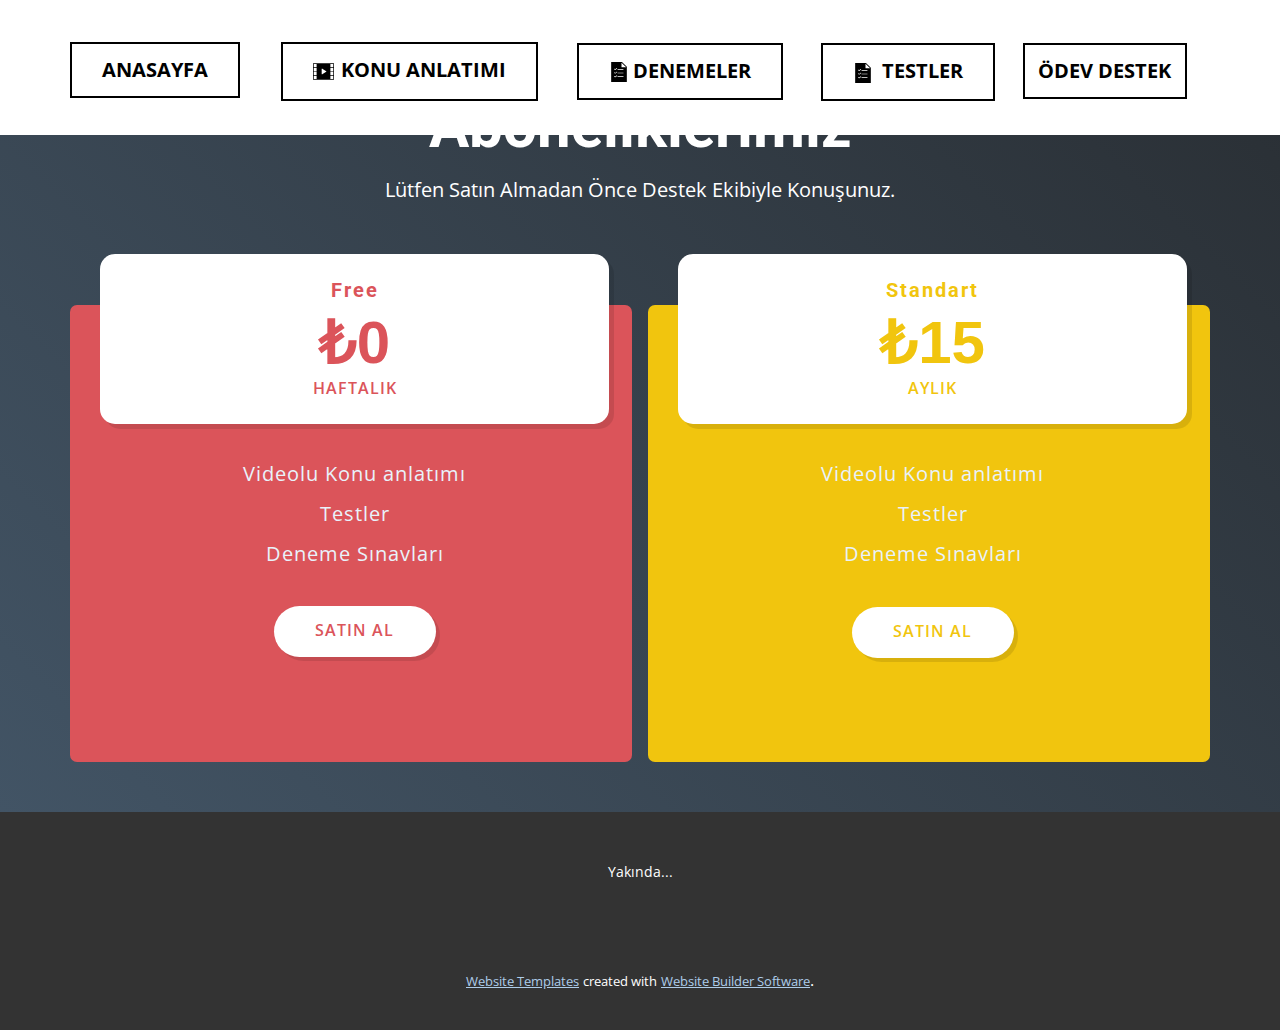
<file: index.html>
<!DOCTYPE html>
<html style="font-size: 16px;">
  <head>
    <meta name="viewport" content="width=device-width, initial-scale=1.0">
    <meta charset="utf-8">
    <meta name="keywords" content="Architectural designand engineering firm">
    <meta name="description" content="">
    <meta name="page_type" content="np-template-header-footer-from-plugin">
    <title>İndex</title>
    <link rel="stylesheet" href="nicepage.css" media="screen">
<link rel="stylesheet" href="İndex.css" media="screen">
    <script class="u-script" type="text/javascript" src="jquery.js" defer=""></script>
    <script class="u-script" type="text/javascript" src="nicepage.js" defer=""></script>
    <meta name="generator" content="Nicepage 4.5.4, nicepage.com">
    <link id="u-theme-google-font" rel="stylesheet" href="https://fonts.googleapis.com/css?family=Roboto:100,100i,300,300i,400,400i,500,500i,700,700i,900,900i|Open+Sans:300,300i,400,400i,500,500i,600,600i,700,700i,800,800i">
    
    
    <script type="application/ld+json">{
		"@context": "http://schema.org",
		"@type": "Organization",
		"name": ""
}</script>
    <meta name="theme-color" content="#478ac9">
    <meta property="og:title" content="İndex">
    <meta property="og:type" content="website">
  </head>
  <body data-home-page="İndex.html" data-home-page-title="İndex" class="u-body u-overlap u-xl-mode"><header class="u-align-center-sm u-align-center-xs u-clearfix u-header u-white u-header" id="sec-0f99"><nav class="u-align-left u-menu u-menu-dropdown u-offcanvas u-menu-1">
        <div class="menu-collapse" style="font-size: 1rem;">
          <a class="u-button-style u-nav-link" href="#">
            <svg class="u-svg-link" preserveAspectRatio="xMidYMin slice" viewBox="0 0 302 302" style=""><use xmlns:xlink="http://www.w3.org/1999/xlink" xlink:href="#svg-8a8f"></use></svg>
            <svg xmlns="http://www.w3.org/2000/svg" xmlns:xlink="http://www.w3.org/1999/xlink" version="1.1" id="svg-8a8f" x="0px" y="0px" viewBox="0 0 302 302" style="enable-background:new 0 0 302 302;" xml:space="preserve" class="u-svg-content"><g><rect y="36" width="302" height="30"></rect><rect y="236" width="302" height="30"></rect><rect y="136" width="302" height="30"></rect>
</g><g></g><g></g><g></g><g></g><g></g><g></g><g></g><g></g><g></g><g></g><g></g><g></g><g></g><g></g><g></g></svg>
          </a>
        </div>
        <div class="u-custom-menu u-nav-container">
          <ul class="u-nav u-spacing-20 u-unstyled u-nav-1"><li class="u-nav-item"><a class="u-button-style u-nav-link u-text-active-palette-1-base u-text-grey-90 u-text-hover-palette-2-base" href="İndex.html" style="padding: 10px 56px;">İndex</a>
</li><li class="u-nav-item"><a class="u-button-style u-nav-link u-text-active-palette-1-base u-text-grey-90 u-text-hover-palette-2-base" href="Anasayfa.html" style="padding: 10px 56px;">Anasayfa</a>
</li><li class="u-nav-item"><a class="u-button-style u-nav-link u-text-active-palette-1-base u-text-grey-90 u-text-hover-palette-2-base" href="testler.html" style="padding: 10px 56px;">testler</a>
</li><li class="u-nav-item"><a class="u-button-style u-nav-link u-text-active-palette-1-base u-text-grey-90 u-text-hover-palette-2-base" href="Denemeler.html" style="padding: 10px 56px;">Denemeler</a>
</li><li class="u-nav-item"><a class="u-button-style u-nav-link u-text-active-palette-1-base u-text-grey-90 u-text-hover-palette-2-base" href="Konu-Anlatımı.html" style="padding: 10px 56px;">Konu Anlatımı</a>
</li></ul>
        </div>
        <div class="u-custom-menu u-nav-container-collapse">
          <div class="u-align-center u-black u-container-style u-inner-container-layout u-opacity u-opacity-95 u-sidenav">
            <div class="u-inner-container-layout u-sidenav-overflow">
              <div class="u-menu-close"></div>
              <ul class="u-align-center u-nav u-popupmenu-items u-unstyled u-nav-2"><li class="u-nav-item"><a class="u-button-style u-nav-link" href="İndex.html" style="padding: 10px 56px;">İndex</a>
</li><li class="u-nav-item"><a class="u-button-style u-nav-link" href="Anasayfa.html" style="padding: 10px 56px;">Anasayfa</a>
</li><li class="u-nav-item"><a class="u-button-style u-nav-link" href="testler.html" style="padding: 10px 56px;">testler</a>
</li><li class="u-nav-item"><a class="u-button-style u-nav-link" href="Denemeler.html" style="padding: 10px 56px;">Denemeler</a>
</li><li class="u-nav-item"><a class="u-button-style u-nav-link" href="Konu-Anlatımı.html" style="padding: 10px 56px;">Konu Anlatımı</a>
</li></ul>
            </div>
          </div>
          <div class="u-black u-menu-overlay u-opacity u-opacity-70"></div>
        </div>
      </nav><a href="Konu-Anlatımı.html" data-page-id="996827259" class="u-border-2 u-border-black u-btn u-button-style u-hover-black u-none u-text-black u-text-hover-white u-btn-1"><span class="u-icon u-text-black u-icon-1"><svg class="u-svg-content" viewBox="0 0 58 58" x="0px" y="0px" style="width: 1em; height: 1em;"><path d="M57,6H1C0.448,6,0,6.447,0,7v44c0,0.553,0.448,1,1,1h56c0.552,0,1-0.447,1-1V7C58,6.447,57.552,6,57,6z M10,50H2v-9h8V50z
	 M10,39H2v-9h8V39z M10,28H2v-9h8V28z M10,17H2V8h8V17z M36.537,29.844l-11,7C25.374,36.947,25.187,37,25,37
	c-0.166,0-0.331-0.041-0.481-0.123C24.199,36.701,24,36.365,24,36V22c0-0.365,0.199-0.701,0.519-0.877
	c0.32-0.175,0.71-0.162,1.019,0.033l11,7C36.825,28.34,37,28.658,37,29S36.825,29.66,36.537,29.844z M56,50h-8v-9h8V50z M56,39h-8
	v-9h8V39z M56,28h-8v-9h8V28z M56,17h-8V8h8V17z"></path></svg><img></span>Konu Anlatımı
      </a><a href="Denemeler.html" data-page-id="1388016004" class="u-border-2 u-border-black u-btn u-button-style u-hover-black u-none u-text-black u-text-hover-white u-btn-2"><span class="u-icon u-icon-2"><svg class="u-svg-content" viewBox="0 0 60 60" x="0px" y="0px" style="width: 1em; height: 1em;"><path d="M38.914,0H6.5v60h47V14.586L38.914,0z M24.125,41.781l-5,4C18.941,45.928,18.72,46,18.5,46
	c-0.257,0-0.514-0.099-0.708-0.293l-2-2c-0.391-0.391-0.391-1.023,0-1.414s1.023-0.391,1.414,0l1.367,1.367l4.301-3.441
	c0.43-0.345,1.061-0.275,1.405,0.156C24.626,40.807,24.556,41.436,24.125,41.781z M24.125,30.781l-5,4
	C18.941,34.928,18.72,35,18.5,35c-0.257,0-0.514-0.099-0.708-0.293l-2-2c-0.391-0.391-0.391-1.023,0-1.414s1.023-0.391,1.414,0
	l1.367,1.367l4.301-3.441c0.43-0.345,1.061-0.275,1.405,0.156C24.626,29.807,24.556,30.436,24.125,30.781z M24.125,19.781l-5,4
	C18.941,23.928,18.72,24,18.5,24c-0.257,0-0.514-0.099-0.708-0.293l-2-2c-0.391-0.391-0.391-1.023,0-1.414s1.023-0.391,1.414,0
	l1.367,1.367l4.301-3.441c0.43-0.345,1.061-0.275,1.405,0.156C24.626,18.807,24.556,19.436,24.125,19.781z M42.5,45h-16
	c-0.552,0-1-0.447-1-1s0.448-1,1-1h16c0.552,0,1,0.447,1,1S43.052,45,42.5,45z M42.5,34h-16c-0.552,0-1-0.447-1-1s0.448-1,1-1h16
	c0.552,0,1,0.447,1,1S43.052,34,42.5,34z M42.5,23h-16c-0.552,0-1-0.447-1-1s0.448-1,1-1h16c0.552,0,1,0.447,1,1S43.052,23,42.5,23z
	 M37.5,16V2l14,14H37.5z"></path></svg><img></span>Denemeler
      </a><a href="Anasayfa.html" data-page-id="26421297" class="u-border-2 u-border-black u-btn u-button-style u-hover-black u-none u-text-black u-text-hover-white u-btn-3">Anasayfa</a><a href="https://nicepage.com/c/real-estate-html-templates" class="u-border-2 u-border-black u-btn u-button-style u-hover-black u-none u-text-black u-text-hover-white u-btn-4">Ödev Destek</a><a href="testler.html" data-page-id="2358509628" class="u-border-2 u-border-black u-btn u-button-style u-hover-black u-none u-text-black u-text-hover-white u-btn-5"><span class="u-icon u-icon-3"><svg class="u-svg-content" viewBox="0 0 60 60" x="0px" y="0px" style="width: 1em; height: 1em;"><path d="M38.914,0H6.5v60h47V14.586L38.914,0z M24.125,41.781l-5,4C18.941,45.928,18.72,46,18.5,46
	c-0.257,0-0.514-0.099-0.708-0.293l-2-2c-0.391-0.391-0.391-1.023,0-1.414s1.023-0.391,1.414,0l1.367,1.367l4.301-3.441
	c0.43-0.345,1.061-0.275,1.405,0.156C24.626,40.807,24.556,41.436,24.125,41.781z M24.125,30.781l-5,4
	C18.941,34.928,18.72,35,18.5,35c-0.257,0-0.514-0.099-0.708-0.293l-2-2c-0.391-0.391-0.391-1.023,0-1.414s1.023-0.391,1.414,0
	l1.367,1.367l4.301-3.441c0.43-0.345,1.061-0.275,1.405,0.156C24.626,29.807,24.556,30.436,24.125,30.781z M24.125,19.781l-5,4
	C18.941,23.928,18.72,24,18.5,24c-0.257,0-0.514-0.099-0.708-0.293l-2-2c-0.391-0.391-0.391-1.023,0-1.414s1.023-0.391,1.414,0
	l1.367,1.367l4.301-3.441c0.43-0.345,1.061-0.275,1.405,0.156C24.626,18.807,24.556,19.436,24.125,19.781z M42.5,45h-16
	c-0.552,0-1-0.447-1-1s0.448-1,1-1h16c0.552,0,1,0.447,1,1S43.052,45,42.5,45z M42.5,34h-16c-0.552,0-1-0.447-1-1s0.448-1,1-1h16
	c0.552,0,1,0.447,1,1S43.052,34,42.5,34z M42.5,23h-16c-0.552,0-1-0.447-1-1s0.448-1,1-1h16c0.552,0,1,0.447,1,1S43.052,23,42.5,23z
	 M37.5,16V2l14,14H37.5z"></path></svg><img></span>&nbsp;Testler
      </a></header>
    <section class="u-align-center u-clearfix u-gradient u-section-1" id="carousel_ac5c">
      <div class="u-clearfix u-sheet u-sheet-1">
        <h1 class="u-text u-text-body-alt-color u-text-1">Aboneliklerimiz</h1>
        <p class="u-text u-text-body-alt-color u-text-2">Lütfen Satın Almadan Önce Destek Ekibiyle Konuşunuz.</p>
        <div class="u-clearfix u-expanded-width u-gutter-16 u-layout-wrap u-layout-wrap-1">
          <div class="u-gutter-0 u-layout">
            <div class="u-layout-row">
              <div class="u-align-center u-container-style u-layout-cell u-palette-2-base u-radius-15 u-size-30 u-layout-cell-1">
                <div class="u-container-layout u-container-layout-1">
                  <div class="u-align-center u-container-style u-expanded-width u-group u-radius-15 u-shape-round u-white u-group-1">
                    <div class="u-container-layout u-container-layout-2">
                      <h5 class="u-text u-text-palette-2-base u-text-3">Free</h5>
                      <h2 class="u-custom-font u-font-arial u-text u-text-palette-2-base u-text-4">
                        <span style="font-weight: 400;"></span>₺0
                      </h2>
                      <p class="u-text u-text-palette-2-base u-text-5">Haftalık</p>
                    </div>
                  </div>
                  <p class="u-text u-text-palette-1-light-3 u-text-6">Videolu Konu anlatımı<br>Testler<br>Deneme Sınavları
                  </p>
                  <a href="my.slandux.cf/bedava-paket-al.html" class="u-active-palette-2-light-2 u-btn u-btn-round u-button-style u-hover-palette-2-light-2 u-radius-50 u-text-palette-2-base u-white u-btn-1">Satın Al</a>
                </div>
              </div>
              <div class="u-align-center u-container-style u-layout-cell u-palette-3-base u-radius-15 u-size-30 u-layout-cell-2">
                <div class="u-container-layout u-container-layout-3">
                  <div class="u-align-center u-container-style u-expanded-width u-group u-radius-15 u-shape-round u-white u-group-2">
                    <div class="u-container-layout u-container-layout-4">
                      <h5 class="u-text u-text-palette-3-base u-text-7">Standart</h5>
                      <h2 class="u-custom-font u-font-arial u-text u-text-palette-3-base u-text-8">
                        <span style="font-weight: 400;"></span>₺15
                      </h2>
                      <p class="u-text u-text-palette-3-base u-text-9">Aylık</p>
                    </div>
                  </div>
                  <p class="u-text u-text-palette-1-light-3 u-text-10"> Videolu Konu anlatımı<br>Testler<br>Deneme Sınavları
                  </p>
                  <a href="my.slandux.cf/paket-al.html" class="u-active-palette-3-light-2 u-btn u-btn-round u-button-style u-hover-palette-3-light-2 u-radius-50 u-text-palette-3-base u-white u-btn-2">Satın Al</a>
                </div>
              </div>
            </div>
          </div>
        </div>
      </div>
    </section>
    
    
    <footer class="u-align-center u-clearfix u-footer u-grey-80 u-footer" id="sec-5fe4"><div class="u-clearfix u-sheet u-sheet-1">
        <p class="u-small-text u-text u-text-variant u-text-1">Yakında...</p>
      </div></footer>
    <section class="u-backlink u-clearfix u-grey-80">
      <a class="u-link" href="https://nicepage.com/website-templates" target="_blank">
        <span>Website Templates</span>
      </a>
      <p class="u-text">
        <span>created with</span>
      </p>
      <a class="u-link" href="" target="_blank">
        <span>Website Builder Software</span>
      </a>. 
    </section>
  </body>
</html>
</file>
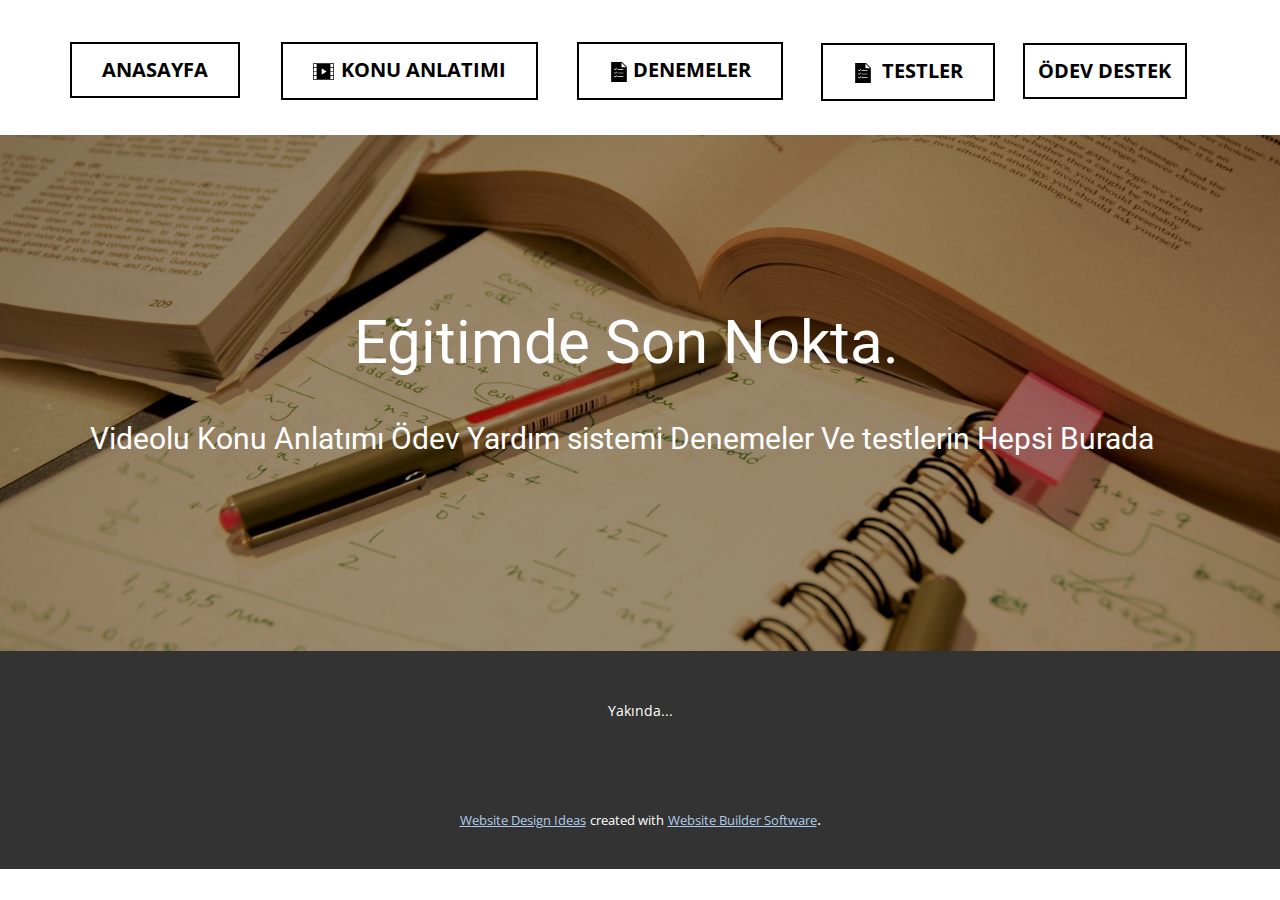
<file: Anasayfa.html>
<!DOCTYPE html>
<html style="font-size: 16px;">
  <head>
    <meta name="viewport" content="width=device-width, initial-scale=1.0">
    <meta charset="utf-8">
    <meta name="keywords" content="Eğitimde Son Nokta.​">
    <meta name="description" content="">
    <meta name="page_type" content="np-template-header-footer-from-plugin">
    <title>Anasayfa</title>
    <link rel="stylesheet" href="nicepage.css" media="screen">
<link rel="stylesheet" href="Anasayfa.css" media="screen">
    <script class="u-script" type="text/javascript" src="jquery.js" defer=""></script>
    <script class="u-script" type="text/javascript" src="nicepage.js" defer=""></script>
    <meta name="generator" content="Nicepage 4.5.4, nicepage.com">
    <link id="u-theme-google-font" rel="stylesheet" href="https://fonts.googleapis.com/css?family=Roboto:100,100i,300,300i,400,400i,500,500i,700,700i,900,900i|Open+Sans:300,300i,400,400i,500,500i,600,600i,700,700i,800,800i">
    
    
    <script type="application/ld+json">{
		"@context": "http://schema.org",
		"@type": "Organization",
		"name": ""
}</script>
    <meta name="theme-color" content="#478ac9">
    <meta property="og:title" content="Anasayfa">
    <meta property="og:type" content="website">
  </head>
  <body class="u-body u-xxl-mode"><header class="u-align-center-sm u-align-center-xs u-clearfix u-header u-white u-header" id="sec-0f99"><nav class="u-align-left u-menu u-menu-dropdown u-offcanvas u-menu-1">
        <div class="menu-collapse" style="font-size: 1rem;">
          <a class="u-button-style u-nav-link" href="#">
            <svg class="u-svg-link" preserveAspectRatio="xMidYMin slice" viewBox="0 0 302 302" style=""><use xmlns:xlink="http://www.w3.org/1999/xlink" xlink:href="#svg-8a8f"></use></svg>
            <svg xmlns="http://www.w3.org/2000/svg" xmlns:xlink="http://www.w3.org/1999/xlink" version="1.1" id="svg-8a8f" x="0px" y="0px" viewBox="0 0 302 302" style="enable-background:new 0 0 302 302;" xml:space="preserve" class="u-svg-content"><g><rect y="36" width="302" height="30"></rect><rect y="236" width="302" height="30"></rect><rect y="136" width="302" height="30"></rect>
</g><g></g><g></g><g></g><g></g><g></g><g></g><g></g><g></g><g></g><g></g><g></g><g></g><g></g><g></g><g></g></svg>
          </a>
        </div>
        <div class="u-custom-menu u-nav-container">
          <ul class="u-nav u-spacing-20 u-unstyled u-nav-1"><li class="u-nav-item"><a class="u-button-style u-nav-link u-text-active-palette-1-base u-text-grey-90 u-text-hover-palette-2-base" href="İndex.html" style="padding: 10px 56px;">İndex</a>
</li><li class="u-nav-item"><a class="u-button-style u-nav-link u-text-active-palette-1-base u-text-grey-90 u-text-hover-palette-2-base" href="Anasayfa.html" style="padding: 10px 56px;">Anasayfa</a>
</li><li class="u-nav-item"><a class="u-button-style u-nav-link u-text-active-palette-1-base u-text-grey-90 u-text-hover-palette-2-base" href="testler.html" style="padding: 10px 56px;">testler</a>
</li><li class="u-nav-item"><a class="u-button-style u-nav-link u-text-active-palette-1-base u-text-grey-90 u-text-hover-palette-2-base" href="Denemeler.html" style="padding: 10px 56px;">Denemeler</a>
</li><li class="u-nav-item"><a class="u-button-style u-nav-link u-text-active-palette-1-base u-text-grey-90 u-text-hover-palette-2-base" href="Konu-Anlatımı.html" style="padding: 10px 56px;">Konu Anlatımı</a>
</li></ul>
        </div>
        <div class="u-custom-menu u-nav-container-collapse">
          <div class="u-align-center u-black u-container-style u-inner-container-layout u-opacity u-opacity-95 u-sidenav">
            <div class="u-inner-container-layout u-sidenav-overflow">
              <div class="u-menu-close"></div>
              <ul class="u-align-center u-nav u-popupmenu-items u-unstyled u-nav-2"><li class="u-nav-item"><a class="u-button-style u-nav-link" href="İndex.html" style="padding: 10px 56px;">İndex</a>
</li><li class="u-nav-item"><a class="u-button-style u-nav-link" href="Anasayfa.html" style="padding: 10px 56px;">Anasayfa</a>
</li><li class="u-nav-item"><a class="u-button-style u-nav-link" href="testler.html" style="padding: 10px 56px;">testler</a>
</li><li class="u-nav-item"><a class="u-button-style u-nav-link" href="Denemeler.html" style="padding: 10px 56px;">Denemeler</a>
</li><li class="u-nav-item"><a class="u-button-style u-nav-link" href="Konu-Anlatımı.html" style="padding: 10px 56px;">Konu Anlatımı</a>
</li></ul>
            </div>
          </div>
          <div class="u-black u-menu-overlay u-opacity u-opacity-70"></div>
        </div>
      </nav><a href="Konu-Anlatımı.html" data-page-id="996827259" class="u-border-2 u-border-black u-btn u-button-style u-hover-black u-none u-text-black u-text-hover-white u-btn-1"><span class="u-icon u-text-black u-icon-1"><svg class="u-svg-content" viewBox="0 0 58 58" x="0px" y="0px" style="width: 1em; height: 1em;"><path d="M57,6H1C0.448,6,0,6.447,0,7v44c0,0.553,0.448,1,1,1h56c0.552,0,1-0.447,1-1V7C58,6.447,57.552,6,57,6z M10,50H2v-9h8V50z
	 M10,39H2v-9h8V39z M10,28H2v-9h8V28z M10,17H2V8h8V17z M36.537,29.844l-11,7C25.374,36.947,25.187,37,25,37
	c-0.166,0-0.331-0.041-0.481-0.123C24.199,36.701,24,36.365,24,36V22c0-0.365,0.199-0.701,0.519-0.877
	c0.32-0.175,0.71-0.162,1.019,0.033l11,7C36.825,28.34,37,28.658,37,29S36.825,29.66,36.537,29.844z M56,50h-8v-9h8V50z M56,39h-8
	v-9h8V39z M56,28h-8v-9h8V28z M56,17h-8V8h8V17z"></path></svg><img></span>Konu Anlatımı
      </a><a href="Denemeler.html" data-page-id="1388016004" class="u-border-2 u-border-black u-btn u-button-style u-hover-black u-none u-text-black u-text-hover-white u-btn-2"><span class="u-icon u-icon-2"><svg class="u-svg-content" viewBox="0 0 60 60" x="0px" y="0px" style="width: 1em; height: 1em;"><path d="M38.914,0H6.5v60h47V14.586L38.914,0z M24.125,41.781l-5,4C18.941,45.928,18.72,46,18.5,46
	c-0.257,0-0.514-0.099-0.708-0.293l-2-2c-0.391-0.391-0.391-1.023,0-1.414s1.023-0.391,1.414,0l1.367,1.367l4.301-3.441
	c0.43-0.345,1.061-0.275,1.405,0.156C24.626,40.807,24.556,41.436,24.125,41.781z M24.125,30.781l-5,4
	C18.941,34.928,18.72,35,18.5,35c-0.257,0-0.514-0.099-0.708-0.293l-2-2c-0.391-0.391-0.391-1.023,0-1.414s1.023-0.391,1.414,0
	l1.367,1.367l4.301-3.441c0.43-0.345,1.061-0.275,1.405,0.156C24.626,29.807,24.556,30.436,24.125,30.781z M24.125,19.781l-5,4
	C18.941,23.928,18.72,24,18.5,24c-0.257,0-0.514-0.099-0.708-0.293l-2-2c-0.391-0.391-0.391-1.023,0-1.414s1.023-0.391,1.414,0
	l1.367,1.367l4.301-3.441c0.43-0.345,1.061-0.275,1.405,0.156C24.626,18.807,24.556,19.436,24.125,19.781z M42.5,45h-16
	c-0.552,0-1-0.447-1-1s0.448-1,1-1h16c0.552,0,1,0.447,1,1S43.052,45,42.5,45z M42.5,34h-16c-0.552,0-1-0.447-1-1s0.448-1,1-1h16
	c0.552,0,1,0.447,1,1S43.052,34,42.5,34z M42.5,23h-16c-0.552,0-1-0.447-1-1s0.448-1,1-1h16c0.552,0,1,0.447,1,1S43.052,23,42.5,23z
	 M37.5,16V2l14,14H37.5z"></path></svg><img></span>Denemeler
      </a><a href="Anasayfa.html" data-page-id="26421297" class="u-border-2 u-border-black u-btn u-button-style u-hover-black u-none u-text-black u-text-hover-white u-btn-3">Anasayfa</a><a href="https://nicepage.com/c/real-estate-html-templates" class="u-border-2 u-border-black u-btn u-button-style u-hover-black u-none u-text-black u-text-hover-white u-btn-4">Ödev Destek</a><a href="testler.html" data-page-id="2358509628" class="u-border-2 u-border-black u-btn u-button-style u-hover-black u-none u-text-black u-text-hover-white u-btn-5"><span class="u-icon u-icon-3"><svg class="u-svg-content" viewBox="0 0 60 60" x="0px" y="0px" style="width: 1em; height: 1em;"><path d="M38.914,0H6.5v60h47V14.586L38.914,0z M24.125,41.781l-5,4C18.941,45.928,18.72,46,18.5,46
	c-0.257,0-0.514-0.099-0.708-0.293l-2-2c-0.391-0.391-0.391-1.023,0-1.414s1.023-0.391,1.414,0l1.367,1.367l4.301-3.441
	c0.43-0.345,1.061-0.275,1.405,0.156C24.626,40.807,24.556,41.436,24.125,41.781z M24.125,30.781l-5,4
	C18.941,34.928,18.72,35,18.5,35c-0.257,0-0.514-0.099-0.708-0.293l-2-2c-0.391-0.391-0.391-1.023,0-1.414s1.023-0.391,1.414,0
	l1.367,1.367l4.301-3.441c0.43-0.345,1.061-0.275,1.405,0.156C24.626,29.807,24.556,30.436,24.125,30.781z M24.125,19.781l-5,4
	C18.941,23.928,18.72,24,18.5,24c-0.257,0-0.514-0.099-0.708-0.293l-2-2c-0.391-0.391-0.391-1.023,0-1.414s1.023-0.391,1.414,0
	l1.367,1.367l4.301-3.441c0.43-0.345,1.061-0.275,1.405,0.156C24.626,18.807,24.556,19.436,24.125,19.781z M42.5,45h-16
	c-0.552,0-1-0.447-1-1s0.448-1,1-1h16c0.552,0,1,0.447,1,1S43.052,45,42.5,45z M42.5,34h-16c-0.552,0-1-0.447-1-1s0.448-1,1-1h16
	c0.552,0,1,0.447,1,1S43.052,34,42.5,34z M42.5,23h-16c-0.552,0-1-0.447-1-1s0.448-1,1-1h16c0.552,0,1,0.447,1,1S43.052,23,42.5,23z
	 M37.5,16V2l14,14H37.5z"></path></svg><img></span>&nbsp;Testler
      </a></header>
    <section class="u-align-center u-clearfix u-image u-shading u-section-1" src="" data-image-width="3008" data-image-height="2000" id="sec-a1c9">
      <div class="u-align-left u-clearfix u-sheet u-sheet-1">
        <h2 class="u-text u-text-1">Eğitimde Son Nokta. </h2>
        <h4 class="u-text u-text-2"> Videolu Konu Anlatımı Ödev Yardım sistemi Denemeler Ve testlerin Hepsi Burada</h4>
      </div>
    </section>
    
    
    <footer class="u-align-center u-clearfix u-footer u-grey-80 u-footer" id="sec-5fe4"><div class="u-clearfix u-sheet u-sheet-1">
        <p class="u-small-text u-text u-text-variant u-text-1">Yakında...</p>
      </div></footer>
    <section class="u-backlink u-clearfix u-grey-80">
      <a class="u-link" href="https://nicepage.com/website-design" target="_blank">
        <span>Website Design Ideas</span>
      </a>
      <p class="u-text">
        <span>created with</span>
      </p>
      <a class="u-link" href="" target="_blank">
        <span>Website Builder Software</span>
      </a>. 
    </section>
  </body>
</html>
</file>
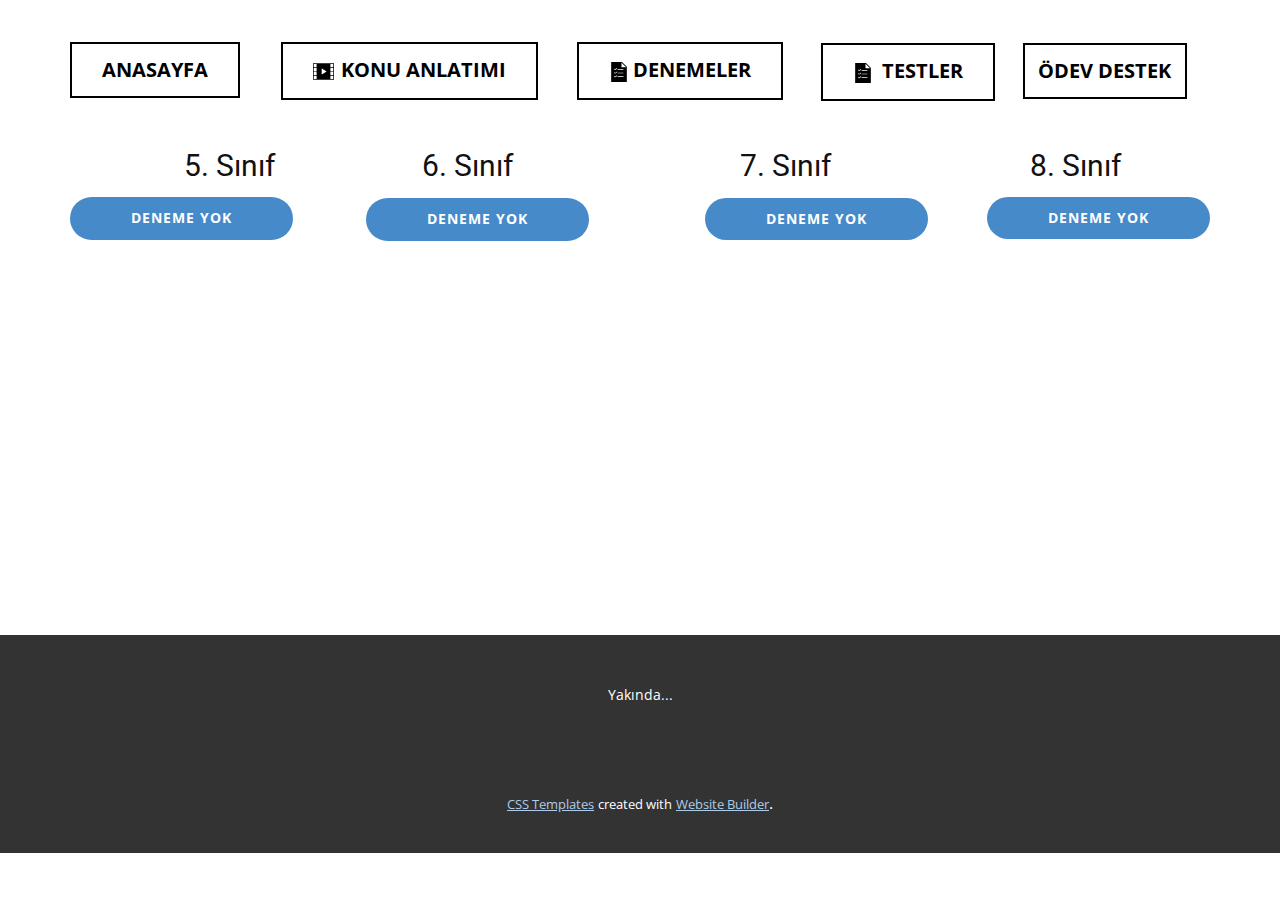
<file: Denemeler.html>
<!DOCTYPE html>
<html style="font-size: 16px;">
  <head>
    <meta name="viewport" content="width=device-width, initial-scale=1.0">
    <meta charset="utf-8">
    <meta name="keywords" content="">
    <meta name="description" content="">
    <meta name="page_type" content="np-template-header-footer-from-plugin">
    <title>Denemeler</title>
    <link rel="stylesheet" href="nicepage.css" media="screen">
<link rel="stylesheet" href="Denemeler.css" media="screen">
    <script class="u-script" type="text/javascript" src="jquery.js" defer=""></script>
    <script class="u-script" type="text/javascript" src="nicepage.js" defer=""></script>
    <meta name="generator" content="Nicepage 4.5.4, nicepage.com">
    <link id="u-theme-google-font" rel="stylesheet" href="https://fonts.googleapis.com/css?family=Roboto:100,100i,300,300i,400,400i,500,500i,700,700i,900,900i|Open+Sans:300,300i,400,400i,500,500i,600,600i,700,700i,800,800i">
    
    
    <script type="application/ld+json">{
		"@context": "http://schema.org",
		"@type": "Organization",
		"name": ""
}</script>
    <meta name="theme-color" content="#478ac9">
    <meta property="og:title" content="Denemeler">
    <meta property="og:type" content="website">
  </head>
  <body class="u-body u-xxl-mode"><header class="u-align-center-sm u-align-center-xs u-clearfix u-header u-white u-header" id="sec-0f99"><nav class="u-align-left u-menu u-menu-dropdown u-offcanvas u-menu-1">
        <div class="menu-collapse" style="font-size: 1rem;">
          <a class="u-button-style u-nav-link" href="#">
            <svg class="u-svg-link" preserveAspectRatio="xMidYMin slice" viewBox="0 0 302 302" style=""><use xmlns:xlink="http://www.w3.org/1999/xlink" xlink:href="#svg-8a8f"></use></svg>
            <svg xmlns="http://www.w3.org/2000/svg" xmlns:xlink="http://www.w3.org/1999/xlink" version="1.1" id="svg-8a8f" x="0px" y="0px" viewBox="0 0 302 302" style="enable-background:new 0 0 302 302;" xml:space="preserve" class="u-svg-content"><g><rect y="36" width="302" height="30"></rect><rect y="236" width="302" height="30"></rect><rect y="136" width="302" height="30"></rect>
</g><g></g><g></g><g></g><g></g><g></g><g></g><g></g><g></g><g></g><g></g><g></g><g></g><g></g><g></g><g></g></svg>
          </a>
        </div>
        <div class="u-custom-menu u-nav-container">
          <ul class="u-nav u-spacing-20 u-unstyled u-nav-1"><li class="u-nav-item"><a class="u-button-style u-nav-link u-text-active-palette-1-base u-text-grey-90 u-text-hover-palette-2-base" href="İndex.html" style="padding: 10px 56px;">İndex</a>
</li><li class="u-nav-item"><a class="u-button-style u-nav-link u-text-active-palette-1-base u-text-grey-90 u-text-hover-palette-2-base" href="Anasayfa.html" style="padding: 10px 56px;">Anasayfa</a>
</li><li class="u-nav-item"><a class="u-button-style u-nav-link u-text-active-palette-1-base u-text-grey-90 u-text-hover-palette-2-base" href="testler.html" style="padding: 10px 56px;">testler</a>
</li><li class="u-nav-item"><a class="u-button-style u-nav-link u-text-active-palette-1-base u-text-grey-90 u-text-hover-palette-2-base" href="Denemeler.html" style="padding: 10px 56px;">Denemeler</a>
</li><li class="u-nav-item"><a class="u-button-style u-nav-link u-text-active-palette-1-base u-text-grey-90 u-text-hover-palette-2-base" href="Konu-Anlatımı.html" style="padding: 10px 56px;">Konu Anlatımı</a>
</li></ul>
        </div>
        <div class="u-custom-menu u-nav-container-collapse">
          <div class="u-align-center u-black u-container-style u-inner-container-layout u-opacity u-opacity-95 u-sidenav">
            <div class="u-inner-container-layout u-sidenav-overflow">
              <div class="u-menu-close"></div>
              <ul class="u-align-center u-nav u-popupmenu-items u-unstyled u-nav-2"><li class="u-nav-item"><a class="u-button-style u-nav-link" href="İndex.html" style="padding: 10px 56px;">İndex</a>
</li><li class="u-nav-item"><a class="u-button-style u-nav-link" href="Anasayfa.html" style="padding: 10px 56px;">Anasayfa</a>
</li><li class="u-nav-item"><a class="u-button-style u-nav-link" href="testler.html" style="padding: 10px 56px;">testler</a>
</li><li class="u-nav-item"><a class="u-button-style u-nav-link" href="Denemeler.html" style="padding: 10px 56px;">Denemeler</a>
</li><li class="u-nav-item"><a class="u-button-style u-nav-link" href="Konu-Anlatımı.html" style="padding: 10px 56px;">Konu Anlatımı</a>
</li></ul>
            </div>
          </div>
          <div class="u-black u-menu-overlay u-opacity u-opacity-70"></div>
        </div>
      </nav><a href="Konu-Anlatımı.html" data-page-id="996827259" class="u-border-2 u-border-black u-btn u-button-style u-hover-black u-none u-text-black u-text-hover-white u-btn-1"><span class="u-icon u-text-black u-icon-1"><svg class="u-svg-content" viewBox="0 0 58 58" x="0px" y="0px" style="width: 1em; height: 1em;"><path d="M57,6H1C0.448,6,0,6.447,0,7v44c0,0.553,0.448,1,1,1h56c0.552,0,1-0.447,1-1V7C58,6.447,57.552,6,57,6z M10,50H2v-9h8V50z
	 M10,39H2v-9h8V39z M10,28H2v-9h8V28z M10,17H2V8h8V17z M36.537,29.844l-11,7C25.374,36.947,25.187,37,25,37
	c-0.166,0-0.331-0.041-0.481-0.123C24.199,36.701,24,36.365,24,36V22c0-0.365,0.199-0.701,0.519-0.877
	c0.32-0.175,0.71-0.162,1.019,0.033l11,7C36.825,28.34,37,28.658,37,29S36.825,29.66,36.537,29.844z M56,50h-8v-9h8V50z M56,39h-8
	v-9h8V39z M56,28h-8v-9h8V28z M56,17h-8V8h8V17z"></path></svg><img></span>Konu Anlatımı
      </a><a href="Denemeler.html" data-page-id="1388016004" class="u-border-2 u-border-black u-btn u-button-style u-hover-black u-none u-text-black u-text-hover-white u-btn-2"><span class="u-icon u-icon-2"><svg class="u-svg-content" viewBox="0 0 60 60" x="0px" y="0px" style="width: 1em; height: 1em;"><path d="M38.914,0H6.5v60h47V14.586L38.914,0z M24.125,41.781l-5,4C18.941,45.928,18.72,46,18.5,46
	c-0.257,0-0.514-0.099-0.708-0.293l-2-2c-0.391-0.391-0.391-1.023,0-1.414s1.023-0.391,1.414,0l1.367,1.367l4.301-3.441
	c0.43-0.345,1.061-0.275,1.405,0.156C24.626,40.807,24.556,41.436,24.125,41.781z M24.125,30.781l-5,4
	C18.941,34.928,18.72,35,18.5,35c-0.257,0-0.514-0.099-0.708-0.293l-2-2c-0.391-0.391-0.391-1.023,0-1.414s1.023-0.391,1.414,0
	l1.367,1.367l4.301-3.441c0.43-0.345,1.061-0.275,1.405,0.156C24.626,29.807,24.556,30.436,24.125,30.781z M24.125,19.781l-5,4
	C18.941,23.928,18.72,24,18.5,24c-0.257,0-0.514-0.099-0.708-0.293l-2-2c-0.391-0.391-0.391-1.023,0-1.414s1.023-0.391,1.414,0
	l1.367,1.367l4.301-3.441c0.43-0.345,1.061-0.275,1.405,0.156C24.626,18.807,24.556,19.436,24.125,19.781z M42.5,45h-16
	c-0.552,0-1-0.447-1-1s0.448-1,1-1h16c0.552,0,1,0.447,1,1S43.052,45,42.5,45z M42.5,34h-16c-0.552,0-1-0.447-1-1s0.448-1,1-1h16
	c0.552,0,1,0.447,1,1S43.052,34,42.5,34z M42.5,23h-16c-0.552,0-1-0.447-1-1s0.448-1,1-1h16c0.552,0,1,0.447,1,1S43.052,23,42.5,23z
	 M37.5,16V2l14,14H37.5z"></path></svg><img></span>Denemeler
      </a><a href="Anasayfa.html" data-page-id="26421297" class="u-border-2 u-border-black u-btn u-button-style u-hover-black u-none u-text-black u-text-hover-white u-btn-3">Anasayfa</a><a href="https://nicepage.com/c/real-estate-html-templates" class="u-border-2 u-border-black u-btn u-button-style u-hover-black u-none u-text-black u-text-hover-white u-btn-4">Ödev Destek</a><a href="testler.html" data-page-id="2358509628" class="u-border-2 u-border-black u-btn u-button-style u-hover-black u-none u-text-black u-text-hover-white u-btn-5"><span class="u-icon u-icon-3"><svg class="u-svg-content" viewBox="0 0 60 60" x="0px" y="0px" style="width: 1em; height: 1em;"><path d="M38.914,0H6.5v60h47V14.586L38.914,0z M24.125,41.781l-5,4C18.941,45.928,18.72,46,18.5,46
	c-0.257,0-0.514-0.099-0.708-0.293l-2-2c-0.391-0.391-0.391-1.023,0-1.414s1.023-0.391,1.414,0l1.367,1.367l4.301-3.441
	c0.43-0.345,1.061-0.275,1.405,0.156C24.626,40.807,24.556,41.436,24.125,41.781z M24.125,30.781l-5,4
	C18.941,34.928,18.72,35,18.5,35c-0.257,0-0.514-0.099-0.708-0.293l-2-2c-0.391-0.391-0.391-1.023,0-1.414s1.023-0.391,1.414,0
	l1.367,1.367l4.301-3.441c0.43-0.345,1.061-0.275,1.405,0.156C24.626,29.807,24.556,30.436,24.125,30.781z M24.125,19.781l-5,4
	C18.941,23.928,18.72,24,18.5,24c-0.257,0-0.514-0.099-0.708-0.293l-2-2c-0.391-0.391-0.391-1.023,0-1.414s1.023-0.391,1.414,0
	l1.367,1.367l4.301-3.441c0.43-0.345,1.061-0.275,1.405,0.156C24.626,18.807,24.556,19.436,24.125,19.781z M42.5,45h-16
	c-0.552,0-1-0.447-1-1s0.448-1,1-1h16c0.552,0,1,0.447,1,1S43.052,45,42.5,45z M42.5,34h-16c-0.552,0-1-0.447-1-1s0.448-1,1-1h16
	c0.552,0,1,0.447,1,1S43.052,34,42.5,34z M42.5,23h-16c-0.552,0-1-0.447-1-1s0.448-1,1-1h16c0.552,0,1,0.447,1,1S43.052,23,42.5,23z
	 M37.5,16V2l14,14H37.5z"></path></svg><img></span>&nbsp;Testler
      </a></header>
    <section class="u-clearfix u-section-1" id="sec-42ff">
      <div class="u-clearfix u-sheet u-sheet-1">
        <h5 class="u-text u-text-default u-text-1">6. Sınıf&nbsp;</h5>
        <h5 class="u-text u-text-default u-text-2">5. Sınıf&nbsp;</h5>
        <h5 class="u-text u-text-default u-text-3">7. Sınıf&nbsp;</h5>
        <h5 class="u-text u-text-default u-text-4">8. Sınıf&nbsp;</h5>
        <a href="https://nicepage.com/k/clothing-store-website-templates" class="u-btn u-btn-round u-button-style u-hover-palette-1-light-1 u-palette-1-base u-radius-50 u-btn-1">Deneme Yok</a>
        <a href="https://nicepage.com/k/clothing-store-website-templates" class="u-btn u-btn-round u-button-style u-hover-palette-1-light-1 u-palette-1-base u-radius-50 u-btn-2">Deneme Yok</a>
        <a href="https://nicepage.com/k/clothing-store-website-templates" class="u-btn u-btn-round u-button-style u-hover-palette-1-light-1 u-palette-1-base u-radius-50 u-btn-3">Deneme Yok</a>
        <a href="https://nicepage.com/k/clothing-store-website-templates" class="u-btn u-btn-round u-button-style u-hover-palette-1-light-1 u-palette-1-base u-radius-50 u-btn-4">Deneme Yok</a>
      </div>
    </section>
    
    
    <footer class="u-align-center u-clearfix u-footer u-grey-80 u-footer" id="sec-5fe4"><div class="u-clearfix u-sheet u-sheet-1">
        <p class="u-small-text u-text u-text-variant u-text-1">Yakında...</p>
      </div></footer>
    <section class="u-backlink u-clearfix u-grey-80">
      <a class="u-link" href="https://nicepage.com/css-templates" target="_blank">
        <span>CSS Templates</span>
      </a>
      <p class="u-text">
        <span>created with</span>
      </p>
      <a class="u-link" href="https://nicepage.review" target="_blank">
        <span>Website Builder</span>
      </a>. 
    </section>
  </body>
</html>
</file>
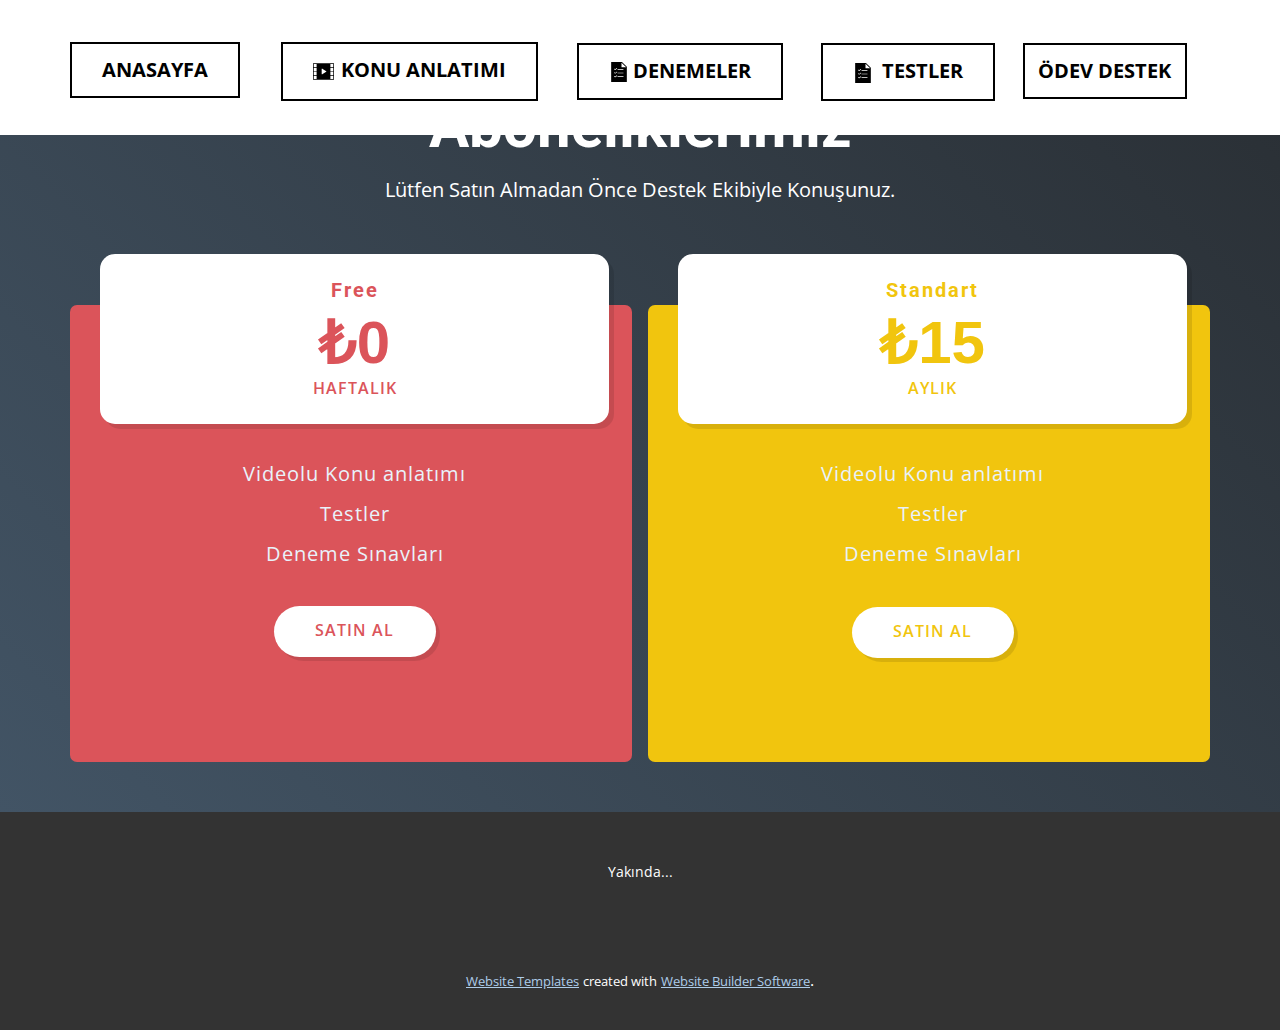
<file: İndex.html>
<!DOCTYPE html>
<html style="font-size: 16px;">
  <head>
    <meta name="viewport" content="width=device-width, initial-scale=1.0">
    <meta charset="utf-8">
    <meta name="keywords" content="Architectural designand engineering firm">
    <meta name="description" content="">
    <meta name="page_type" content="np-template-header-footer-from-plugin">
    <title>İndex</title>
    <link rel="stylesheet" href="nicepage.css" media="screen">
<link rel="stylesheet" href="İndex.css" media="screen">
    <script class="u-script" type="text/javascript" src="jquery.js" defer=""></script>
    <script class="u-script" type="text/javascript" src="nicepage.js" defer=""></script>
    <meta name="generator" content="Nicepage 4.5.4, nicepage.com">
    <link id="u-theme-google-font" rel="stylesheet" href="https://fonts.googleapis.com/css?family=Roboto:100,100i,300,300i,400,400i,500,500i,700,700i,900,900i|Open+Sans:300,300i,400,400i,500,500i,600,600i,700,700i,800,800i">
    
    
    <script type="application/ld+json">{
		"@context": "http://schema.org",
		"@type": "Organization",
		"name": ""
}</script>
    <meta name="theme-color" content="#478ac9">
    <meta property="og:title" content="İndex">
    <meta property="og:type" content="website">
  </head>
  <body class="u-body u-overlap u-xl-mode"><header class="u-align-center-sm u-align-center-xs u-clearfix u-header u-white u-header" id="sec-0f99"><nav class="u-align-left u-menu u-menu-dropdown u-offcanvas u-menu-1">
        <div class="menu-collapse" style="font-size: 1rem;">
          <a class="u-button-style u-nav-link" href="#">
            <svg class="u-svg-link" preserveAspectRatio="xMidYMin slice" viewBox="0 0 302 302" style=""><use xmlns:xlink="http://www.w3.org/1999/xlink" xlink:href="#svg-8a8f"></use></svg>
            <svg xmlns="http://www.w3.org/2000/svg" xmlns:xlink="http://www.w3.org/1999/xlink" version="1.1" id="svg-8a8f" x="0px" y="0px" viewBox="0 0 302 302" style="enable-background:new 0 0 302 302;" xml:space="preserve" class="u-svg-content"><g><rect y="36" width="302" height="30"></rect><rect y="236" width="302" height="30"></rect><rect y="136" width="302" height="30"></rect>
</g><g></g><g></g><g></g><g></g><g></g><g></g><g></g><g></g><g></g><g></g><g></g><g></g><g></g><g></g><g></g></svg>
          </a>
        </div>
        <div class="u-custom-menu u-nav-container">
          <ul class="u-nav u-spacing-20 u-unstyled u-nav-1"><li class="u-nav-item"><a class="u-button-style u-nav-link u-text-active-palette-1-base u-text-grey-90 u-text-hover-palette-2-base" href="İndex.html" style="padding: 10px 56px;">İndex</a>
</li><li class="u-nav-item"><a class="u-button-style u-nav-link u-text-active-palette-1-base u-text-grey-90 u-text-hover-palette-2-base" href="Anasayfa.html" style="padding: 10px 56px;">Anasayfa</a>
</li><li class="u-nav-item"><a class="u-button-style u-nav-link u-text-active-palette-1-base u-text-grey-90 u-text-hover-palette-2-base" href="testler.html" style="padding: 10px 56px;">testler</a>
</li><li class="u-nav-item"><a class="u-button-style u-nav-link u-text-active-palette-1-base u-text-grey-90 u-text-hover-palette-2-base" href="Denemeler.html" style="padding: 10px 56px;">Denemeler</a>
</li><li class="u-nav-item"><a class="u-button-style u-nav-link u-text-active-palette-1-base u-text-grey-90 u-text-hover-palette-2-base" href="Konu-Anlatımı.html" style="padding: 10px 56px;">Konu Anlatımı</a>
</li></ul>
        </div>
        <div class="u-custom-menu u-nav-container-collapse">
          <div class="u-align-center u-black u-container-style u-inner-container-layout u-opacity u-opacity-95 u-sidenav">
            <div class="u-inner-container-layout u-sidenav-overflow">
              <div class="u-menu-close"></div>
              <ul class="u-align-center u-nav u-popupmenu-items u-unstyled u-nav-2"><li class="u-nav-item"><a class="u-button-style u-nav-link" href="İndex.html" style="padding: 10px 56px;">İndex</a>
</li><li class="u-nav-item"><a class="u-button-style u-nav-link" href="Anasayfa.html" style="padding: 10px 56px;">Anasayfa</a>
</li><li class="u-nav-item"><a class="u-button-style u-nav-link" href="testler.html" style="padding: 10px 56px;">testler</a>
</li><li class="u-nav-item"><a class="u-button-style u-nav-link" href="Denemeler.html" style="padding: 10px 56px;">Denemeler</a>
</li><li class="u-nav-item"><a class="u-button-style u-nav-link" href="Konu-Anlatımı.html" style="padding: 10px 56px;">Konu Anlatımı</a>
</li></ul>
            </div>
          </div>
          <div class="u-black u-menu-overlay u-opacity u-opacity-70"></div>
        </div>
      </nav><a href="Konu-Anlatımı.html" data-page-id="996827259" class="u-border-2 u-border-black u-btn u-button-style u-hover-black u-none u-text-black u-text-hover-white u-btn-1"><span class="u-icon u-text-black u-icon-1"><svg class="u-svg-content" viewBox="0 0 58 58" x="0px" y="0px" style="width: 1em; height: 1em;"><path d="M57,6H1C0.448,6,0,6.447,0,7v44c0,0.553,0.448,1,1,1h56c0.552,0,1-0.447,1-1V7C58,6.447,57.552,6,57,6z M10,50H2v-9h8V50z
	 M10,39H2v-9h8V39z M10,28H2v-9h8V28z M10,17H2V8h8V17z M36.537,29.844l-11,7C25.374,36.947,25.187,37,25,37
	c-0.166,0-0.331-0.041-0.481-0.123C24.199,36.701,24,36.365,24,36V22c0-0.365,0.199-0.701,0.519-0.877
	c0.32-0.175,0.71-0.162,1.019,0.033l11,7C36.825,28.34,37,28.658,37,29S36.825,29.66,36.537,29.844z M56,50h-8v-9h8V50z M56,39h-8
	v-9h8V39z M56,28h-8v-9h8V28z M56,17h-8V8h8V17z"></path></svg><img></span>Konu Anlatımı
      </a><a href="Denemeler.html" data-page-id="1388016004" class="u-border-2 u-border-black u-btn u-button-style u-hover-black u-none u-text-black u-text-hover-white u-btn-2"><span class="u-icon u-icon-2"><svg class="u-svg-content" viewBox="0 0 60 60" x="0px" y="0px" style="width: 1em; height: 1em;"><path d="M38.914,0H6.5v60h47V14.586L38.914,0z M24.125,41.781l-5,4C18.941,45.928,18.72,46,18.5,46
	c-0.257,0-0.514-0.099-0.708-0.293l-2-2c-0.391-0.391-0.391-1.023,0-1.414s1.023-0.391,1.414,0l1.367,1.367l4.301-3.441
	c0.43-0.345,1.061-0.275,1.405,0.156C24.626,40.807,24.556,41.436,24.125,41.781z M24.125,30.781l-5,4
	C18.941,34.928,18.72,35,18.5,35c-0.257,0-0.514-0.099-0.708-0.293l-2-2c-0.391-0.391-0.391-1.023,0-1.414s1.023-0.391,1.414,0
	l1.367,1.367l4.301-3.441c0.43-0.345,1.061-0.275,1.405,0.156C24.626,29.807,24.556,30.436,24.125,30.781z M24.125,19.781l-5,4
	C18.941,23.928,18.72,24,18.5,24c-0.257,0-0.514-0.099-0.708-0.293l-2-2c-0.391-0.391-0.391-1.023,0-1.414s1.023-0.391,1.414,0
	l1.367,1.367l4.301-3.441c0.43-0.345,1.061-0.275,1.405,0.156C24.626,18.807,24.556,19.436,24.125,19.781z M42.5,45h-16
	c-0.552,0-1-0.447-1-1s0.448-1,1-1h16c0.552,0,1,0.447,1,1S43.052,45,42.5,45z M42.5,34h-16c-0.552,0-1-0.447-1-1s0.448-1,1-1h16
	c0.552,0,1,0.447,1,1S43.052,34,42.5,34z M42.5,23h-16c-0.552,0-1-0.447-1-1s0.448-1,1-1h16c0.552,0,1,0.447,1,1S43.052,23,42.5,23z
	 M37.5,16V2l14,14H37.5z"></path></svg><img></span>Denemeler
      </a><a href="Anasayfa.html" data-page-id="26421297" class="u-border-2 u-border-black u-btn u-button-style u-hover-black u-none u-text-black u-text-hover-white u-btn-3">Anasayfa</a><a href="https://nicepage.com/c/real-estate-html-templates" class="u-border-2 u-border-black u-btn u-button-style u-hover-black u-none u-text-black u-text-hover-white u-btn-4">Ödev Destek</a><a href="testler.html" data-page-id="2358509628" class="u-border-2 u-border-black u-btn u-button-style u-hover-black u-none u-text-black u-text-hover-white u-btn-5"><span class="u-icon u-icon-3"><svg class="u-svg-content" viewBox="0 0 60 60" x="0px" y="0px" style="width: 1em; height: 1em;"><path d="M38.914,0H6.5v60h47V14.586L38.914,0z M24.125,41.781l-5,4C18.941,45.928,18.72,46,18.5,46
	c-0.257,0-0.514-0.099-0.708-0.293l-2-2c-0.391-0.391-0.391-1.023,0-1.414s1.023-0.391,1.414,0l1.367,1.367l4.301-3.441
	c0.43-0.345,1.061-0.275,1.405,0.156C24.626,40.807,24.556,41.436,24.125,41.781z M24.125,30.781l-5,4
	C18.941,34.928,18.72,35,18.5,35c-0.257,0-0.514-0.099-0.708-0.293l-2-2c-0.391-0.391-0.391-1.023,0-1.414s1.023-0.391,1.414,0
	l1.367,1.367l4.301-3.441c0.43-0.345,1.061-0.275,1.405,0.156C24.626,29.807,24.556,30.436,24.125,30.781z M24.125,19.781l-5,4
	C18.941,23.928,18.72,24,18.5,24c-0.257,0-0.514-0.099-0.708-0.293l-2-2c-0.391-0.391-0.391-1.023,0-1.414s1.023-0.391,1.414,0
	l1.367,1.367l4.301-3.441c0.43-0.345,1.061-0.275,1.405,0.156C24.626,18.807,24.556,19.436,24.125,19.781z M42.5,45h-16
	c-0.552,0-1-0.447-1-1s0.448-1,1-1h16c0.552,0,1,0.447,1,1S43.052,45,42.5,45z M42.5,34h-16c-0.552,0-1-0.447-1-1s0.448-1,1-1h16
	c0.552,0,1,0.447,1,1S43.052,34,42.5,34z M42.5,23h-16c-0.552,0-1-0.447-1-1s0.448-1,1-1h16c0.552,0,1,0.447,1,1S43.052,23,42.5,23z
	 M37.5,16V2l14,14H37.5z"></path></svg><img></span>&nbsp;Testler
      </a></header>
    <section class="u-align-center u-clearfix u-gradient u-section-1" id="carousel_ac5c">
      <div class="u-clearfix u-sheet u-sheet-1">
        <h1 class="u-text u-text-body-alt-color u-text-1">Aboneliklerimiz</h1>
        <p class="u-text u-text-body-alt-color u-text-2">Lütfen Satın Almadan Önce Destek Ekibiyle Konuşunuz.</p>
        <div class="u-clearfix u-expanded-width u-gutter-16 u-layout-wrap u-layout-wrap-1">
          <div class="u-gutter-0 u-layout">
            <div class="u-layout-row">
              <div class="u-align-center u-container-style u-layout-cell u-palette-2-base u-radius-15 u-size-30 u-layout-cell-1">
                <div class="u-container-layout u-container-layout-1">
                  <div class="u-align-center u-container-style u-expanded-width u-group u-radius-15 u-shape-round u-white u-group-1">
                    <div class="u-container-layout u-container-layout-2">
                      <h5 class="u-text u-text-palette-2-base u-text-3">Free</h5>
                      <h2 class="u-custom-font u-font-arial u-text u-text-palette-2-base u-text-4">
                        <span style="font-weight: 400;"></span>₺0
                      </h2>
                      <p class="u-text u-text-palette-2-base u-text-5">Haftalık</p>
                    </div>
                  </div>
                  <p class="u-text u-text-palette-1-light-3 u-text-6">Videolu Konu anlatımı<br>Testler<br>Deneme Sınavları
                  </p>
                  <a href="my.slandux.cf/bedava-paket-al.html" class="u-active-palette-2-light-2 u-btn u-btn-round u-button-style u-hover-palette-2-light-2 u-radius-50 u-text-palette-2-base u-white u-btn-1">Satın Al</a>
                </div>
              </div>
              <div class="u-align-center u-container-style u-layout-cell u-palette-3-base u-radius-15 u-size-30 u-layout-cell-2">
                <div class="u-container-layout u-container-layout-3">
                  <div class="u-align-center u-container-style u-expanded-width u-group u-radius-15 u-shape-round u-white u-group-2">
                    <div class="u-container-layout u-container-layout-4">
                      <h5 class="u-text u-text-palette-3-base u-text-7">Standart</h5>
                      <h2 class="u-custom-font u-font-arial u-text u-text-palette-3-base u-text-8">
                        <span style="font-weight: 400;"></span>₺15
                      </h2>
                      <p class="u-text u-text-palette-3-base u-text-9">Aylık</p>
                    </div>
                  </div>
                  <p class="u-text u-text-palette-1-light-3 u-text-10"> Videolu Konu anlatımı<br>Testler<br>Deneme Sınavları
                  </p>
                  <a href="my.slandux.cf/paket-al.html" class="u-active-palette-3-light-2 u-btn u-btn-round u-button-style u-hover-palette-3-light-2 u-radius-50 u-text-palette-3-base u-white u-btn-2">Satın Al</a>
                </div>
              </div>
            </div>
          </div>
        </div>
      </div>
    </section>
    
    
    <footer class="u-align-center u-clearfix u-footer u-grey-80 u-footer" id="sec-5fe4"><div class="u-clearfix u-sheet u-sheet-1">
        <p class="u-small-text u-text u-text-variant u-text-1">Yakında...</p>
      </div></footer>
    <section class="u-backlink u-clearfix u-grey-80">
      <a class="u-link" href="https://nicepage.com/website-templates" target="_blank">
        <span>Website Templates</span>
      </a>
      <p class="u-text">
        <span>created with</span>
      </p>
      <a class="u-link" href="" target="_blank">
        <span>Website Builder Software</span>
      </a>. 
    </section>
  </body>
</html>
</file>
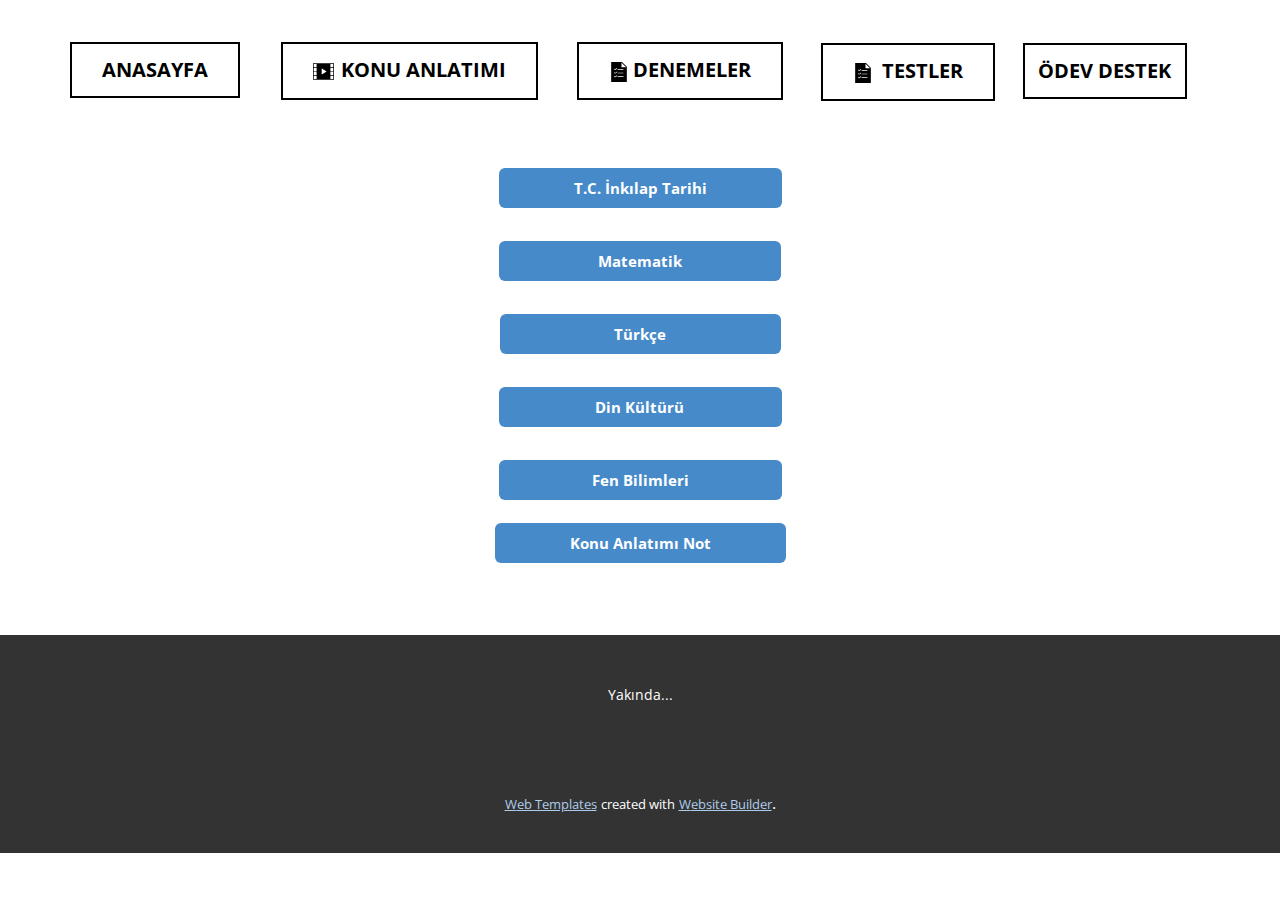
<file: Konu-Anlatımı.html>
<!DOCTYPE html>
<html style="font-size: 16px;">
  <head>
    <meta name="viewport" content="width=device-width, initial-scale=1.0">
    <meta charset="utf-8">
    <meta name="keywords" content="">
    <meta name="description" content="">
    <meta name="page_type" content="np-template-header-footer-from-plugin">
    <title>Konu Anlatımı</title>
    <link rel="stylesheet" href="nicepage.css" media="screen">
<link rel="stylesheet" href="Konu-Anlatımı.css" media="screen">
    <script class="u-script" type="text/javascript" src="jquery.js" defer=""></script>
    <script class="u-script" type="text/javascript" src="nicepage.js" defer=""></script>
    <meta name="generator" content="Nicepage 4.5.4, nicepage.com">
    <link id="u-theme-google-font" rel="stylesheet" href="https://fonts.googleapis.com/css?family=Roboto:100,100i,300,300i,400,400i,500,500i,700,700i,900,900i|Open+Sans:300,300i,400,400i,500,500i,600,600i,700,700i,800,800i">
    
    
    <script type="application/ld+json">{
		"@context": "http://schema.org",
		"@type": "Organization",
		"name": ""
}</script>
    <meta name="theme-color" content="#478ac9">
    <meta property="og:title" content="Konu Anlatımı">
    <meta property="og:type" content="website">
  </head>
  <body class="u-body u-xxl-mode"><header class="u-align-center-sm u-align-center-xs u-clearfix u-header u-white u-header" id="sec-0f99"><nav class="u-align-left u-menu u-menu-dropdown u-offcanvas u-menu-1">
        <div class="menu-collapse" style="font-size: 1rem;">
          <a class="u-button-style u-nav-link" href="#">
            <svg class="u-svg-link" preserveAspectRatio="xMidYMin slice" viewBox="0 0 302 302" style=""><use xmlns:xlink="http://www.w3.org/1999/xlink" xlink:href="#svg-8a8f"></use></svg>
            <svg xmlns="http://www.w3.org/2000/svg" xmlns:xlink="http://www.w3.org/1999/xlink" version="1.1" id="svg-8a8f" x="0px" y="0px" viewBox="0 0 302 302" style="enable-background:new 0 0 302 302;" xml:space="preserve" class="u-svg-content"><g><rect y="36" width="302" height="30"></rect><rect y="236" width="302" height="30"></rect><rect y="136" width="302" height="30"></rect>
</g><g></g><g></g><g></g><g></g><g></g><g></g><g></g><g></g><g></g><g></g><g></g><g></g><g></g><g></g><g></g></svg>
          </a>
        </div>
        <div class="u-custom-menu u-nav-container">
          <ul class="u-nav u-spacing-20 u-unstyled u-nav-1"><li class="u-nav-item"><a class="u-button-style u-nav-link u-text-active-palette-1-base u-text-grey-90 u-text-hover-palette-2-base" href="İndex.html" style="padding: 10px 56px;">İndex</a>
</li><li class="u-nav-item"><a class="u-button-style u-nav-link u-text-active-palette-1-base u-text-grey-90 u-text-hover-palette-2-base" href="Anasayfa.html" style="padding: 10px 56px;">Anasayfa</a>
</li><li class="u-nav-item"><a class="u-button-style u-nav-link u-text-active-palette-1-base u-text-grey-90 u-text-hover-palette-2-base" href="testler.html" style="padding: 10px 56px;">testler</a>
</li><li class="u-nav-item"><a class="u-button-style u-nav-link u-text-active-palette-1-base u-text-grey-90 u-text-hover-palette-2-base" href="Denemeler.html" style="padding: 10px 56px;">Denemeler</a>
</li><li class="u-nav-item"><a class="u-button-style u-nav-link u-text-active-palette-1-base u-text-grey-90 u-text-hover-palette-2-base" href="Konu-Anlatımı.html" style="padding: 10px 56px;">Konu Anlatımı</a>
</li></ul>
        </div>
        <div class="u-custom-menu u-nav-container-collapse">
          <div class="u-align-center u-black u-container-style u-inner-container-layout u-opacity u-opacity-95 u-sidenav">
            <div class="u-inner-container-layout u-sidenav-overflow">
              <div class="u-menu-close"></div>
              <ul class="u-align-center u-nav u-popupmenu-items u-unstyled u-nav-2"><li class="u-nav-item"><a class="u-button-style u-nav-link" href="İndex.html" style="padding: 10px 56px;">İndex</a>
</li><li class="u-nav-item"><a class="u-button-style u-nav-link" href="Anasayfa.html" style="padding: 10px 56px;">Anasayfa</a>
</li><li class="u-nav-item"><a class="u-button-style u-nav-link" href="testler.html" style="padding: 10px 56px;">testler</a>
</li><li class="u-nav-item"><a class="u-button-style u-nav-link" href="Denemeler.html" style="padding: 10px 56px;">Denemeler</a>
</li><li class="u-nav-item"><a class="u-button-style u-nav-link" href="Konu-Anlatımı.html" style="padding: 10px 56px;">Konu Anlatımı</a>
</li></ul>
            </div>
          </div>
          <div class="u-black u-menu-overlay u-opacity u-opacity-70"></div>
        </div>
      </nav><a href="Konu-Anlatımı.html" data-page-id="996827259" class="u-border-2 u-border-black u-btn u-button-style u-hover-black u-none u-text-black u-text-hover-white u-btn-1"><span class="u-icon u-text-black u-icon-1"><svg class="u-svg-content" viewBox="0 0 58 58" x="0px" y="0px" style="width: 1em; height: 1em;"><path d="M57,6H1C0.448,6,0,6.447,0,7v44c0,0.553,0.448,1,1,1h56c0.552,0,1-0.447,1-1V7C58,6.447,57.552,6,57,6z M10,50H2v-9h8V50z
	 M10,39H2v-9h8V39z M10,28H2v-9h8V28z M10,17H2V8h8V17z M36.537,29.844l-11,7C25.374,36.947,25.187,37,25,37
	c-0.166,0-0.331-0.041-0.481-0.123C24.199,36.701,24,36.365,24,36V22c0-0.365,0.199-0.701,0.519-0.877
	c0.32-0.175,0.71-0.162,1.019,0.033l11,7C36.825,28.34,37,28.658,37,29S36.825,29.66,36.537,29.844z M56,50h-8v-9h8V50z M56,39h-8
	v-9h8V39z M56,28h-8v-9h8V28z M56,17h-8V8h8V17z"></path></svg><img></span>Konu Anlatımı
      </a><a href="Denemeler.html" data-page-id="1388016004" class="u-border-2 u-border-black u-btn u-button-style u-hover-black u-none u-text-black u-text-hover-white u-btn-2"><span class="u-icon u-icon-2"><svg class="u-svg-content" viewBox="0 0 60 60" x="0px" y="0px" style="width: 1em; height: 1em;"><path d="M38.914,0H6.5v60h47V14.586L38.914,0z M24.125,41.781l-5,4C18.941,45.928,18.72,46,18.5,46
	c-0.257,0-0.514-0.099-0.708-0.293l-2-2c-0.391-0.391-0.391-1.023,0-1.414s1.023-0.391,1.414,0l1.367,1.367l4.301-3.441
	c0.43-0.345,1.061-0.275,1.405,0.156C24.626,40.807,24.556,41.436,24.125,41.781z M24.125,30.781l-5,4
	C18.941,34.928,18.72,35,18.5,35c-0.257,0-0.514-0.099-0.708-0.293l-2-2c-0.391-0.391-0.391-1.023,0-1.414s1.023-0.391,1.414,0
	l1.367,1.367l4.301-3.441c0.43-0.345,1.061-0.275,1.405,0.156C24.626,29.807,24.556,30.436,24.125,30.781z M24.125,19.781l-5,4
	C18.941,23.928,18.72,24,18.5,24c-0.257,0-0.514-0.099-0.708-0.293l-2-2c-0.391-0.391-0.391-1.023,0-1.414s1.023-0.391,1.414,0
	l1.367,1.367l4.301-3.441c0.43-0.345,1.061-0.275,1.405,0.156C24.626,18.807,24.556,19.436,24.125,19.781z M42.5,45h-16
	c-0.552,0-1-0.447-1-1s0.448-1,1-1h16c0.552,0,1,0.447,1,1S43.052,45,42.5,45z M42.5,34h-16c-0.552,0-1-0.447-1-1s0.448-1,1-1h16
	c0.552,0,1,0.447,1,1S43.052,34,42.5,34z M42.5,23h-16c-0.552,0-1-0.447-1-1s0.448-1,1-1h16c0.552,0,1,0.447,1,1S43.052,23,42.5,23z
	 M37.5,16V2l14,14H37.5z"></path></svg><img></span>Denemeler
      </a><a href="Anasayfa.html" data-page-id="26421297" class="u-border-2 u-border-black u-btn u-button-style u-hover-black u-none u-text-black u-text-hover-white u-btn-3">Anasayfa</a><a href="https://nicepage.com/c/real-estate-html-templates" class="u-border-2 u-border-black u-btn u-button-style u-hover-black u-none u-text-black u-text-hover-white u-btn-4">Ödev Destek</a><a href="testler.html" data-page-id="2358509628" class="u-border-2 u-border-black u-btn u-button-style u-hover-black u-none u-text-black u-text-hover-white u-btn-5"><span class="u-icon u-icon-3"><svg class="u-svg-content" viewBox="0 0 60 60" x="0px" y="0px" style="width: 1em; height: 1em;"><path d="M38.914,0H6.5v60h47V14.586L38.914,0z M24.125,41.781l-5,4C18.941,45.928,18.72,46,18.5,46
	c-0.257,0-0.514-0.099-0.708-0.293l-2-2c-0.391-0.391-0.391-1.023,0-1.414s1.023-0.391,1.414,0l1.367,1.367l4.301-3.441
	c0.43-0.345,1.061-0.275,1.405,0.156C24.626,40.807,24.556,41.436,24.125,41.781z M24.125,30.781l-5,4
	C18.941,34.928,18.72,35,18.5,35c-0.257,0-0.514-0.099-0.708-0.293l-2-2c-0.391-0.391-0.391-1.023,0-1.414s1.023-0.391,1.414,0
	l1.367,1.367l4.301-3.441c0.43-0.345,1.061-0.275,1.405,0.156C24.626,29.807,24.556,30.436,24.125,30.781z M24.125,19.781l-5,4
	C18.941,23.928,18.72,24,18.5,24c-0.257,0-0.514-0.099-0.708-0.293l-2-2c-0.391-0.391-0.391-1.023,0-1.414s1.023-0.391,1.414,0
	l1.367,1.367l4.301-3.441c0.43-0.345,1.061-0.275,1.405,0.156C24.626,18.807,24.556,19.436,24.125,19.781z M42.5,45h-16
	c-0.552,0-1-0.447-1-1s0.448-1,1-1h16c0.552,0,1,0.447,1,1S43.052,45,42.5,45z M42.5,34h-16c-0.552,0-1-0.447-1-1s0.448-1,1-1h16
	c0.552,0,1,0.447,1,1S43.052,34,42.5,34z M42.5,23h-16c-0.552,0-1-0.447-1-1s0.448-1,1-1h16c0.552,0,1,0.447,1,1S43.052,23,42.5,23z
	 M37.5,16V2l14,14H37.5z"></path></svg><img></span>&nbsp;Testler
      </a></header>
    <section class="u-clearfix u-section-1" id="sec-e1af">
      <div class="u-clearfix u-sheet u-sheet-1">
        <a href="#" class="u-btn u-btn-round u-button-style u-hover-palette-1-light-1 u-palette-1-base u-radius-6 u-btn-1">T.C. İnkılap Tarihi</a>
        <a href="#" class="u-btn u-btn-round u-button-style u-hover-palette-1-light-1 u-palette-1-base u-radius-6 u-btn-2">Matematik</a>
        <a href="#" class="u-btn u-btn-round u-button-style u-hover-palette-1-light-1 u-palette-1-base u-radius-6 u-btn-3">Türkçe</a>
        <a href="#" class="u-btn u-btn-round u-button-style u-hover-palette-1-light-1 u-palette-1-base u-radius-6 u-btn-4">Din Kültürü</a>
        <a href="#" class="u-btn u-btn-round u-button-style u-hover-palette-1-light-1 u-palette-1-base u-radius-6 u-btn-5">Fen Bilimleri</a>
        <a href="#" class="u-btn u-btn-round u-button-style u-hover-palette-1-light-1 u-palette-1-base u-radius-6 u-btn-6">Konu Anlatımı Not</a>
      </div>
    </section>
    
    
    <footer class="u-align-center u-clearfix u-footer u-grey-80 u-footer" id="sec-5fe4"><div class="u-clearfix u-sheet u-sheet-1">
        <p class="u-small-text u-text u-text-variant u-text-1">Yakında...</p>
      </div></footer>
    <section class="u-backlink u-clearfix u-grey-80">
      <a class="u-link" href="https://nicepage.com/website-templates" target="_blank">
        <span>Web Templates</span>
      </a>
      <p class="u-text">
        <span>created with</span>
      </p>
      <a class="u-link" href="https://nicepage.site" target="_blank">
        <span>Website Builder</span>
      </a>. 
    </section>
  </body>
</html>
</file>
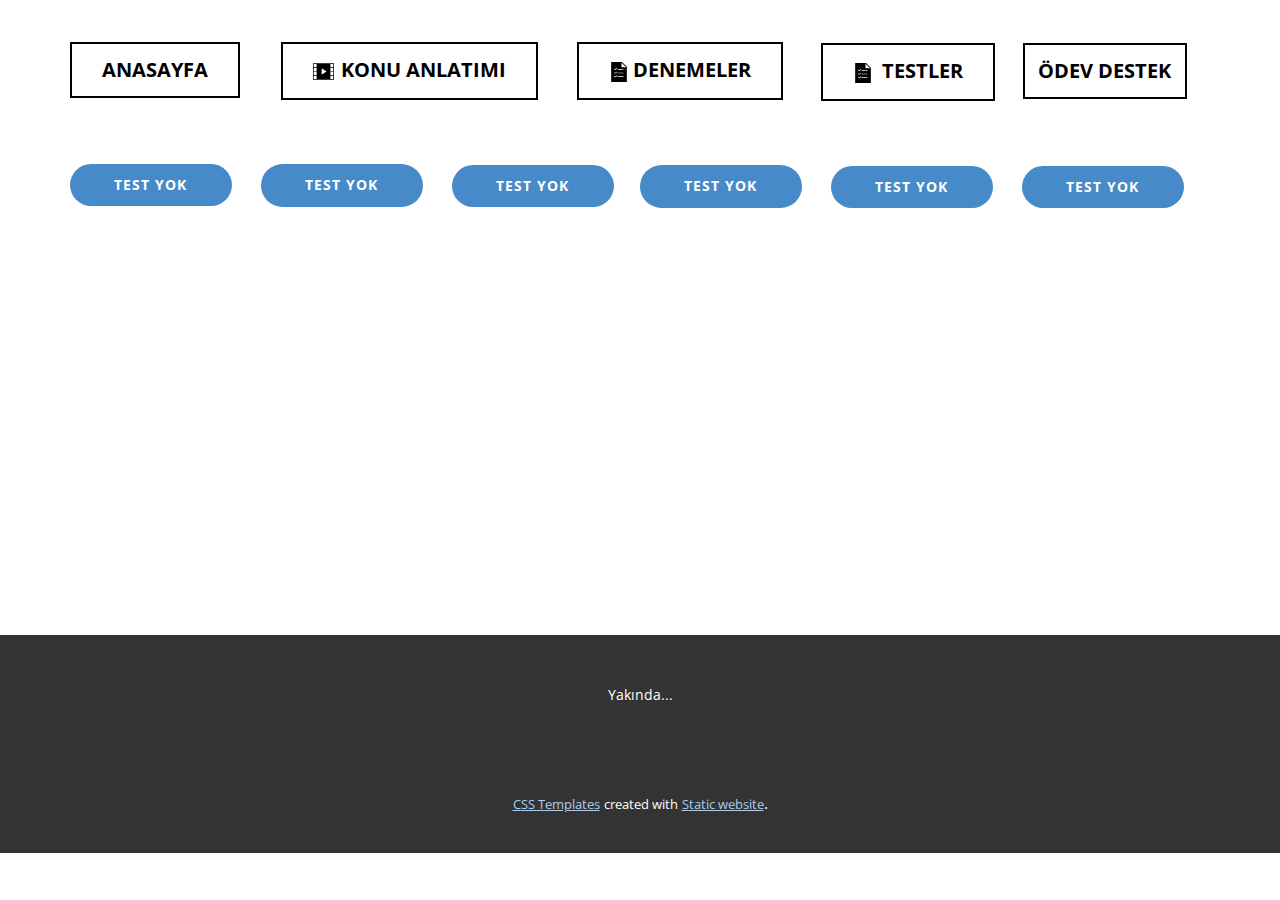
<file: testler.html>
<!DOCTYPE html>
<html style="font-size: 16px;">
  <head>
    <meta name="viewport" content="width=device-width, initial-scale=1.0">
    <meta charset="utf-8">
    <meta name="keywords" content="">
    <meta name="description" content="">
    <meta name="page_type" content="np-template-header-footer-from-plugin">
    <title>testler</title>
    <link rel="stylesheet" href="nicepage.css" media="screen">
<link rel="stylesheet" href="testler.css" media="screen">
    <script class="u-script" type="text/javascript" src="jquery.js" defer=""></script>
    <script class="u-script" type="text/javascript" src="nicepage.js" defer=""></script>
    <meta name="generator" content="Nicepage 4.5.4, nicepage.com">
    <link id="u-theme-google-font" rel="stylesheet" href="https://fonts.googleapis.com/css?family=Roboto:100,100i,300,300i,400,400i,500,500i,700,700i,900,900i|Open+Sans:300,300i,400,400i,500,500i,600,600i,700,700i,800,800i">
    
    
    <script type="application/ld+json">{
		"@context": "http://schema.org",
		"@type": "Organization",
		"name": ""
}</script>
    <meta name="theme-color" content="#478ac9">
    <meta property="og:title" content="testler">
    <meta property="og:type" content="website">
  </head>
  <body class="u-body u-xxl-mode"><header class="u-align-center-sm u-align-center-xs u-clearfix u-header u-white u-header" id="sec-0f99"><nav class="u-align-left u-menu u-menu-dropdown u-offcanvas u-menu-1">
        <div class="menu-collapse" style="font-size: 1rem;">
          <a class="u-button-style u-nav-link" href="#">
            <svg class="u-svg-link" preserveAspectRatio="xMidYMin slice" viewBox="0 0 302 302" style=""><use xmlns:xlink="http://www.w3.org/1999/xlink" xlink:href="#svg-8a8f"></use></svg>
            <svg xmlns="http://www.w3.org/2000/svg" xmlns:xlink="http://www.w3.org/1999/xlink" version="1.1" id="svg-8a8f" x="0px" y="0px" viewBox="0 0 302 302" style="enable-background:new 0 0 302 302;" xml:space="preserve" class="u-svg-content"><g><rect y="36" width="302" height="30"></rect><rect y="236" width="302" height="30"></rect><rect y="136" width="302" height="30"></rect>
</g><g></g><g></g><g></g><g></g><g></g><g></g><g></g><g></g><g></g><g></g><g></g><g></g><g></g><g></g><g></g></svg>
          </a>
        </div>
        <div class="u-custom-menu u-nav-container">
          <ul class="u-nav u-spacing-20 u-unstyled u-nav-1"><li class="u-nav-item"><a class="u-button-style u-nav-link u-text-active-palette-1-base u-text-grey-90 u-text-hover-palette-2-base" href="İndex.html" style="padding: 10px 56px;">İndex</a>
</li><li class="u-nav-item"><a class="u-button-style u-nav-link u-text-active-palette-1-base u-text-grey-90 u-text-hover-palette-2-base" href="Anasayfa.html" style="padding: 10px 56px;">Anasayfa</a>
</li><li class="u-nav-item"><a class="u-button-style u-nav-link u-text-active-palette-1-base u-text-grey-90 u-text-hover-palette-2-base" href="testler.html" style="padding: 10px 56px;">testler</a>
</li><li class="u-nav-item"><a class="u-button-style u-nav-link u-text-active-palette-1-base u-text-grey-90 u-text-hover-palette-2-base" href="Denemeler.html" style="padding: 10px 56px;">Denemeler</a>
</li><li class="u-nav-item"><a class="u-button-style u-nav-link u-text-active-palette-1-base u-text-grey-90 u-text-hover-palette-2-base" href="Konu-Anlatımı.html" style="padding: 10px 56px;">Konu Anlatımı</a>
</li></ul>
        </div>
        <div class="u-custom-menu u-nav-container-collapse">
          <div class="u-align-center u-black u-container-style u-inner-container-layout u-opacity u-opacity-95 u-sidenav">
            <div class="u-inner-container-layout u-sidenav-overflow">
              <div class="u-menu-close"></div>
              <ul class="u-align-center u-nav u-popupmenu-items u-unstyled u-nav-2"><li class="u-nav-item"><a class="u-button-style u-nav-link" href="İndex.html" style="padding: 10px 56px;">İndex</a>
</li><li class="u-nav-item"><a class="u-button-style u-nav-link" href="Anasayfa.html" style="padding: 10px 56px;">Anasayfa</a>
</li><li class="u-nav-item"><a class="u-button-style u-nav-link" href="testler.html" style="padding: 10px 56px;">testler</a>
</li><li class="u-nav-item"><a class="u-button-style u-nav-link" href="Denemeler.html" style="padding: 10px 56px;">Denemeler</a>
</li><li class="u-nav-item"><a class="u-button-style u-nav-link" href="Konu-Anlatımı.html" style="padding: 10px 56px;">Konu Anlatımı</a>
</li></ul>
            </div>
          </div>
          <div class="u-black u-menu-overlay u-opacity u-opacity-70"></div>
        </div>
      </nav><a href="Konu-Anlatımı.html" data-page-id="996827259" class="u-border-2 u-border-black u-btn u-button-style u-hover-black u-none u-text-black u-text-hover-white u-btn-1"><span class="u-icon u-text-black u-icon-1"><svg class="u-svg-content" viewBox="0 0 58 58" x="0px" y="0px" style="width: 1em; height: 1em;"><path d="M57,6H1C0.448,6,0,6.447,0,7v44c0,0.553,0.448,1,1,1h56c0.552,0,1-0.447,1-1V7C58,6.447,57.552,6,57,6z M10,50H2v-9h8V50z
	 M10,39H2v-9h8V39z M10,28H2v-9h8V28z M10,17H2V8h8V17z M36.537,29.844l-11,7C25.374,36.947,25.187,37,25,37
	c-0.166,0-0.331-0.041-0.481-0.123C24.199,36.701,24,36.365,24,36V22c0-0.365,0.199-0.701,0.519-0.877
	c0.32-0.175,0.71-0.162,1.019,0.033l11,7C36.825,28.34,37,28.658,37,29S36.825,29.66,36.537,29.844z M56,50h-8v-9h8V50z M56,39h-8
	v-9h8V39z M56,28h-8v-9h8V28z M56,17h-8V8h8V17z"></path></svg><img></span>Konu Anlatımı
      </a><a href="Denemeler.html" data-page-id="1388016004" class="u-border-2 u-border-black u-btn u-button-style u-hover-black u-none u-text-black u-text-hover-white u-btn-2"><span class="u-icon u-icon-2"><svg class="u-svg-content" viewBox="0 0 60 60" x="0px" y="0px" style="width: 1em; height: 1em;"><path d="M38.914,0H6.5v60h47V14.586L38.914,0z M24.125,41.781l-5,4C18.941,45.928,18.72,46,18.5,46
	c-0.257,0-0.514-0.099-0.708-0.293l-2-2c-0.391-0.391-0.391-1.023,0-1.414s1.023-0.391,1.414,0l1.367,1.367l4.301-3.441
	c0.43-0.345,1.061-0.275,1.405,0.156C24.626,40.807,24.556,41.436,24.125,41.781z M24.125,30.781l-5,4
	C18.941,34.928,18.72,35,18.5,35c-0.257,0-0.514-0.099-0.708-0.293l-2-2c-0.391-0.391-0.391-1.023,0-1.414s1.023-0.391,1.414,0
	l1.367,1.367l4.301-3.441c0.43-0.345,1.061-0.275,1.405,0.156C24.626,29.807,24.556,30.436,24.125,30.781z M24.125,19.781l-5,4
	C18.941,23.928,18.72,24,18.5,24c-0.257,0-0.514-0.099-0.708-0.293l-2-2c-0.391-0.391-0.391-1.023,0-1.414s1.023-0.391,1.414,0
	l1.367,1.367l4.301-3.441c0.43-0.345,1.061-0.275,1.405,0.156C24.626,18.807,24.556,19.436,24.125,19.781z M42.5,45h-16
	c-0.552,0-1-0.447-1-1s0.448-1,1-1h16c0.552,0,1,0.447,1,1S43.052,45,42.5,45z M42.5,34h-16c-0.552,0-1-0.447-1-1s0.448-1,1-1h16
	c0.552,0,1,0.447,1,1S43.052,34,42.5,34z M42.5,23h-16c-0.552,0-1-0.447-1-1s0.448-1,1-1h16c0.552,0,1,0.447,1,1S43.052,23,42.5,23z
	 M37.5,16V2l14,14H37.5z"></path></svg><img></span>Denemeler
      </a><a href="Anasayfa.html" data-page-id="26421297" class="u-border-2 u-border-black u-btn u-button-style u-hover-black u-none u-text-black u-text-hover-white u-btn-3">Anasayfa</a><a href="https://nicepage.com/c/real-estate-html-templates" class="u-border-2 u-border-black u-btn u-button-style u-hover-black u-none u-text-black u-text-hover-white u-btn-4">Ödev Destek</a><a href="testler.html" data-page-id="2358509628" class="u-border-2 u-border-black u-btn u-button-style u-hover-black u-none u-text-black u-text-hover-white u-btn-5"><span class="u-icon u-icon-3"><svg class="u-svg-content" viewBox="0 0 60 60" x="0px" y="0px" style="width: 1em; height: 1em;"><path d="M38.914,0H6.5v60h47V14.586L38.914,0z M24.125,41.781l-5,4C18.941,45.928,18.72,46,18.5,46
	c-0.257,0-0.514-0.099-0.708-0.293l-2-2c-0.391-0.391-0.391-1.023,0-1.414s1.023-0.391,1.414,0l1.367,1.367l4.301-3.441
	c0.43-0.345,1.061-0.275,1.405,0.156C24.626,40.807,24.556,41.436,24.125,41.781z M24.125,30.781l-5,4
	C18.941,34.928,18.72,35,18.5,35c-0.257,0-0.514-0.099-0.708-0.293l-2-2c-0.391-0.391-0.391-1.023,0-1.414s1.023-0.391,1.414,0
	l1.367,1.367l4.301-3.441c0.43-0.345,1.061-0.275,1.405,0.156C24.626,29.807,24.556,30.436,24.125,30.781z M24.125,19.781l-5,4
	C18.941,23.928,18.72,24,18.5,24c-0.257,0-0.514-0.099-0.708-0.293l-2-2c-0.391-0.391-0.391-1.023,0-1.414s1.023-0.391,1.414,0
	l1.367,1.367l4.301-3.441c0.43-0.345,1.061-0.275,1.405,0.156C24.626,18.807,24.556,19.436,24.125,19.781z M42.5,45h-16
	c-0.552,0-1-0.447-1-1s0.448-1,1-1h16c0.552,0,1,0.447,1,1S43.052,45,42.5,45z M42.5,34h-16c-0.552,0-1-0.447-1-1s0.448-1,1-1h16
	c0.552,0,1,0.447,1,1S43.052,34,42.5,34z M42.5,23h-16c-0.552,0-1-0.447-1-1s0.448-1,1-1h16c0.552,0,1,0.447,1,1S43.052,23,42.5,23z
	 M37.5,16V2l14,14H37.5z"></path></svg><img></span>&nbsp;Testler
      </a></header>
    <section class="u-clearfix u-section-1" id="sec-b9c1">
      <div class="u-align-left u-clearfix u-sheet u-sheet-1">
        <a href="#" class="u-btn u-btn-round u-button-style u-hover-palette-1-light-1 u-palette-1-base u-radius-50 u-btn-1">Test Yok</a>
        <a href="#" class="u-btn u-btn-round u-button-style u-hover-palette-1-light-1 u-palette-1-base u-radius-50 u-btn-2">Test Yok</a>
        <a href="#" class="u-btn u-btn-round u-button-style u-hover-palette-1-light-1 u-palette-1-base u-radius-50 u-btn-3">Test Yok</a>
        <a href="#" class="u-btn u-btn-round u-button-style u-hover-palette-1-light-1 u-palette-1-base u-radius-50 u-btn-4">Test Yok</a>
        <a href="#" class="u-btn u-btn-round u-button-style u-hover-palette-1-light-1 u-palette-1-base u-radius-50 u-btn-5">Test Yok</a>
        <a href="#" class="u-btn u-btn-round u-button-style u-hover-palette-1-light-1 u-palette-1-base u-radius-50 u-btn-6">Test Yok</a>
      </div>
    </section>
    
    
    <footer class="u-align-center u-clearfix u-footer u-grey-80 u-footer" id="sec-5fe4"><div class="u-clearfix u-sheet u-sheet-1">
        <p class="u-small-text u-text u-text-variant u-text-1">Yakında...</p>
      </div></footer>
    <section class="u-backlink u-clearfix u-grey-80">
      <a class="u-link" href="https://nicepage.com/css-templates" target="_blank">
        <span>CSS Templates</span>
      </a>
      <p class="u-text">
        <span>created with</span>
      </p>
      <a class="u-link" href="https://nicepage.com/static-site-generator" target="_blank">
        <span>Static website</span>
      </a>. 
    </section><span style="height: 64px; width: 64px; margin-left: 0px; margin-right: auto; margin-top: 0px; background-image: none; right: 20px; bottom: 20px" class="u-back-to-top u-icon u-icon-circle u-opacity u-opacity-85 u-palette-1-base u-spacing-15" data-href="#">
        <svg class="u-svg-link" preserveAspectRatio="xMidYMin slice" viewBox="0 0 551.13 551.13"><use xmlns:xlink="http://www.w3.org/1999/xlink" xlink:href="#svg-1d98"></use></svg>
        <svg class="u-svg-content" enable-background="new 0 0 551.13 551.13" viewBox="0 0 551.13 551.13" xmlns="http://www.w3.org/2000/svg" id="svg-1d98"><path d="m275.565 189.451 223.897 223.897h51.668l-275.565-275.565-275.565 275.565h51.668z"></path></svg>
    </span>
  </body>
</html>
</file>
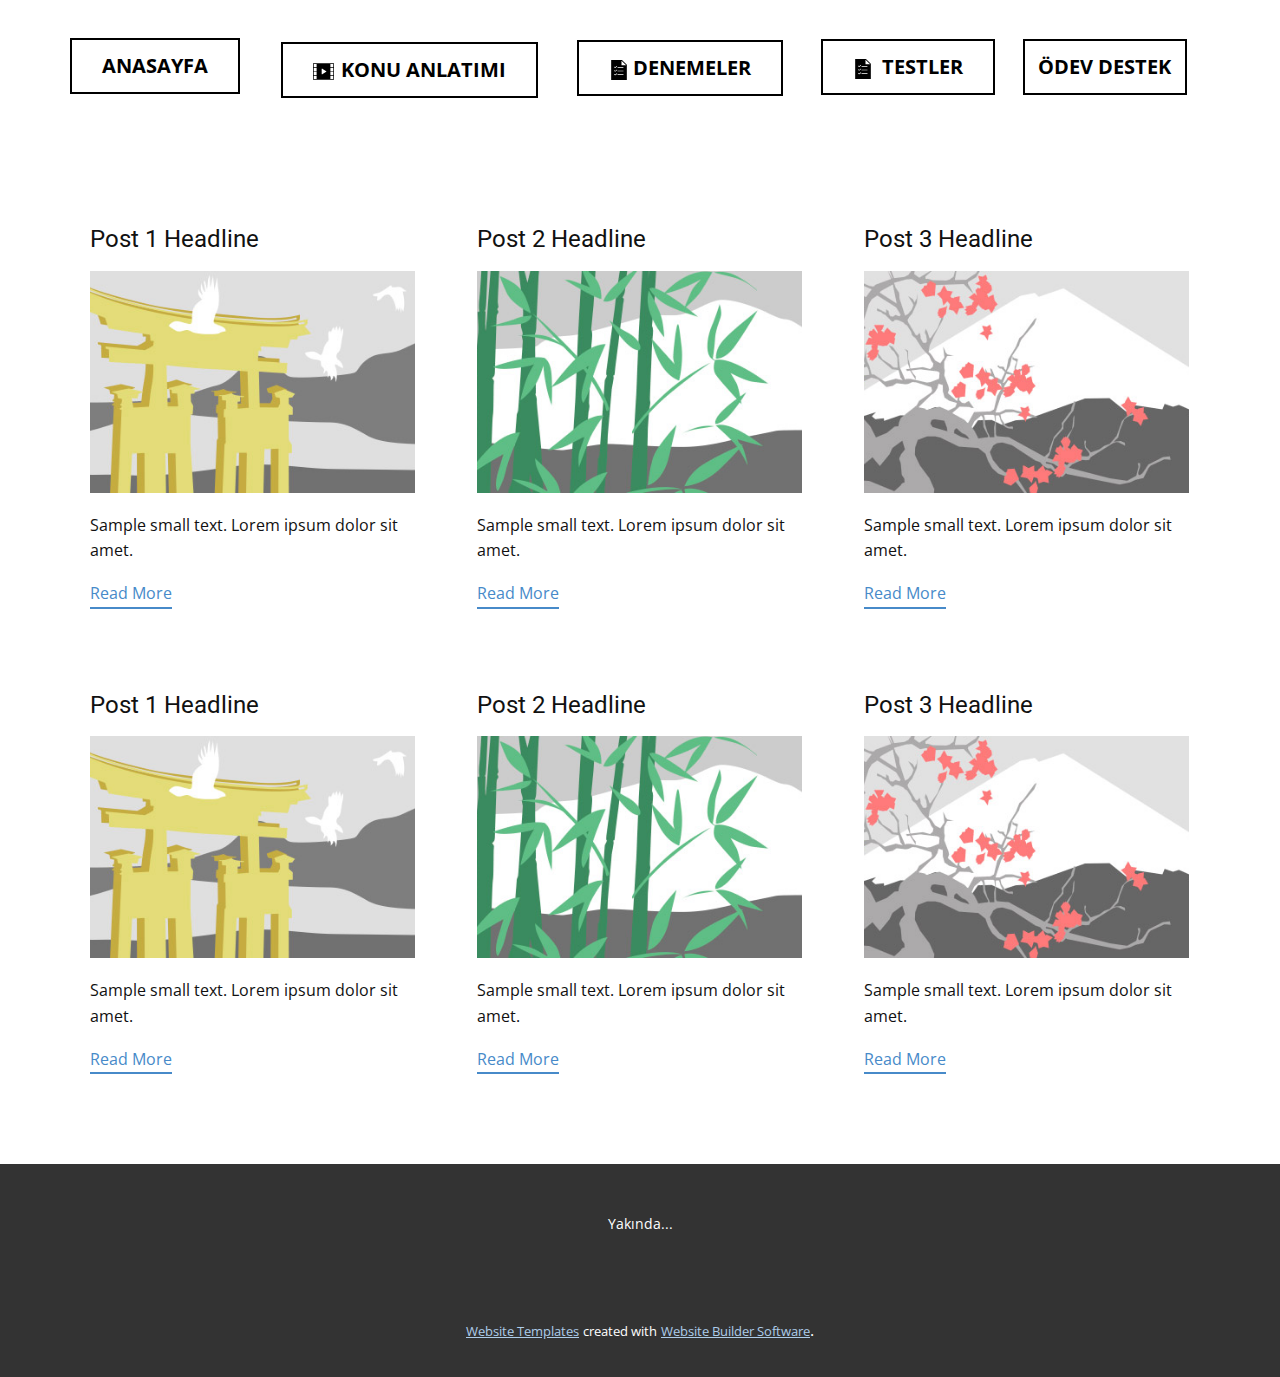
<file: blog/blog.html>
<html style="font-size: 16px;"><head>
    <meta name="viewport" content="width=device-width, initial-scale=1.0">
    <meta charset="utf-8">
    <meta name="keywords" content="">
    <meta name="description" content="">
    <meta name="page_type" content="np-template-header-footer-from-plugin">
    <title>Blog Template</title>
    <link rel="stylesheet" href="../nicepage.css" media="screen">
<link rel="stylesheet" href="../Blog-Template.css" media="screen">
    <script class="u-script" type="text/javascript" src="../jquery.js" defer=""></script>
    <script class="u-script" type="text/javascript" src="../nicepage.js" defer=""></script>
    <meta name="generator" content="Nicepage 4.5.4, nicepage.com">
    <link id="u-theme-google-font" rel="stylesheet" href="https://fonts.googleapis.com/css?family=Roboto:100,100i,300,300i,400,400i,500,500i,700,700i,900,900i|Open+Sans:300,300i,400,400i,500,500i,600,600i,700,700i,800,800i">
    
    
    <script type="application/ld+json">{
		"@context": "http://schema.org",
		"@type": "Organization",
		"name": ""
}</script>
    <meta name="theme-color" content="#478ac9">
  </head>
  <body class="u-body u-xl-mode"><header class="u-align-center-sm u-align-center-xs u-clearfix u-header u-white u-header" id="sec-0f99"><nav class="u-align-left u-menu u-menu-dropdown u-offcanvas u-menu-1">
        <div class="menu-collapse" style="font-size: 1rem;">
          <a class="u-button-style u-nav-link" href="#">
            <svg class="u-svg-link" preserveAspectRatio="xMidYMin slice" viewBox="0 0 302 302" style=""><use xmlns:xlink="http://www.w3.org/1999/xlink" xlink:href="#svg-8a8f"></use></svg>
            <svg xmlns="http://www.w3.org/2000/svg" xmlns:xlink="http://www.w3.org/1999/xlink" version="1.1" id="svg-8a8f" x="0px" y="0px" viewBox="0 0 302 302" style="enable-background:new 0 0 302 302;" xml:space="preserve" class="u-svg-content"><g><rect y="36" width="302" height="30"></rect><rect y="236" width="302" height="30"></rect><rect y="136" width="302" height="30"></rect>
</g><g></g><g></g><g></g><g></g><g></g><g></g><g></g><g></g><g></g><g></g><g></g><g></g><g></g><g></g><g></g></svg>
          </a>
        </div>
        <div class="u-custom-menu u-nav-container">
          <ul class="u-nav u-spacing-20 u-unstyled u-nav-1"><li class="u-nav-item"><a class="u-button-style u-nav-link u-text-active-palette-1-base u-text-grey-90 u-text-hover-palette-2-base" href="../İndex.html" style="padding: 10px 56px;">İndex</a>
</li><li class="u-nav-item"><a class="u-button-style u-nav-link u-text-active-palette-1-base u-text-grey-90 u-text-hover-palette-2-base" href="../Anasayfa.html" style="padding: 10px 56px;">Anasayfa</a>
</li><li class="u-nav-item"><a class="u-button-style u-nav-link u-text-active-palette-1-base u-text-grey-90 u-text-hover-palette-2-base" href="../testler.html" style="padding: 10px 56px;">testler</a>
</li><li class="u-nav-item"><a class="u-button-style u-nav-link u-text-active-palette-1-base u-text-grey-90 u-text-hover-palette-2-base" href="../Denemeler.html" style="padding: 10px 56px;">Denemeler</a>
</li><li class="u-nav-item"><a class="u-button-style u-nav-link u-text-active-palette-1-base u-text-grey-90 u-text-hover-palette-2-base" href="../Konu-Anlatımı.html" style="padding: 10px 56px;">Konu Anlatımı</a>
</li></ul>
        </div>
        <div class="u-custom-menu u-nav-container-collapse">
          <div class="u-align-center u-black u-container-style u-inner-container-layout u-opacity u-opacity-95 u-sidenav">
            <div class="u-inner-container-layout u-sidenav-overflow">
              <div class="u-menu-close"></div>
              <ul class="u-align-center u-nav u-popupmenu-items u-unstyled u-nav-2"><li class="u-nav-item"><a class="u-button-style u-nav-link" href="../İndex.html" style="padding: 10px 56px;">İndex</a>
</li><li class="u-nav-item"><a class="u-button-style u-nav-link" href="../Anasayfa.html" style="padding: 10px 56px;">Anasayfa</a>
</li><li class="u-nav-item"><a class="u-button-style u-nav-link" href="../testler.html" style="padding: 10px 56px;">testler</a>
</li><li class="u-nav-item"><a class="u-button-style u-nav-link" href="../Denemeler.html" style="padding: 10px 56px;">Denemeler</a>
</li><li class="u-nav-item"><a class="u-button-style u-nav-link" href="../Konu-Anlatımı.html" style="padding: 10px 56px;">Konu Anlatımı</a>
</li></ul>
            </div>
          </div>
          <div class="u-black u-menu-overlay u-opacity u-opacity-70"></div>
        </div>
      </nav><a href="../Konu-Anlatımı.html" data-page-id="996827259" class="u-border-2 u-border-black u-btn u-button-style u-hover-black u-none u-text-black u-text-hover-white u-btn-1"><span class="u-icon u-text-black u-icon-1"><svg class="u-svg-content" viewBox="0 0 58 58" x="0px" y="0px" style="width: 1em; height: 1em;"><path d="M57,6H1C0.448,6,0,6.447,0,7v44c0,0.553,0.448,1,1,1h56c0.552,0,1-0.447,1-1V7C58,6.447,57.552,6,57,6z M10,50H2v-9h8V50z
	 M10,39H2v-9h8V39z M10,28H2v-9h8V28z M10,17H2V8h8V17z M36.537,29.844l-11,7C25.374,36.947,25.187,37,25,37
	c-0.166,0-0.331-0.041-0.481-0.123C24.199,36.701,24,36.365,24,36V22c0-0.365,0.199-0.701,0.519-0.877
	c0.32-0.175,0.71-0.162,1.019,0.033l11,7C36.825,28.34,37,28.658,37,29S36.825,29.66,36.537,29.844z M56,50h-8v-9h8V50z M56,39h-8
	v-9h8V39z M56,28h-8v-9h8V28z M56,17h-8V8h8V17z"></path></svg><img></span>Konu Anlatımı
      </a><a href="../Denemeler.html" data-page-id="1388016004" class="u-border-2 u-border-black u-btn u-button-style u-hover-black u-none u-text-black u-text-hover-white u-btn-2"><span class="u-icon u-icon-2"><svg class="u-svg-content" viewBox="0 0 60 60" x="0px" y="0px" style="width: 1em; height: 1em;"><path d="M38.914,0H6.5v60h47V14.586L38.914,0z M24.125,41.781l-5,4C18.941,45.928,18.72,46,18.5,46
	c-0.257,0-0.514-0.099-0.708-0.293l-2-2c-0.391-0.391-0.391-1.023,0-1.414s1.023-0.391,1.414,0l1.367,1.367l4.301-3.441
	c0.43-0.345,1.061-0.275,1.405,0.156C24.626,40.807,24.556,41.436,24.125,41.781z M24.125,30.781l-5,4
	C18.941,34.928,18.72,35,18.5,35c-0.257,0-0.514-0.099-0.708-0.293l-2-2c-0.391-0.391-0.391-1.023,0-1.414s1.023-0.391,1.414,0
	l1.367,1.367l4.301-3.441c0.43-0.345,1.061-0.275,1.405,0.156C24.626,29.807,24.556,30.436,24.125,30.781z M24.125,19.781l-5,4
	C18.941,23.928,18.72,24,18.5,24c-0.257,0-0.514-0.099-0.708-0.293l-2-2c-0.391-0.391-0.391-1.023,0-1.414s1.023-0.391,1.414,0
	l1.367,1.367l4.301-3.441c0.43-0.345,1.061-0.275,1.405,0.156C24.626,18.807,24.556,19.436,24.125,19.781z M42.5,45h-16
	c-0.552,0-1-0.447-1-1s0.448-1,1-1h16c0.552,0,1,0.447,1,1S43.052,45,42.5,45z M42.5,34h-16c-0.552,0-1-0.447-1-1s0.448-1,1-1h16
	c0.552,0,1,0.447,1,1S43.052,34,42.5,34z M42.5,23h-16c-0.552,0-1-0.447-1-1s0.448-1,1-1h16c0.552,0,1,0.447,1,1S43.052,23,42.5,23z
	 M37.5,16V2l14,14H37.5z"></path></svg><img></span>Denemeler
      </a><a href="../Anasayfa.html" data-page-id="26421297" class="u-border-2 u-border-black u-btn u-button-style u-hover-black u-none u-text-black u-text-hover-white u-btn-3">Anasayfa</a><a href="https://nicepage.com/c/real-estate-html-templates" class="u-border-2 u-border-black u-btn u-button-style u-hover-black u-none u-text-black u-text-hover-white u-btn-4">Ödev Destek</a><a href="../testler.html" data-page-id="2358509628" class="u-border-2 u-border-black u-btn u-button-style u-hover-black u-none u-text-black u-text-hover-white u-btn-5"><span class="u-icon u-icon-3"><svg class="u-svg-content" viewBox="0 0 60 60" x="0px" y="0px" style="width: 1em; height: 1em;"><path d="M38.914,0H6.5v60h47V14.586L38.914,0z M24.125,41.781l-5,4C18.941,45.928,18.72,46,18.5,46
	c-0.257,0-0.514-0.099-0.708-0.293l-2-2c-0.391-0.391-0.391-1.023,0-1.414s1.023-0.391,1.414,0l1.367,1.367l4.301-3.441
	c0.43-0.345,1.061-0.275,1.405,0.156C24.626,40.807,24.556,41.436,24.125,41.781z M24.125,30.781l-5,4
	C18.941,34.928,18.72,35,18.5,35c-0.257,0-0.514-0.099-0.708-0.293l-2-2c-0.391-0.391-0.391-1.023,0-1.414s1.023-0.391,1.414,0
	l1.367,1.367l4.301-3.441c0.43-0.345,1.061-0.275,1.405,0.156C24.626,29.807,24.556,30.436,24.125,30.781z M24.125,19.781l-5,4
	C18.941,23.928,18.72,24,18.5,24c-0.257,0-0.514-0.099-0.708-0.293l-2-2c-0.391-0.391-0.391-1.023,0-1.414s1.023-0.391,1.414,0
	l1.367,1.367l4.301-3.441c0.43-0.345,1.061-0.275,1.405,0.156C24.626,18.807,24.556,19.436,24.125,19.781z M42.5,45h-16
	c-0.552,0-1-0.447-1-1s0.448-1,1-1h16c0.552,0,1,0.447,1,1S43.052,45,42.5,45z M42.5,34h-16c-0.552,0-1-0.447-1-1s0.448-1,1-1h16
	c0.552,0,1,0.447,1,1S43.052,34,42.5,34z M42.5,23h-16c-0.552,0-1-0.447-1-1s0.448-1,1-1h16c0.552,0,1,0.447,1,1S43.052,23,42.5,23z
	 M37.5,16V2l14,14H37.5z"></path></svg><img></span>&nbsp;Testler
      </a></header>
    <section class="u-clearfix u-section-1" id="sec-1e2a">
      <div class="u-clearfix u-sheet u-valign-middle u-sheet-1"><!--blog--><!--blog_options_json--><!--{"type":"Recent","source":"","tags":"","count":""}--><!--/blog_options_json-->
        <div class="u-blog u-expanded-width u-repeater u-repeater-1"><!--blog_post-->
          <div class="u-blog-post u-container-style u-repeater-item u-white u-repeater-item-1">
            <div class="u-container-layout u-similar-container u-valign-top u-container-layout-1"><!--blog_post_header-->
              <h4 class="u-blog-control u-text u-text-1">
                <a class="u-post-header-link" href="../blog/post-5.html"><!--blog_post_header_content-->Post 1 Headline<!--/blog_post_header_content--></a>
              </h4><!--/blog_post_header--><!--blog_post_image-->
              <a class="u-post-header-link" href="../blog/post-5.html"><img alt="" class="u-blog-control u-expanded-width u-image u-image-default u-image-1" src="[data-uri]"></a><!--/blog_post_image--><!--blog_post_content-->
              <div class="u-blog-control u-post-content u-text u-text-2 fr-view">Sample small text. Lorem ipsum dolor sit amet.</div><!--/blog_post_content--><!--blog_post_readmore-->
              <a href="../blog/post-5.html" class="u-blog-control u-border-2 u-border-palette-1-base u-btn u-btn-rectangle u-button-style u-none u-btn-1"><!--blog_post_readmore_content--><!--options_json--><!--{"content":"","defaultValue":"Read More"}--><!--/options_json-->Read More<!--/blog_post_readmore_content--></a><!--/blog_post_readmore-->
            </div>
          </div><div class="u-blog-post u-container-style u-repeater-item u-video-cover u-white">
            <div class="u-container-layout u-similar-container u-valign-top u-container-layout-2"><!--blog_post_header-->
              <h4 class="u-blog-control u-text u-text-3">
                <a class="u-post-header-link" href="../blog/post-4.html"><!--blog_post_header_content-->Post 2 Headline<!--/blog_post_header_content--></a>
              </h4><!--/blog_post_header--><!--blog_post_image-->
              <a class="u-post-header-link" href="../blog/post-4.html"><img alt="" class="u-blog-control u-expanded-width u-image u-image-default u-image-2" src="[data-uri]"></a><!--/blog_post_image--><!--blog_post_content-->
              <div class="u-blog-control u-post-content u-text u-text-4 fr-view">Sample small text. Lorem ipsum dolor sit amet.</div><!--/blog_post_content--><!--blog_post_readmore-->
              <a href="../blog/post-4.html" class="u-blog-control u-border-2 u-border-palette-1-base u-btn u-btn-rectangle u-button-style u-none u-btn-2"><!--blog_post_readmore_content--><!--options_json--><!--{"content":"","defaultValue":"Read More"}--><!--/options_json-->Read More<!--/blog_post_readmore_content--></a><!--/blog_post_readmore-->
            </div>
          </div><div class="u-blog-post u-container-style u-repeater-item u-video-cover u-white">
            <div class="u-container-layout u-similar-container u-valign-top u-container-layout-3"><!--blog_post_header-->
              <h4 class="u-blog-control u-text u-text-5">
                <a class="u-post-header-link" href="../blog/post-3.html"><!--blog_post_header_content-->Post 3 Headline<!--/blog_post_header_content--></a>
              </h4><!--/blog_post_header--><!--blog_post_image-->
              <a class="u-post-header-link" href="../blog/post-3.html"><img alt="" class="u-blog-control u-expanded-width u-image u-image-default u-image-3" src="[data-uri]"></a><!--/blog_post_image--><!--blog_post_content-->
              <div class="u-blog-control u-post-content u-text u-text-6 fr-view">Sample small text. Lorem ipsum dolor sit amet.</div><!--/blog_post_content--><!--blog_post_readmore-->
              <a href="../blog/post-3.html" class="u-blog-control u-border-2 u-border-palette-1-base u-btn u-btn-rectangle u-button-style u-none u-btn-3"><!--blog_post_readmore_content--><!--options_json--><!--{"content":"","defaultValue":"Read More"}--><!--/options_json-->Read More<!--/blog_post_readmore_content--></a><!--/blog_post_readmore-->
            </div>
          </div><div class="u-blog-post u-container-style u-repeater-item u-white u-repeater-item-1">
            <div class="u-container-layout u-similar-container u-valign-top u-container-layout-1"><!--blog_post_header-->
              <h4 class="u-blog-control u-text u-text-1">
                <a class="u-post-header-link" href="../blog/post-2.html"><!--blog_post_header_content-->Post 1 Headline<!--/blog_post_header_content--></a>
              </h4><!--/blog_post_header--><!--blog_post_image-->
              <a class="u-post-header-link" href="../blog/post-2.html"><img alt="" class="u-blog-control u-expanded-width u-image u-image-default u-image-1" src="[data-uri]"></a><!--/blog_post_image--><!--blog_post_content-->
              <div class="u-blog-control u-post-content u-text u-text-2 fr-view">Sample small text. Lorem ipsum dolor sit amet.</div><!--/blog_post_content--><!--blog_post_readmore-->
              <a href="../blog/post-2.html" class="u-blog-control u-border-2 u-border-palette-1-base u-btn u-btn-rectangle u-button-style u-none u-btn-1"><!--blog_post_readmore_content--><!--options_json--><!--{"content":"","defaultValue":"Read More"}--><!--/options_json-->Read More<!--/blog_post_readmore_content--></a><!--/blog_post_readmore-->
            </div>
          </div><div class="u-blog-post u-container-style u-repeater-item u-video-cover u-white">
            <div class="u-container-layout u-similar-container u-valign-top u-container-layout-2"><!--blog_post_header-->
              <h4 class="u-blog-control u-text u-text-3">
                <a class="u-post-header-link" href="../blog/post-1.html"><!--blog_post_header_content-->Post 2 Headline<!--/blog_post_header_content--></a>
              </h4><!--/blog_post_header--><!--blog_post_image-->
              <a class="u-post-header-link" href="../blog/post-1.html"><img alt="" class="u-blog-control u-expanded-width u-image u-image-default u-image-2" src="[data-uri]"></a><!--/blog_post_image--><!--blog_post_content-->
              <div class="u-blog-control u-post-content u-text u-text-4 fr-view">Sample small text. Lorem ipsum dolor sit amet.</div><!--/blog_post_content--><!--blog_post_readmore-->
              <a href="../blog/post-1.html" class="u-blog-control u-border-2 u-border-palette-1-base u-btn u-btn-rectangle u-button-style u-none u-btn-2"><!--blog_post_readmore_content--><!--options_json--><!--{"content":"","defaultValue":"Read More"}--><!--/options_json-->Read More<!--/blog_post_readmore_content--></a><!--/blog_post_readmore-->
            </div>
          </div><div class="u-blog-post u-container-style u-repeater-item u-video-cover u-white">
            <div class="u-container-layout u-similar-container u-valign-top u-container-layout-3"><!--blog_post_header-->
              <h4 class="u-blog-control u-text u-text-5">
                <a class="u-post-header-link" href="../blog/post.html"><!--blog_post_header_content-->Post 3 Headline<!--/blog_post_header_content--></a>
              </h4><!--/blog_post_header--><!--blog_post_image-->
              <a class="u-post-header-link" href="../blog/post.html"><img alt="" class="u-blog-control u-expanded-width u-image u-image-default u-image-3" src="[data-uri]"></a><!--/blog_post_image--><!--blog_post_content-->
              <div class="u-blog-control u-post-content u-text u-text-6 fr-view">Sample small text. Lorem ipsum dolor sit amet.</div><!--/blog_post_content--><!--blog_post_readmore-->
              <a href="../blog/post.html" class="u-blog-control u-border-2 u-border-palette-1-base u-btn u-btn-rectangle u-button-style u-none u-btn-3"><!--blog_post_readmore_content--><!--options_json--><!--{"content":"","defaultValue":"Read More"}--><!--/options_json-->Read More<!--/blog_post_readmore_content--></a><!--/blog_post_readmore-->
            </div>
          </div><!--/blog_post--><!--blog_post-->
          <!--/blog_post--><!--blog_post-->
          <!--/blog_post-->
        </div><!--/blog-->
      </div>
    </section>
    
    
    <footer class="u-align-center u-clearfix u-footer u-grey-80 u-footer" id="sec-5fe4"><div class="u-clearfix u-sheet u-sheet-1">
        <p class="u-small-text u-text u-text-variant u-text-1">Yakında...</p>
      </div></footer>
    <section class="u-backlink u-clearfix u-grey-80">
      <a class="u-link" href="https://nicepage.com/website-templates" target="_blank">
        <span>Website Templates</span>
      </a>
      <p class="u-text">
        <span>created with</span>
      </p>
      <a class="u-link" href="" target="_blank">
        <span>Website Builder Software</span>
      </a>. 
    </section>
  
</body></html>
</file>
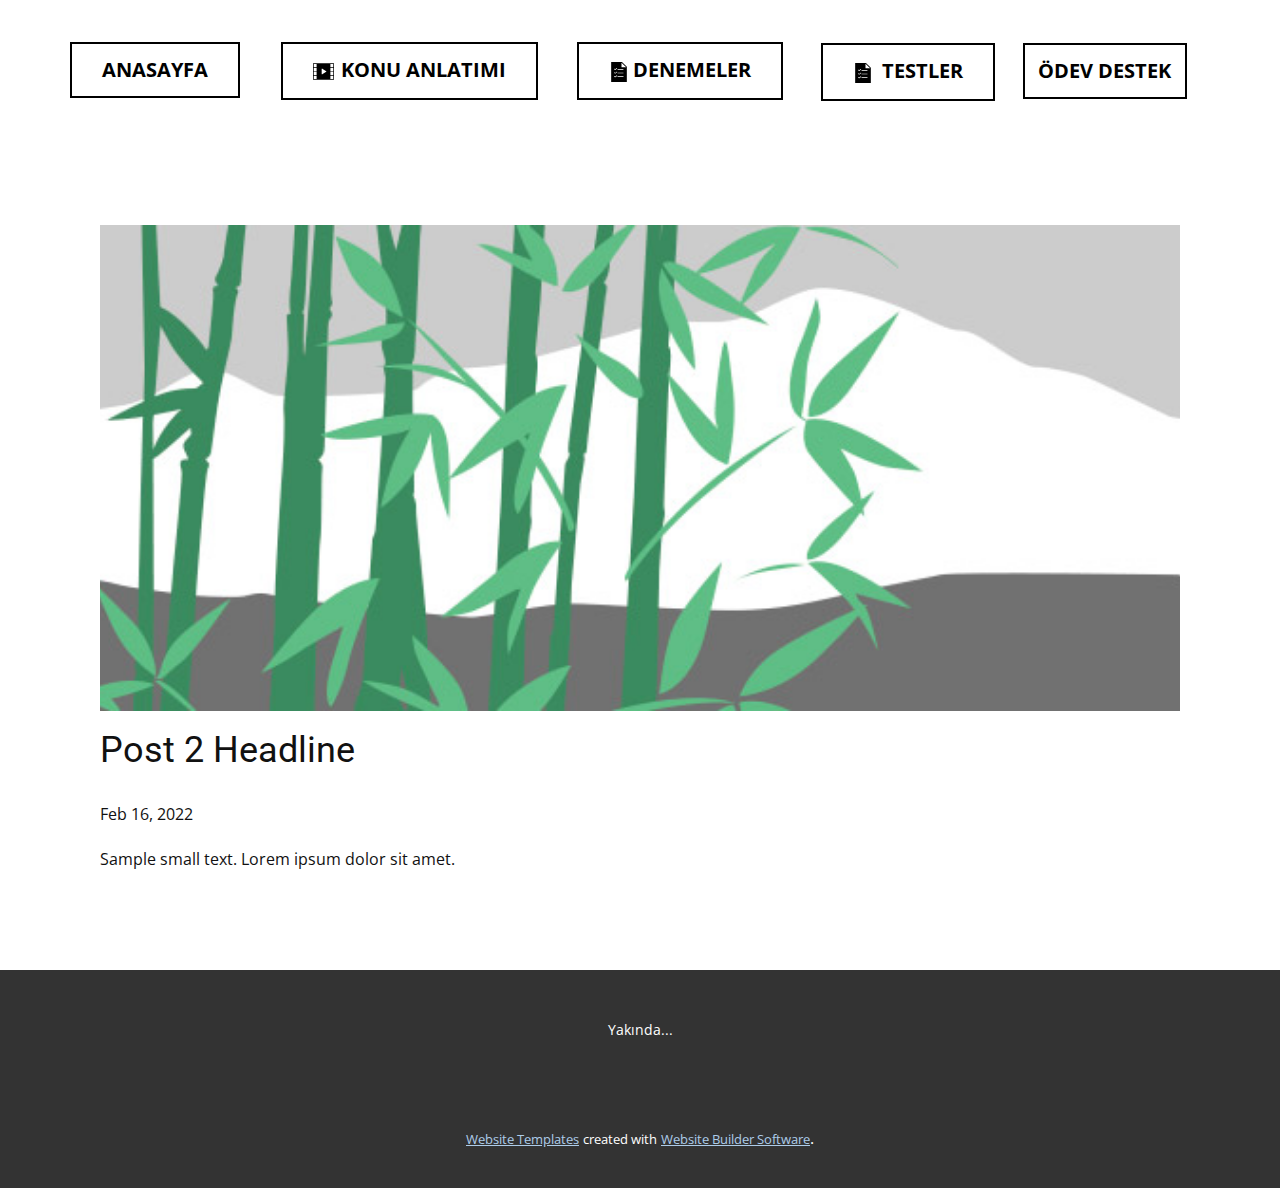
<file: blog/post-1.html>
<!doctype html>
<html style="font-size: 16px;"><head>
    <meta name="viewport" content="width=device-width, initial-scale=1.0">
    <meta charset="utf-8">
    <meta name="keywords" content="Post 1 Headline">
    <meta name="description" content="">
    <meta name="page_type" content="np-template-header-footer-from-plugin">
    <title>Post 2 Headline</title>
    <link rel="stylesheet" href="../nicepage.css" media="screen">
<link rel="stylesheet" href="../Post-Template.css" media="screen">
    <script class="u-script" type="text/javascript" src="../jquery.js" defer=""></script>
    <script class="u-script" type="text/javascript" src="../nicepage.js" defer=""></script>
    <meta name="generator" content="Nicepage 4.5.4, nicepage.com">
    <link id="u-theme-google-font" rel="stylesheet" href="https://fonts.googleapis.com/css?family=Roboto:100,100i,300,300i,400,400i,500,500i,700,700i,900,900i|Open+Sans:300,300i,400,400i,500,500i,600,600i,700,700i,800,800i">
    
    
    <script type="application/ld+json">{
		"@context": "http://schema.org",
		"@type": "Organization",
		"name": ""
}</script>
    <meta name="theme-color" content="#478ac9">
  </head>
  <body class="u-body u-xl-mode"><header class="u-align-center-sm u-align-center-xs u-clearfix u-header u-white u-header" id="sec-0f99"><nav class="u-align-left u-menu u-menu-dropdown u-offcanvas u-menu-1">
        <div class="menu-collapse" style="font-size: 1rem;">
          <a class="u-button-style u-nav-link" href="#">
            <svg class="u-svg-link" preserveAspectRatio="xMidYMin slice" viewBox="0 0 302 302" style=""><use xmlns:xlink="http://www.w3.org/1999/xlink" xlink:href="#svg-8a8f"></use></svg>
            <svg xmlns="http://www.w3.org/2000/svg" xmlns:xlink="http://www.w3.org/1999/xlink" version="1.1" id="svg-8a8f" x="0px" y="0px" viewBox="0 0 302 302" style="enable-background:new 0 0 302 302;" xml:space="preserve" class="u-svg-content"><g><rect y="36" width="302" height="30"></rect><rect y="236" width="302" height="30"></rect><rect y="136" width="302" height="30"></rect>
</g><g></g><g></g><g></g><g></g><g></g><g></g><g></g><g></g><g></g><g></g><g></g><g></g><g></g><g></g><g></g></svg>
          </a>
        </div>
        <div class="u-custom-menu u-nav-container">
          <ul class="u-nav u-spacing-20 u-unstyled u-nav-1"><li class="u-nav-item"><a class="u-button-style u-nav-link u-text-active-palette-1-base u-text-grey-90 u-text-hover-palette-2-base" href="../İndex.html" style="padding: 10px 56px;">İndex</a>
</li><li class="u-nav-item"><a class="u-button-style u-nav-link u-text-active-palette-1-base u-text-grey-90 u-text-hover-palette-2-base" href="../Anasayfa.html" style="padding: 10px 56px;">Anasayfa</a>
</li><li class="u-nav-item"><a class="u-button-style u-nav-link u-text-active-palette-1-base u-text-grey-90 u-text-hover-palette-2-base" href="../testler.html" style="padding: 10px 56px;">testler</a>
</li><li class="u-nav-item"><a class="u-button-style u-nav-link u-text-active-palette-1-base u-text-grey-90 u-text-hover-palette-2-base" href="../Denemeler.html" style="padding: 10px 56px;">Denemeler</a>
</li><li class="u-nav-item"><a class="u-button-style u-nav-link u-text-active-palette-1-base u-text-grey-90 u-text-hover-palette-2-base" href="../Konu-Anlatımı.html" style="padding: 10px 56px;">Konu Anlatımı</a>
</li></ul>
        </div>
        <div class="u-custom-menu u-nav-container-collapse">
          <div class="u-align-center u-black u-container-style u-inner-container-layout u-opacity u-opacity-95 u-sidenav">
            <div class="u-inner-container-layout u-sidenav-overflow">
              <div class="u-menu-close"></div>
              <ul class="u-align-center u-nav u-popupmenu-items u-unstyled u-nav-2"><li class="u-nav-item"><a class="u-button-style u-nav-link" href="../İndex.html" style="padding: 10px 56px;">İndex</a>
</li><li class="u-nav-item"><a class="u-button-style u-nav-link" href="../Anasayfa.html" style="padding: 10px 56px;">Anasayfa</a>
</li><li class="u-nav-item"><a class="u-button-style u-nav-link" href="../testler.html" style="padding: 10px 56px;">testler</a>
</li><li class="u-nav-item"><a class="u-button-style u-nav-link" href="../Denemeler.html" style="padding: 10px 56px;">Denemeler</a>
</li><li class="u-nav-item"><a class="u-button-style u-nav-link" href="../Konu-Anlatımı.html" style="padding: 10px 56px;">Konu Anlatımı</a>
</li></ul>
            </div>
          </div>
          <div class="u-black u-menu-overlay u-opacity u-opacity-70"></div>
        </div>
      </nav><a href="../Konu-Anlatımı.html" data-page-id="996827259" class="u-border-2 u-border-black u-btn u-button-style u-hover-black u-none u-text-black u-text-hover-white u-btn-1"><span class="u-icon u-text-black u-icon-1"><svg class="u-svg-content" viewBox="0 0 58 58" x="0px" y="0px" style="width: 1em; height: 1em;"><path d="M57,6H1C0.448,6,0,6.447,0,7v44c0,0.553,0.448,1,1,1h56c0.552,0,1-0.447,1-1V7C58,6.447,57.552,6,57,6z M10,50H2v-9h8V50z
	 M10,39H2v-9h8V39z M10,28H2v-9h8V28z M10,17H2V8h8V17z M36.537,29.844l-11,7C25.374,36.947,25.187,37,25,37
	c-0.166,0-0.331-0.041-0.481-0.123C24.199,36.701,24,36.365,24,36V22c0-0.365,0.199-0.701,0.519-0.877
	c0.32-0.175,0.71-0.162,1.019,0.033l11,7C36.825,28.34,37,28.658,37,29S36.825,29.66,36.537,29.844z M56,50h-8v-9h8V50z M56,39h-8
	v-9h8V39z M56,28h-8v-9h8V28z M56,17h-8V8h8V17z"></path></svg><img></span>Konu Anlatımı
      </a><a href="../Denemeler.html" data-page-id="1388016004" class="u-border-2 u-border-black u-btn u-button-style u-hover-black u-none u-text-black u-text-hover-white u-btn-2"><span class="u-icon u-icon-2"><svg class="u-svg-content" viewBox="0 0 60 60" x="0px" y="0px" style="width: 1em; height: 1em;"><path d="M38.914,0H6.5v60h47V14.586L38.914,0z M24.125,41.781l-5,4C18.941,45.928,18.72,46,18.5,46
	c-0.257,0-0.514-0.099-0.708-0.293l-2-2c-0.391-0.391-0.391-1.023,0-1.414s1.023-0.391,1.414,0l1.367,1.367l4.301-3.441
	c0.43-0.345,1.061-0.275,1.405,0.156C24.626,40.807,24.556,41.436,24.125,41.781z M24.125,30.781l-5,4
	C18.941,34.928,18.72,35,18.5,35c-0.257,0-0.514-0.099-0.708-0.293l-2-2c-0.391-0.391-0.391-1.023,0-1.414s1.023-0.391,1.414,0
	l1.367,1.367l4.301-3.441c0.43-0.345,1.061-0.275,1.405,0.156C24.626,29.807,24.556,30.436,24.125,30.781z M24.125,19.781l-5,4
	C18.941,23.928,18.72,24,18.5,24c-0.257,0-0.514-0.099-0.708-0.293l-2-2c-0.391-0.391-0.391-1.023,0-1.414s1.023-0.391,1.414,0
	l1.367,1.367l4.301-3.441c0.43-0.345,1.061-0.275,1.405,0.156C24.626,18.807,24.556,19.436,24.125,19.781z M42.5,45h-16
	c-0.552,0-1-0.447-1-1s0.448-1,1-1h16c0.552,0,1,0.447,1,1S43.052,45,42.5,45z M42.5,34h-16c-0.552,0-1-0.447-1-1s0.448-1,1-1h16
	c0.552,0,1,0.447,1,1S43.052,34,42.5,34z M42.5,23h-16c-0.552,0-1-0.447-1-1s0.448-1,1-1h16c0.552,0,1,0.447,1,1S43.052,23,42.5,23z
	 M37.5,16V2l14,14H37.5z"></path></svg><img></span>Denemeler
      </a><a href="../Anasayfa.html" data-page-id="26421297" class="u-border-2 u-border-black u-btn u-button-style u-hover-black u-none u-text-black u-text-hover-white u-btn-3">Anasayfa</a><a href="https://nicepage.com/c/real-estate-html-templates" class="u-border-2 u-border-black u-btn u-button-style u-hover-black u-none u-text-black u-text-hover-white u-btn-4">Ödev Destek</a><a href="../testler.html" data-page-id="2358509628" class="u-border-2 u-border-black u-btn u-button-style u-hover-black u-none u-text-black u-text-hover-white u-btn-5"><span class="u-icon u-icon-3"><svg class="u-svg-content" viewBox="0 0 60 60" x="0px" y="0px" style="width: 1em; height: 1em;"><path d="M38.914,0H6.5v60h47V14.586L38.914,0z M24.125,41.781l-5,4C18.941,45.928,18.72,46,18.5,46
	c-0.257,0-0.514-0.099-0.708-0.293l-2-2c-0.391-0.391-0.391-1.023,0-1.414s1.023-0.391,1.414,0l1.367,1.367l4.301-3.441
	c0.43-0.345,1.061-0.275,1.405,0.156C24.626,40.807,24.556,41.436,24.125,41.781z M24.125,30.781l-5,4
	C18.941,34.928,18.72,35,18.5,35c-0.257,0-0.514-0.099-0.708-0.293l-2-2c-0.391-0.391-0.391-1.023,0-1.414s1.023-0.391,1.414,0
	l1.367,1.367l4.301-3.441c0.43-0.345,1.061-0.275,1.405,0.156C24.626,29.807,24.556,30.436,24.125,30.781z M24.125,19.781l-5,4
	C18.941,23.928,18.72,24,18.5,24c-0.257,0-0.514-0.099-0.708-0.293l-2-2c-0.391-0.391-0.391-1.023,0-1.414s1.023-0.391,1.414,0
	l1.367,1.367l4.301-3.441c0.43-0.345,1.061-0.275,1.405,0.156C24.626,18.807,24.556,19.436,24.125,19.781z M42.5,45h-16
	c-0.552,0-1-0.447-1-1s0.448-1,1-1h16c0.552,0,1,0.447,1,1S43.052,45,42.5,45z M42.5,34h-16c-0.552,0-1-0.447-1-1s0.448-1,1-1h16
	c0.552,0,1,0.447,1,1S43.052,34,42.5,34z M42.5,23h-16c-0.552,0-1-0.447-1-1s0.448-1,1-1h16c0.552,0,1,0.447,1,1S43.052,23,42.5,23z
	 M37.5,16V2l14,14H37.5z"></path></svg><img></span>&nbsp;Testler
      </a></header>
    <section class="u-align-center u-clearfix u-section-1" id="sec-10b7">
      <div class="u-clearfix u-sheet u-valign-middle-md u-valign-middle-sm u-valign-middle-xs u-sheet-1"><!--post_details--><!--post_details_options_json--><!--{"source":""}--><!--/post_details_options_json--><!--blog_post-->
        <div class="u-container-style u-expanded-width u-post-details u-post-details-1">
          <div class="u-container-layout u-valign-middle u-container-layout-1"><!--blog_post_image-->
            <img alt="" class="u-blog-control u-expanded-width u-image u-image-default u-image-1" src="[data-uri]"><!--/blog_post_image--><!--blog_post_header-->
            <h2 class="u-blog-control u-text u-text-1">Post 2 Headline</h2><!--/blog_post_header--><!--blog_post_metadata-->
            <div class="u-blog-control u-metadata u-metadata-1"><!--blog_post_metadata_date-->
              <span class="u-meta-date u-meta-icon">Feb 16, 2022</span><!--/blog_post_metadata_date--><!--blog_post_metadata_category-->
              <!--/blog_post_metadata_category--><!--blog_post_metadata_comments-->
              <!--/blog_post_metadata_comments-->
            </div><!--/blog_post_metadata--><!--blog_post_content-->
            <div class="u-align-justify u-blog-control u-post-content u-text u-text-2 fr-view">
  Sample small text. Lorem ipsum dolor sit amet.
  </div><!--/blog_post_content-->
          </div>
        </div><!--/blog_post--><!--/post_details-->
      </div>
    </section>
    
    
    <footer class="u-align-center u-clearfix u-footer u-grey-80 u-footer" id="sec-5fe4"><div class="u-clearfix u-sheet u-sheet-1">
        <p class="u-small-text u-text u-text-variant u-text-1">Yakında...</p>
      </div></footer>
    <section class="u-backlink u-clearfix u-grey-80">
      <a class="u-link" href="https://nicepage.com/website-templates" target="_blank">
        <span>Website Templates</span>
      </a>
      <p class="u-text">
        <span>created with</span>
      </p>
      <a class="u-link" href="" target="_blank">
        <span>Website Builder Software</span>
      </a>. 
    </section>
  
</body></html>
</file>
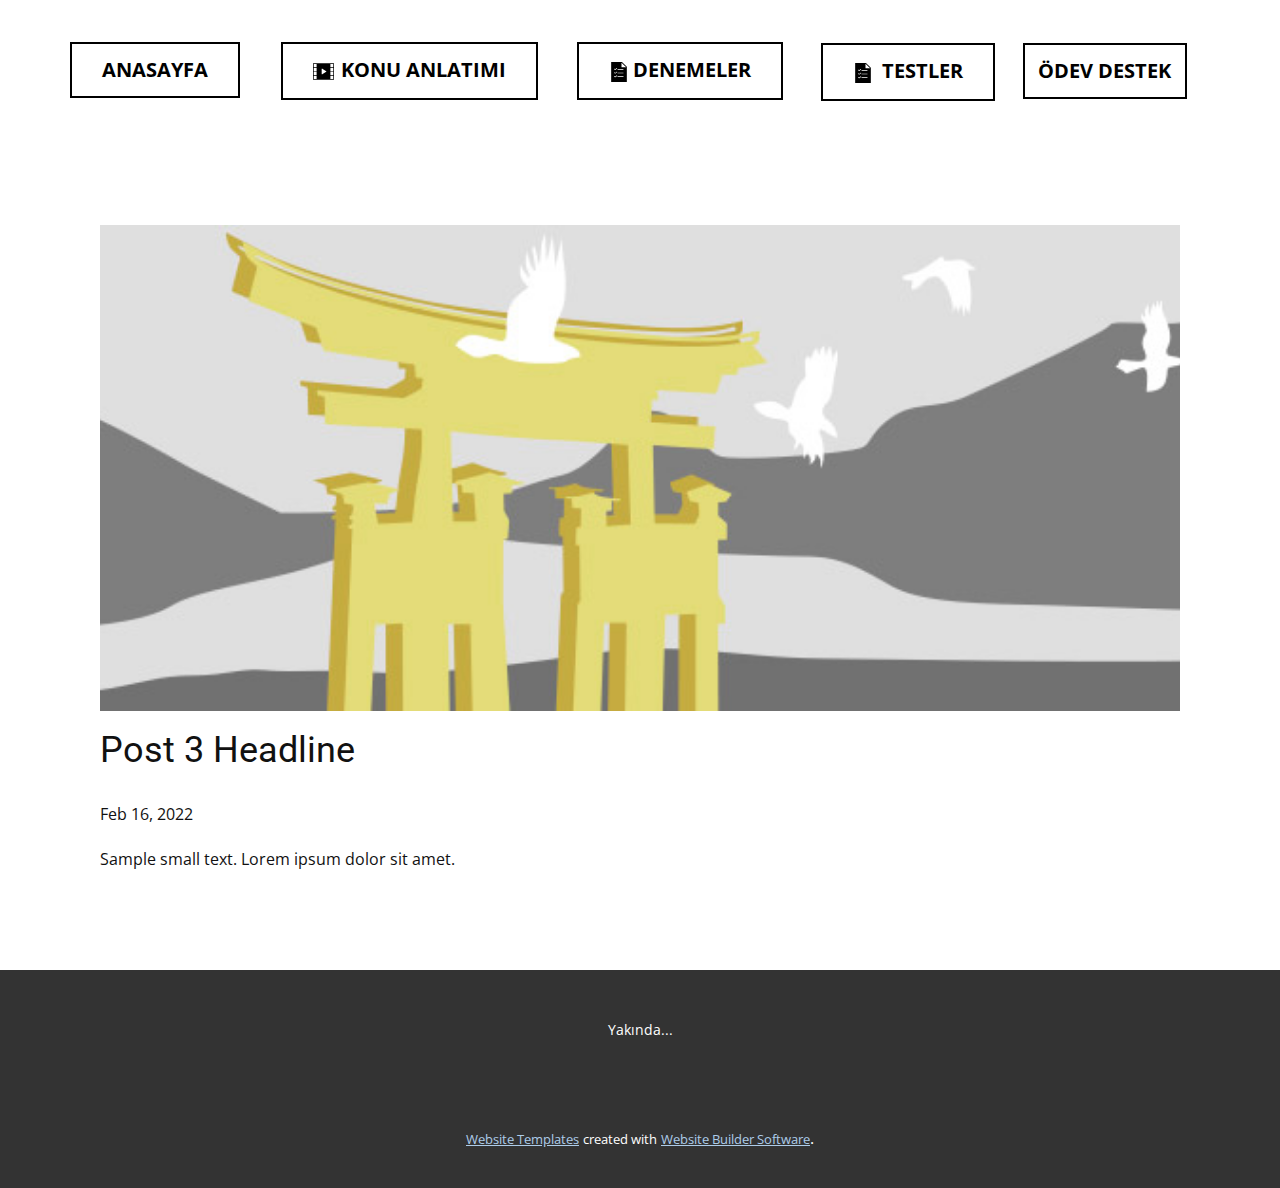
<file: blog/post-2.html>
<!doctype html>
<html style="font-size: 16px;"><head>
    <meta name="viewport" content="width=device-width, initial-scale=1.0">
    <meta charset="utf-8">
    <meta name="keywords" content="Post 1 Headline">
    <meta name="description" content="">
    <meta name="page_type" content="np-template-header-footer-from-plugin">
    <title>Post 3 Headline</title>
    <link rel="stylesheet" href="../nicepage.css" media="screen">
<link rel="stylesheet" href="../Post-Template.css" media="screen">
    <script class="u-script" type="text/javascript" src="../jquery.js" defer=""></script>
    <script class="u-script" type="text/javascript" src="../nicepage.js" defer=""></script>
    <meta name="generator" content="Nicepage 4.5.4, nicepage.com">
    <link id="u-theme-google-font" rel="stylesheet" href="https://fonts.googleapis.com/css?family=Roboto:100,100i,300,300i,400,400i,500,500i,700,700i,900,900i|Open+Sans:300,300i,400,400i,500,500i,600,600i,700,700i,800,800i">
    
    
    <script type="application/ld+json">{
		"@context": "http://schema.org",
		"@type": "Organization",
		"name": ""
}</script>
    <meta name="theme-color" content="#478ac9">
  </head>
  <body class="u-body u-xl-mode"><header class="u-align-center-sm u-align-center-xs u-clearfix u-header u-white u-header" id="sec-0f99"><nav class="u-align-left u-menu u-menu-dropdown u-offcanvas u-menu-1">
        <div class="menu-collapse" style="font-size: 1rem;">
          <a class="u-button-style u-nav-link" href="#">
            <svg class="u-svg-link" preserveAspectRatio="xMidYMin slice" viewBox="0 0 302 302" style=""><use xmlns:xlink="http://www.w3.org/1999/xlink" xlink:href="#svg-8a8f"></use></svg>
            <svg xmlns="http://www.w3.org/2000/svg" xmlns:xlink="http://www.w3.org/1999/xlink" version="1.1" id="svg-8a8f" x="0px" y="0px" viewBox="0 0 302 302" style="enable-background:new 0 0 302 302;" xml:space="preserve" class="u-svg-content"><g><rect y="36" width="302" height="30"></rect><rect y="236" width="302" height="30"></rect><rect y="136" width="302" height="30"></rect>
</g><g></g><g></g><g></g><g></g><g></g><g></g><g></g><g></g><g></g><g></g><g></g><g></g><g></g><g></g><g></g></svg>
          </a>
        </div>
        <div class="u-custom-menu u-nav-container">
          <ul class="u-nav u-spacing-20 u-unstyled u-nav-1"><li class="u-nav-item"><a class="u-button-style u-nav-link u-text-active-palette-1-base u-text-grey-90 u-text-hover-palette-2-base" href="../İndex.html" style="padding: 10px 56px;">İndex</a>
</li><li class="u-nav-item"><a class="u-button-style u-nav-link u-text-active-palette-1-base u-text-grey-90 u-text-hover-palette-2-base" href="../Anasayfa.html" style="padding: 10px 56px;">Anasayfa</a>
</li><li class="u-nav-item"><a class="u-button-style u-nav-link u-text-active-palette-1-base u-text-grey-90 u-text-hover-palette-2-base" href="../testler.html" style="padding: 10px 56px;">testler</a>
</li><li class="u-nav-item"><a class="u-button-style u-nav-link u-text-active-palette-1-base u-text-grey-90 u-text-hover-palette-2-base" href="../Denemeler.html" style="padding: 10px 56px;">Denemeler</a>
</li><li class="u-nav-item"><a class="u-button-style u-nav-link u-text-active-palette-1-base u-text-grey-90 u-text-hover-palette-2-base" href="../Konu-Anlatımı.html" style="padding: 10px 56px;">Konu Anlatımı</a>
</li></ul>
        </div>
        <div class="u-custom-menu u-nav-container-collapse">
          <div class="u-align-center u-black u-container-style u-inner-container-layout u-opacity u-opacity-95 u-sidenav">
            <div class="u-inner-container-layout u-sidenav-overflow">
              <div class="u-menu-close"></div>
              <ul class="u-align-center u-nav u-popupmenu-items u-unstyled u-nav-2"><li class="u-nav-item"><a class="u-button-style u-nav-link" href="../İndex.html" style="padding: 10px 56px;">İndex</a>
</li><li class="u-nav-item"><a class="u-button-style u-nav-link" href="../Anasayfa.html" style="padding: 10px 56px;">Anasayfa</a>
</li><li class="u-nav-item"><a class="u-button-style u-nav-link" href="../testler.html" style="padding: 10px 56px;">testler</a>
</li><li class="u-nav-item"><a class="u-button-style u-nav-link" href="../Denemeler.html" style="padding: 10px 56px;">Denemeler</a>
</li><li class="u-nav-item"><a class="u-button-style u-nav-link" href="../Konu-Anlatımı.html" style="padding: 10px 56px;">Konu Anlatımı</a>
</li></ul>
            </div>
          </div>
          <div class="u-black u-menu-overlay u-opacity u-opacity-70"></div>
        </div>
      </nav><a href="../Konu-Anlatımı.html" data-page-id="996827259" class="u-border-2 u-border-black u-btn u-button-style u-hover-black u-none u-text-black u-text-hover-white u-btn-1"><span class="u-icon u-text-black u-icon-1"><svg class="u-svg-content" viewBox="0 0 58 58" x="0px" y="0px" style="width: 1em; height: 1em;"><path d="M57,6H1C0.448,6,0,6.447,0,7v44c0,0.553,0.448,1,1,1h56c0.552,0,1-0.447,1-1V7C58,6.447,57.552,6,57,6z M10,50H2v-9h8V50z
	 M10,39H2v-9h8V39z M10,28H2v-9h8V28z M10,17H2V8h8V17z M36.537,29.844l-11,7C25.374,36.947,25.187,37,25,37
	c-0.166,0-0.331-0.041-0.481-0.123C24.199,36.701,24,36.365,24,36V22c0-0.365,0.199-0.701,0.519-0.877
	c0.32-0.175,0.71-0.162,1.019,0.033l11,7C36.825,28.34,37,28.658,37,29S36.825,29.66,36.537,29.844z M56,50h-8v-9h8V50z M56,39h-8
	v-9h8V39z M56,28h-8v-9h8V28z M56,17h-8V8h8V17z"></path></svg><img></span>Konu Anlatımı
      </a><a href="../Denemeler.html" data-page-id="1388016004" class="u-border-2 u-border-black u-btn u-button-style u-hover-black u-none u-text-black u-text-hover-white u-btn-2"><span class="u-icon u-icon-2"><svg class="u-svg-content" viewBox="0 0 60 60" x="0px" y="0px" style="width: 1em; height: 1em;"><path d="M38.914,0H6.5v60h47V14.586L38.914,0z M24.125,41.781l-5,4C18.941,45.928,18.72,46,18.5,46
	c-0.257,0-0.514-0.099-0.708-0.293l-2-2c-0.391-0.391-0.391-1.023,0-1.414s1.023-0.391,1.414,0l1.367,1.367l4.301-3.441
	c0.43-0.345,1.061-0.275,1.405,0.156C24.626,40.807,24.556,41.436,24.125,41.781z M24.125,30.781l-5,4
	C18.941,34.928,18.72,35,18.5,35c-0.257,0-0.514-0.099-0.708-0.293l-2-2c-0.391-0.391-0.391-1.023,0-1.414s1.023-0.391,1.414,0
	l1.367,1.367l4.301-3.441c0.43-0.345,1.061-0.275,1.405,0.156C24.626,29.807,24.556,30.436,24.125,30.781z M24.125,19.781l-5,4
	C18.941,23.928,18.72,24,18.5,24c-0.257,0-0.514-0.099-0.708-0.293l-2-2c-0.391-0.391-0.391-1.023,0-1.414s1.023-0.391,1.414,0
	l1.367,1.367l4.301-3.441c0.43-0.345,1.061-0.275,1.405,0.156C24.626,18.807,24.556,19.436,24.125,19.781z M42.5,45h-16
	c-0.552,0-1-0.447-1-1s0.448-1,1-1h16c0.552,0,1,0.447,1,1S43.052,45,42.5,45z M42.5,34h-16c-0.552,0-1-0.447-1-1s0.448-1,1-1h16
	c0.552,0,1,0.447,1,1S43.052,34,42.5,34z M42.5,23h-16c-0.552,0-1-0.447-1-1s0.448-1,1-1h16c0.552,0,1,0.447,1,1S43.052,23,42.5,23z
	 M37.5,16V2l14,14H37.5z"></path></svg><img></span>Denemeler
      </a><a href="../Anasayfa.html" data-page-id="26421297" class="u-border-2 u-border-black u-btn u-button-style u-hover-black u-none u-text-black u-text-hover-white u-btn-3">Anasayfa</a><a href="https://nicepage.com/c/real-estate-html-templates" class="u-border-2 u-border-black u-btn u-button-style u-hover-black u-none u-text-black u-text-hover-white u-btn-4">Ödev Destek</a><a href="../testler.html" data-page-id="2358509628" class="u-border-2 u-border-black u-btn u-button-style u-hover-black u-none u-text-black u-text-hover-white u-btn-5"><span class="u-icon u-icon-3"><svg class="u-svg-content" viewBox="0 0 60 60" x="0px" y="0px" style="width: 1em; height: 1em;"><path d="M38.914,0H6.5v60h47V14.586L38.914,0z M24.125,41.781l-5,4C18.941,45.928,18.72,46,18.5,46
	c-0.257,0-0.514-0.099-0.708-0.293l-2-2c-0.391-0.391-0.391-1.023,0-1.414s1.023-0.391,1.414,0l1.367,1.367l4.301-3.441
	c0.43-0.345,1.061-0.275,1.405,0.156C24.626,40.807,24.556,41.436,24.125,41.781z M24.125,30.781l-5,4
	C18.941,34.928,18.72,35,18.5,35c-0.257,0-0.514-0.099-0.708-0.293l-2-2c-0.391-0.391-0.391-1.023,0-1.414s1.023-0.391,1.414,0
	l1.367,1.367l4.301-3.441c0.43-0.345,1.061-0.275,1.405,0.156C24.626,29.807,24.556,30.436,24.125,30.781z M24.125,19.781l-5,4
	C18.941,23.928,18.72,24,18.5,24c-0.257,0-0.514-0.099-0.708-0.293l-2-2c-0.391-0.391-0.391-1.023,0-1.414s1.023-0.391,1.414,0
	l1.367,1.367l4.301-3.441c0.43-0.345,1.061-0.275,1.405,0.156C24.626,18.807,24.556,19.436,24.125,19.781z M42.5,45h-16
	c-0.552,0-1-0.447-1-1s0.448-1,1-1h16c0.552,0,1,0.447,1,1S43.052,45,42.5,45z M42.5,34h-16c-0.552,0-1-0.447-1-1s0.448-1,1-1h16
	c0.552,0,1,0.447,1,1S43.052,34,42.5,34z M42.5,23h-16c-0.552,0-1-0.447-1-1s0.448-1,1-1h16c0.552,0,1,0.447,1,1S43.052,23,42.5,23z
	 M37.5,16V2l14,14H37.5z"></path></svg><img></span>&nbsp;Testler
      </a></header>
    <section class="u-align-center u-clearfix u-section-1" id="sec-10b7">
      <div class="u-clearfix u-sheet u-valign-middle-md u-valign-middle-sm u-valign-middle-xs u-sheet-1"><!--post_details--><!--post_details_options_json--><!--{"source":""}--><!--/post_details_options_json--><!--blog_post-->
        <div class="u-container-style u-expanded-width u-post-details u-post-details-1">
          <div class="u-container-layout u-valign-middle u-container-layout-1"><!--blog_post_image-->
            <img alt="" class="u-blog-control u-expanded-width u-image u-image-default u-image-1" src="[data-uri]"><!--/blog_post_image--><!--blog_post_header-->
            <h2 class="u-blog-control u-text u-text-1">Post 3 Headline</h2><!--/blog_post_header--><!--blog_post_metadata-->
            <div class="u-blog-control u-metadata u-metadata-1"><!--blog_post_metadata_date-->
              <span class="u-meta-date u-meta-icon">Feb 16, 2022</span><!--/blog_post_metadata_date--><!--blog_post_metadata_category-->
              <!--/blog_post_metadata_category--><!--blog_post_metadata_comments-->
              <!--/blog_post_metadata_comments-->
            </div><!--/blog_post_metadata--><!--blog_post_content-->
            <div class="u-align-justify u-blog-control u-post-content u-text u-text-2 fr-view">
  Sample small text. Lorem ipsum dolor sit amet.
  </div><!--/blog_post_content-->
          </div>
        </div><!--/blog_post--><!--/post_details-->
      </div>
    </section>
    
    
    <footer class="u-align-center u-clearfix u-footer u-grey-80 u-footer" id="sec-5fe4"><div class="u-clearfix u-sheet u-sheet-1">
        <p class="u-small-text u-text u-text-variant u-text-1">Yakında...</p>
      </div></footer>
    <section class="u-backlink u-clearfix u-grey-80">
      <a class="u-link" href="https://nicepage.com/website-templates" target="_blank">
        <span>Website Templates</span>
      </a>
      <p class="u-text">
        <span>created with</span>
      </p>
      <a class="u-link" href="" target="_blank">
        <span>Website Builder Software</span>
      </a>. 
    </section>
  
</body></html>
</file>
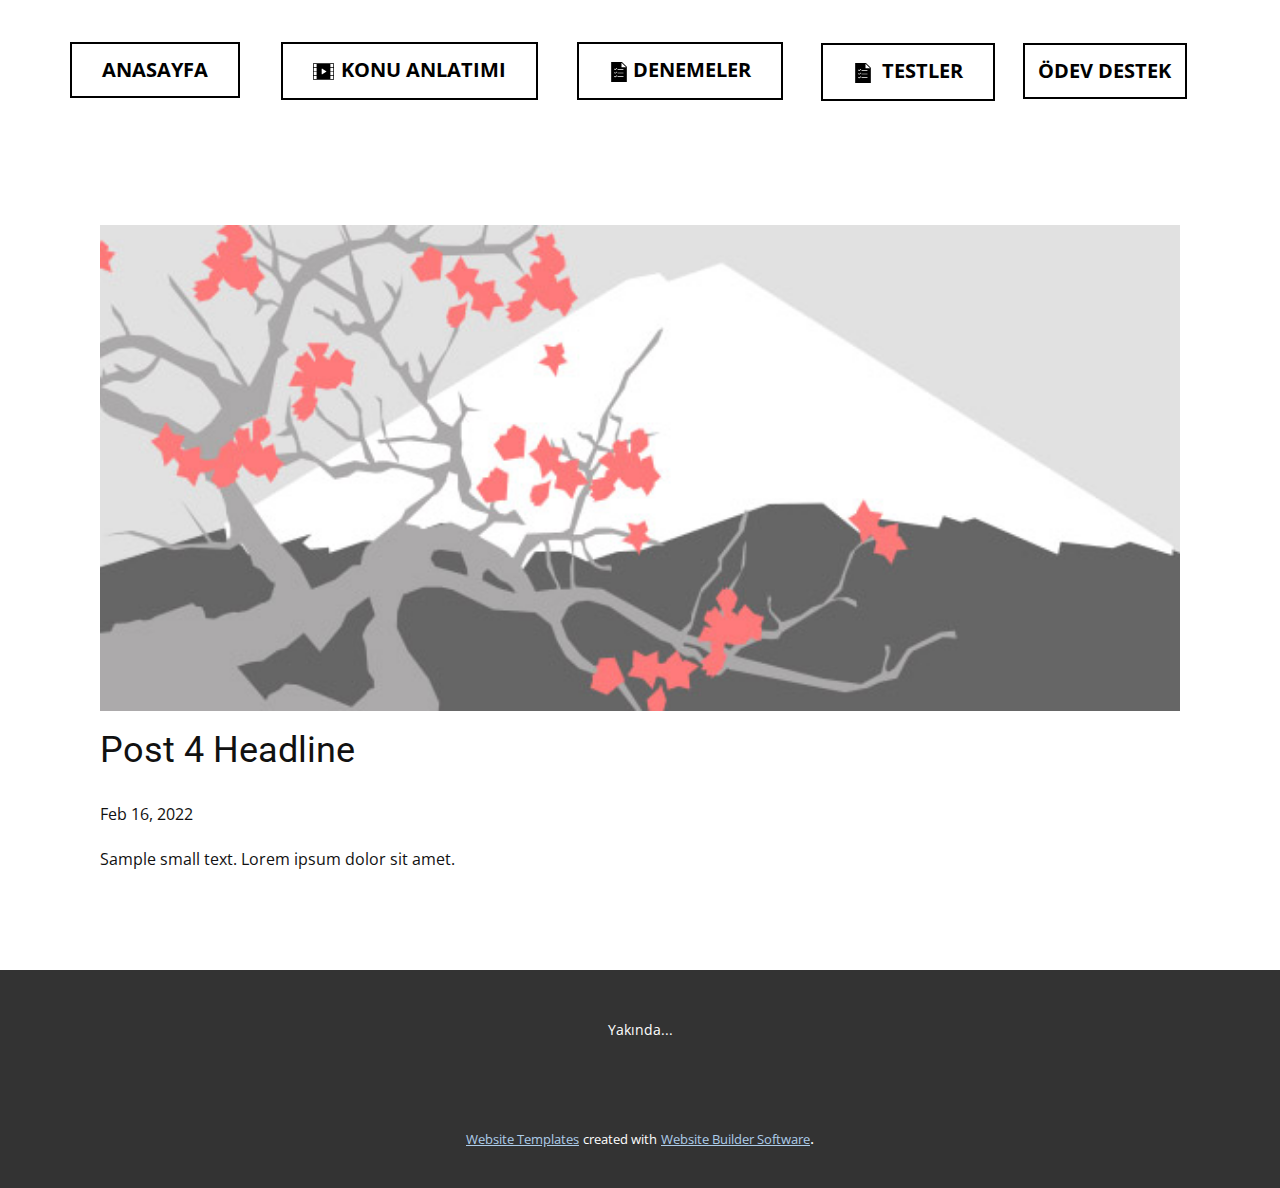
<file: blog/post-3.html>
<!doctype html>
<html style="font-size: 16px;"><head>
    <meta name="viewport" content="width=device-width, initial-scale=1.0">
    <meta charset="utf-8">
    <meta name="keywords" content="Post 1 Headline">
    <meta name="description" content="">
    <meta name="page_type" content="np-template-header-footer-from-plugin">
    <title>Post 4 Headline</title>
    <link rel="stylesheet" href="../nicepage.css" media="screen">
<link rel="stylesheet" href="../Post-Template.css" media="screen">
    <script class="u-script" type="text/javascript" src="../jquery.js" defer=""></script>
    <script class="u-script" type="text/javascript" src="../nicepage.js" defer=""></script>
    <meta name="generator" content="Nicepage 4.5.4, nicepage.com">
    <link id="u-theme-google-font" rel="stylesheet" href="https://fonts.googleapis.com/css?family=Roboto:100,100i,300,300i,400,400i,500,500i,700,700i,900,900i|Open+Sans:300,300i,400,400i,500,500i,600,600i,700,700i,800,800i">
    
    
    <script type="application/ld+json">{
		"@context": "http://schema.org",
		"@type": "Organization",
		"name": ""
}</script>
    <meta name="theme-color" content="#478ac9">
  </head>
  <body class="u-body u-xl-mode"><header class="u-align-center-sm u-align-center-xs u-clearfix u-header u-white u-header" id="sec-0f99"><nav class="u-align-left u-menu u-menu-dropdown u-offcanvas u-menu-1">
        <div class="menu-collapse" style="font-size: 1rem;">
          <a class="u-button-style u-nav-link" href="#">
            <svg class="u-svg-link" preserveAspectRatio="xMidYMin slice" viewBox="0 0 302 302" style=""><use xmlns:xlink="http://www.w3.org/1999/xlink" xlink:href="#svg-8a8f"></use></svg>
            <svg xmlns="http://www.w3.org/2000/svg" xmlns:xlink="http://www.w3.org/1999/xlink" version="1.1" id="svg-8a8f" x="0px" y="0px" viewBox="0 0 302 302" style="enable-background:new 0 0 302 302;" xml:space="preserve" class="u-svg-content"><g><rect y="36" width="302" height="30"></rect><rect y="236" width="302" height="30"></rect><rect y="136" width="302" height="30"></rect>
</g><g></g><g></g><g></g><g></g><g></g><g></g><g></g><g></g><g></g><g></g><g></g><g></g><g></g><g></g><g></g></svg>
          </a>
        </div>
        <div class="u-custom-menu u-nav-container">
          <ul class="u-nav u-spacing-20 u-unstyled u-nav-1"><li class="u-nav-item"><a class="u-button-style u-nav-link u-text-active-palette-1-base u-text-grey-90 u-text-hover-palette-2-base" href="../İndex.html" style="padding: 10px 56px;">İndex</a>
</li><li class="u-nav-item"><a class="u-button-style u-nav-link u-text-active-palette-1-base u-text-grey-90 u-text-hover-palette-2-base" href="../Anasayfa.html" style="padding: 10px 56px;">Anasayfa</a>
</li><li class="u-nav-item"><a class="u-button-style u-nav-link u-text-active-palette-1-base u-text-grey-90 u-text-hover-palette-2-base" href="../testler.html" style="padding: 10px 56px;">testler</a>
</li><li class="u-nav-item"><a class="u-button-style u-nav-link u-text-active-palette-1-base u-text-grey-90 u-text-hover-palette-2-base" href="../Denemeler.html" style="padding: 10px 56px;">Denemeler</a>
</li><li class="u-nav-item"><a class="u-button-style u-nav-link u-text-active-palette-1-base u-text-grey-90 u-text-hover-palette-2-base" href="../Konu-Anlatımı.html" style="padding: 10px 56px;">Konu Anlatımı</a>
</li></ul>
        </div>
        <div class="u-custom-menu u-nav-container-collapse">
          <div class="u-align-center u-black u-container-style u-inner-container-layout u-opacity u-opacity-95 u-sidenav">
            <div class="u-inner-container-layout u-sidenav-overflow">
              <div class="u-menu-close"></div>
              <ul class="u-align-center u-nav u-popupmenu-items u-unstyled u-nav-2"><li class="u-nav-item"><a class="u-button-style u-nav-link" href="../İndex.html" style="padding: 10px 56px;">İndex</a>
</li><li class="u-nav-item"><a class="u-button-style u-nav-link" href="../Anasayfa.html" style="padding: 10px 56px;">Anasayfa</a>
</li><li class="u-nav-item"><a class="u-button-style u-nav-link" href="../testler.html" style="padding: 10px 56px;">testler</a>
</li><li class="u-nav-item"><a class="u-button-style u-nav-link" href="../Denemeler.html" style="padding: 10px 56px;">Denemeler</a>
</li><li class="u-nav-item"><a class="u-button-style u-nav-link" href="../Konu-Anlatımı.html" style="padding: 10px 56px;">Konu Anlatımı</a>
</li></ul>
            </div>
          </div>
          <div class="u-black u-menu-overlay u-opacity u-opacity-70"></div>
        </div>
      </nav><a href="../Konu-Anlatımı.html" data-page-id="996827259" class="u-border-2 u-border-black u-btn u-button-style u-hover-black u-none u-text-black u-text-hover-white u-btn-1"><span class="u-icon u-text-black u-icon-1"><svg class="u-svg-content" viewBox="0 0 58 58" x="0px" y="0px" style="width: 1em; height: 1em;"><path d="M57,6H1C0.448,6,0,6.447,0,7v44c0,0.553,0.448,1,1,1h56c0.552,0,1-0.447,1-1V7C58,6.447,57.552,6,57,6z M10,50H2v-9h8V50z
	 M10,39H2v-9h8V39z M10,28H2v-9h8V28z M10,17H2V8h8V17z M36.537,29.844l-11,7C25.374,36.947,25.187,37,25,37
	c-0.166,0-0.331-0.041-0.481-0.123C24.199,36.701,24,36.365,24,36V22c0-0.365,0.199-0.701,0.519-0.877
	c0.32-0.175,0.71-0.162,1.019,0.033l11,7C36.825,28.34,37,28.658,37,29S36.825,29.66,36.537,29.844z M56,50h-8v-9h8V50z M56,39h-8
	v-9h8V39z M56,28h-8v-9h8V28z M56,17h-8V8h8V17z"></path></svg><img></span>Konu Anlatımı
      </a><a href="../Denemeler.html" data-page-id="1388016004" class="u-border-2 u-border-black u-btn u-button-style u-hover-black u-none u-text-black u-text-hover-white u-btn-2"><span class="u-icon u-icon-2"><svg class="u-svg-content" viewBox="0 0 60 60" x="0px" y="0px" style="width: 1em; height: 1em;"><path d="M38.914,0H6.5v60h47V14.586L38.914,0z M24.125,41.781l-5,4C18.941,45.928,18.72,46,18.5,46
	c-0.257,0-0.514-0.099-0.708-0.293l-2-2c-0.391-0.391-0.391-1.023,0-1.414s1.023-0.391,1.414,0l1.367,1.367l4.301-3.441
	c0.43-0.345,1.061-0.275,1.405,0.156C24.626,40.807,24.556,41.436,24.125,41.781z M24.125,30.781l-5,4
	C18.941,34.928,18.72,35,18.5,35c-0.257,0-0.514-0.099-0.708-0.293l-2-2c-0.391-0.391-0.391-1.023,0-1.414s1.023-0.391,1.414,0
	l1.367,1.367l4.301-3.441c0.43-0.345,1.061-0.275,1.405,0.156C24.626,29.807,24.556,30.436,24.125,30.781z M24.125,19.781l-5,4
	C18.941,23.928,18.72,24,18.5,24c-0.257,0-0.514-0.099-0.708-0.293l-2-2c-0.391-0.391-0.391-1.023,0-1.414s1.023-0.391,1.414,0
	l1.367,1.367l4.301-3.441c0.43-0.345,1.061-0.275,1.405,0.156C24.626,18.807,24.556,19.436,24.125,19.781z M42.5,45h-16
	c-0.552,0-1-0.447-1-1s0.448-1,1-1h16c0.552,0,1,0.447,1,1S43.052,45,42.5,45z M42.5,34h-16c-0.552,0-1-0.447-1-1s0.448-1,1-1h16
	c0.552,0,1,0.447,1,1S43.052,34,42.5,34z M42.5,23h-16c-0.552,0-1-0.447-1-1s0.448-1,1-1h16c0.552,0,1,0.447,1,1S43.052,23,42.5,23z
	 M37.5,16V2l14,14H37.5z"></path></svg><img></span>Denemeler
      </a><a href="../Anasayfa.html" data-page-id="26421297" class="u-border-2 u-border-black u-btn u-button-style u-hover-black u-none u-text-black u-text-hover-white u-btn-3">Anasayfa</a><a href="https://nicepage.com/c/real-estate-html-templates" class="u-border-2 u-border-black u-btn u-button-style u-hover-black u-none u-text-black u-text-hover-white u-btn-4">Ödev Destek</a><a href="../testler.html" data-page-id="2358509628" class="u-border-2 u-border-black u-btn u-button-style u-hover-black u-none u-text-black u-text-hover-white u-btn-5"><span class="u-icon u-icon-3"><svg class="u-svg-content" viewBox="0 0 60 60" x="0px" y="0px" style="width: 1em; height: 1em;"><path d="M38.914,0H6.5v60h47V14.586L38.914,0z M24.125,41.781l-5,4C18.941,45.928,18.72,46,18.5,46
	c-0.257,0-0.514-0.099-0.708-0.293l-2-2c-0.391-0.391-0.391-1.023,0-1.414s1.023-0.391,1.414,0l1.367,1.367l4.301-3.441
	c0.43-0.345,1.061-0.275,1.405,0.156C24.626,40.807,24.556,41.436,24.125,41.781z M24.125,30.781l-5,4
	C18.941,34.928,18.72,35,18.5,35c-0.257,0-0.514-0.099-0.708-0.293l-2-2c-0.391-0.391-0.391-1.023,0-1.414s1.023-0.391,1.414,0
	l1.367,1.367l4.301-3.441c0.43-0.345,1.061-0.275,1.405,0.156C24.626,29.807,24.556,30.436,24.125,30.781z M24.125,19.781l-5,4
	C18.941,23.928,18.72,24,18.5,24c-0.257,0-0.514-0.099-0.708-0.293l-2-2c-0.391-0.391-0.391-1.023,0-1.414s1.023-0.391,1.414,0
	l1.367,1.367l4.301-3.441c0.43-0.345,1.061-0.275,1.405,0.156C24.626,18.807,24.556,19.436,24.125,19.781z M42.5,45h-16
	c-0.552,0-1-0.447-1-1s0.448-1,1-1h16c0.552,0,1,0.447,1,1S43.052,45,42.5,45z M42.5,34h-16c-0.552,0-1-0.447-1-1s0.448-1,1-1h16
	c0.552,0,1,0.447,1,1S43.052,34,42.5,34z M42.5,23h-16c-0.552,0-1-0.447-1-1s0.448-1,1-1h16c0.552,0,1,0.447,1,1S43.052,23,42.5,23z
	 M37.5,16V2l14,14H37.5z"></path></svg><img></span>&nbsp;Testler
      </a></header>
    <section class="u-align-center u-clearfix u-section-1" id="sec-10b7">
      <div class="u-clearfix u-sheet u-valign-middle-md u-valign-middle-sm u-valign-middle-xs u-sheet-1"><!--post_details--><!--post_details_options_json--><!--{"source":""}--><!--/post_details_options_json--><!--blog_post-->
        <div class="u-container-style u-expanded-width u-post-details u-post-details-1">
          <div class="u-container-layout u-valign-middle u-container-layout-1"><!--blog_post_image-->
            <img alt="" class="u-blog-control u-expanded-width u-image u-image-default u-image-1" src="[data-uri]"><!--/blog_post_image--><!--blog_post_header-->
            <h2 class="u-blog-control u-text u-text-1">Post 4 Headline</h2><!--/blog_post_header--><!--blog_post_metadata-->
            <div class="u-blog-control u-metadata u-metadata-1"><!--blog_post_metadata_date-->
              <span class="u-meta-date u-meta-icon">Feb 16, 2022</span><!--/blog_post_metadata_date--><!--blog_post_metadata_category-->
              <!--/blog_post_metadata_category--><!--blog_post_metadata_comments-->
              <!--/blog_post_metadata_comments-->
            </div><!--/blog_post_metadata--><!--blog_post_content-->
            <div class="u-align-justify u-blog-control u-post-content u-text u-text-2 fr-view">
  Sample small text. Lorem ipsum dolor sit amet.
  </div><!--/blog_post_content-->
          </div>
        </div><!--/blog_post--><!--/post_details-->
      </div>
    </section>
    
    
    <footer class="u-align-center u-clearfix u-footer u-grey-80 u-footer" id="sec-5fe4"><div class="u-clearfix u-sheet u-sheet-1">
        <p class="u-small-text u-text u-text-variant u-text-1">Yakında...</p>
      </div></footer>
    <section class="u-backlink u-clearfix u-grey-80">
      <a class="u-link" href="https://nicepage.com/website-templates" target="_blank">
        <span>Website Templates</span>
      </a>
      <p class="u-text">
        <span>created with</span>
      </p>
      <a class="u-link" href="" target="_blank">
        <span>Website Builder Software</span>
      </a>. 
    </section>
  
</body></html>
</file>
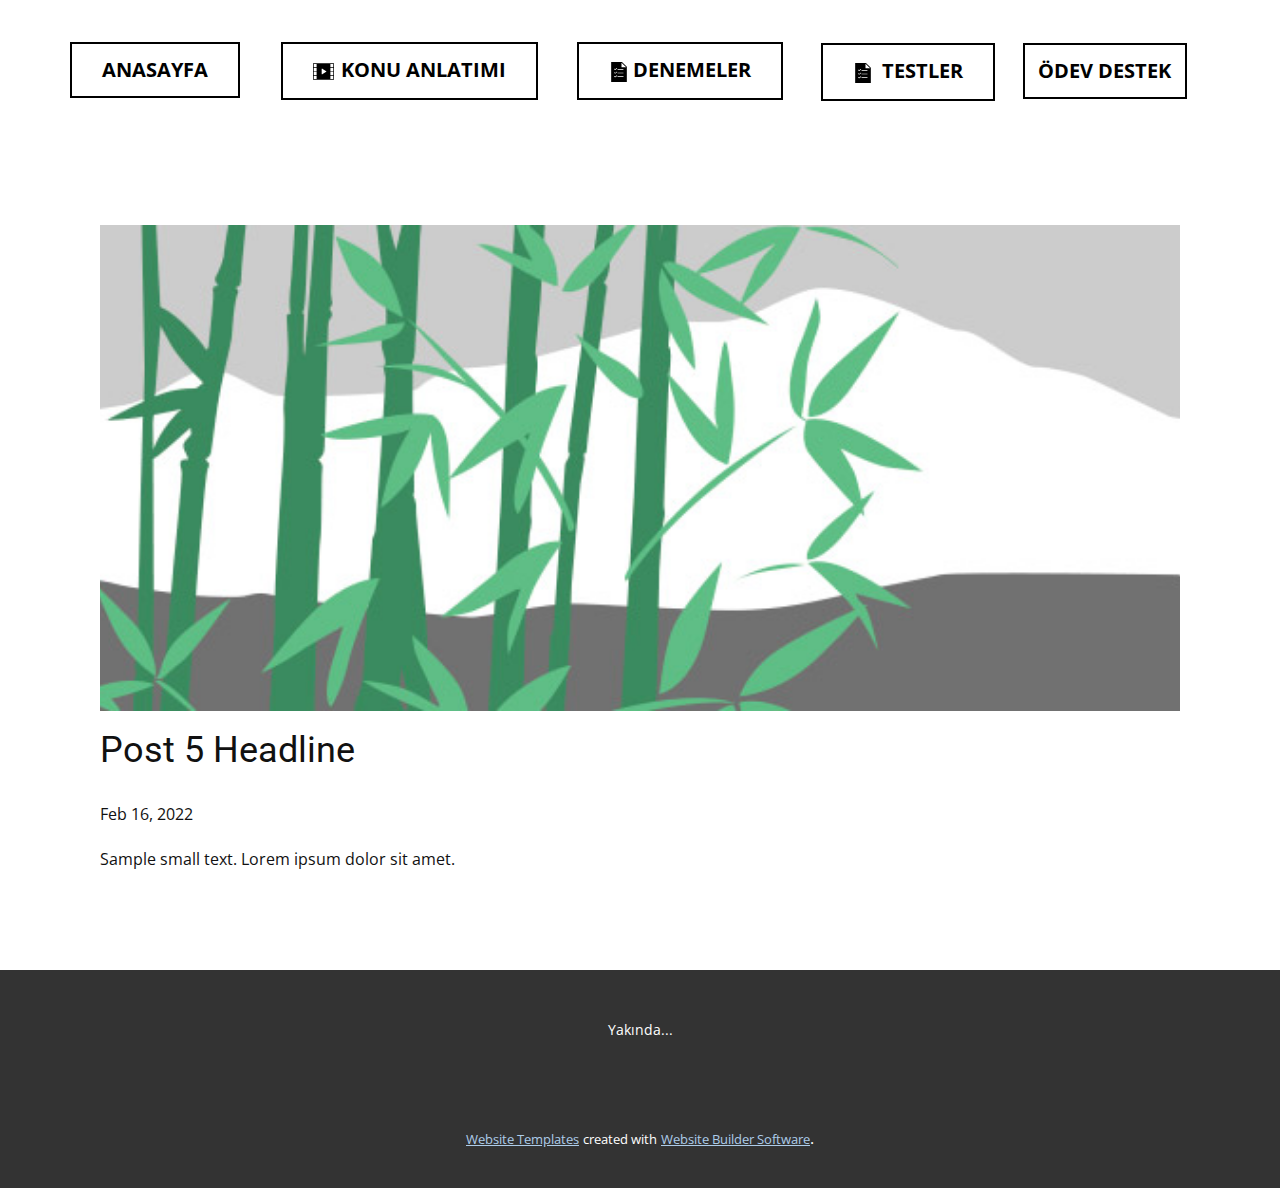
<file: blog/post-4.html>
<!doctype html>
<html style="font-size: 16px;"><head>
    <meta name="viewport" content="width=device-width, initial-scale=1.0">
    <meta charset="utf-8">
    <meta name="keywords" content="Post 1 Headline">
    <meta name="description" content="">
    <meta name="page_type" content="np-template-header-footer-from-plugin">
    <title>Post 5 Headline</title>
    <link rel="stylesheet" href="../nicepage.css" media="screen">
<link rel="stylesheet" href="../Post-Template.css" media="screen">
    <script class="u-script" type="text/javascript" src="../jquery.js" defer=""></script>
    <script class="u-script" type="text/javascript" src="../nicepage.js" defer=""></script>
    <meta name="generator" content="Nicepage 4.5.4, nicepage.com">
    <link id="u-theme-google-font" rel="stylesheet" href="https://fonts.googleapis.com/css?family=Roboto:100,100i,300,300i,400,400i,500,500i,700,700i,900,900i|Open+Sans:300,300i,400,400i,500,500i,600,600i,700,700i,800,800i">
    
    
    <script type="application/ld+json">{
		"@context": "http://schema.org",
		"@type": "Organization",
		"name": ""
}</script>
    <meta name="theme-color" content="#478ac9">
  </head>
  <body class="u-body u-xl-mode"><header class="u-align-center-sm u-align-center-xs u-clearfix u-header u-white u-header" id="sec-0f99"><nav class="u-align-left u-menu u-menu-dropdown u-offcanvas u-menu-1">
        <div class="menu-collapse" style="font-size: 1rem;">
          <a class="u-button-style u-nav-link" href="#">
            <svg class="u-svg-link" preserveAspectRatio="xMidYMin slice" viewBox="0 0 302 302" style=""><use xmlns:xlink="http://www.w3.org/1999/xlink" xlink:href="#svg-8a8f"></use></svg>
            <svg xmlns="http://www.w3.org/2000/svg" xmlns:xlink="http://www.w3.org/1999/xlink" version="1.1" id="svg-8a8f" x="0px" y="0px" viewBox="0 0 302 302" style="enable-background:new 0 0 302 302;" xml:space="preserve" class="u-svg-content"><g><rect y="36" width="302" height="30"></rect><rect y="236" width="302" height="30"></rect><rect y="136" width="302" height="30"></rect>
</g><g></g><g></g><g></g><g></g><g></g><g></g><g></g><g></g><g></g><g></g><g></g><g></g><g></g><g></g><g></g></svg>
          </a>
        </div>
        <div class="u-custom-menu u-nav-container">
          <ul class="u-nav u-spacing-20 u-unstyled u-nav-1"><li class="u-nav-item"><a class="u-button-style u-nav-link u-text-active-palette-1-base u-text-grey-90 u-text-hover-palette-2-base" href="../İndex.html" style="padding: 10px 56px;">İndex</a>
</li><li class="u-nav-item"><a class="u-button-style u-nav-link u-text-active-palette-1-base u-text-grey-90 u-text-hover-palette-2-base" href="../Anasayfa.html" style="padding: 10px 56px;">Anasayfa</a>
</li><li class="u-nav-item"><a class="u-button-style u-nav-link u-text-active-palette-1-base u-text-grey-90 u-text-hover-palette-2-base" href="../testler.html" style="padding: 10px 56px;">testler</a>
</li><li class="u-nav-item"><a class="u-button-style u-nav-link u-text-active-palette-1-base u-text-grey-90 u-text-hover-palette-2-base" href="../Denemeler.html" style="padding: 10px 56px;">Denemeler</a>
</li><li class="u-nav-item"><a class="u-button-style u-nav-link u-text-active-palette-1-base u-text-grey-90 u-text-hover-palette-2-base" href="../Konu-Anlatımı.html" style="padding: 10px 56px;">Konu Anlatımı</a>
</li></ul>
        </div>
        <div class="u-custom-menu u-nav-container-collapse">
          <div class="u-align-center u-black u-container-style u-inner-container-layout u-opacity u-opacity-95 u-sidenav">
            <div class="u-inner-container-layout u-sidenav-overflow">
              <div class="u-menu-close"></div>
              <ul class="u-align-center u-nav u-popupmenu-items u-unstyled u-nav-2"><li class="u-nav-item"><a class="u-button-style u-nav-link" href="../İndex.html" style="padding: 10px 56px;">İndex</a>
</li><li class="u-nav-item"><a class="u-button-style u-nav-link" href="../Anasayfa.html" style="padding: 10px 56px;">Anasayfa</a>
</li><li class="u-nav-item"><a class="u-button-style u-nav-link" href="../testler.html" style="padding: 10px 56px;">testler</a>
</li><li class="u-nav-item"><a class="u-button-style u-nav-link" href="../Denemeler.html" style="padding: 10px 56px;">Denemeler</a>
</li><li class="u-nav-item"><a class="u-button-style u-nav-link" href="../Konu-Anlatımı.html" style="padding: 10px 56px;">Konu Anlatımı</a>
</li></ul>
            </div>
          </div>
          <div class="u-black u-menu-overlay u-opacity u-opacity-70"></div>
        </div>
      </nav><a href="../Konu-Anlatımı.html" data-page-id="996827259" class="u-border-2 u-border-black u-btn u-button-style u-hover-black u-none u-text-black u-text-hover-white u-btn-1"><span class="u-icon u-text-black u-icon-1"><svg class="u-svg-content" viewBox="0 0 58 58" x="0px" y="0px" style="width: 1em; height: 1em;"><path d="M57,6H1C0.448,6,0,6.447,0,7v44c0,0.553,0.448,1,1,1h56c0.552,0,1-0.447,1-1V7C58,6.447,57.552,6,57,6z M10,50H2v-9h8V50z
	 M10,39H2v-9h8V39z M10,28H2v-9h8V28z M10,17H2V8h8V17z M36.537,29.844l-11,7C25.374,36.947,25.187,37,25,37
	c-0.166,0-0.331-0.041-0.481-0.123C24.199,36.701,24,36.365,24,36V22c0-0.365,0.199-0.701,0.519-0.877
	c0.32-0.175,0.71-0.162,1.019,0.033l11,7C36.825,28.34,37,28.658,37,29S36.825,29.66,36.537,29.844z M56,50h-8v-9h8V50z M56,39h-8
	v-9h8V39z M56,28h-8v-9h8V28z M56,17h-8V8h8V17z"></path></svg><img></span>Konu Anlatımı
      </a><a href="../Denemeler.html" data-page-id="1388016004" class="u-border-2 u-border-black u-btn u-button-style u-hover-black u-none u-text-black u-text-hover-white u-btn-2"><span class="u-icon u-icon-2"><svg class="u-svg-content" viewBox="0 0 60 60" x="0px" y="0px" style="width: 1em; height: 1em;"><path d="M38.914,0H6.5v60h47V14.586L38.914,0z M24.125,41.781l-5,4C18.941,45.928,18.72,46,18.5,46
	c-0.257,0-0.514-0.099-0.708-0.293l-2-2c-0.391-0.391-0.391-1.023,0-1.414s1.023-0.391,1.414,0l1.367,1.367l4.301-3.441
	c0.43-0.345,1.061-0.275,1.405,0.156C24.626,40.807,24.556,41.436,24.125,41.781z M24.125,30.781l-5,4
	C18.941,34.928,18.72,35,18.5,35c-0.257,0-0.514-0.099-0.708-0.293l-2-2c-0.391-0.391-0.391-1.023,0-1.414s1.023-0.391,1.414,0
	l1.367,1.367l4.301-3.441c0.43-0.345,1.061-0.275,1.405,0.156C24.626,29.807,24.556,30.436,24.125,30.781z M24.125,19.781l-5,4
	C18.941,23.928,18.72,24,18.5,24c-0.257,0-0.514-0.099-0.708-0.293l-2-2c-0.391-0.391-0.391-1.023,0-1.414s1.023-0.391,1.414,0
	l1.367,1.367l4.301-3.441c0.43-0.345,1.061-0.275,1.405,0.156C24.626,18.807,24.556,19.436,24.125,19.781z M42.5,45h-16
	c-0.552,0-1-0.447-1-1s0.448-1,1-1h16c0.552,0,1,0.447,1,1S43.052,45,42.5,45z M42.5,34h-16c-0.552,0-1-0.447-1-1s0.448-1,1-1h16
	c0.552,0,1,0.447,1,1S43.052,34,42.5,34z M42.5,23h-16c-0.552,0-1-0.447-1-1s0.448-1,1-1h16c0.552,0,1,0.447,1,1S43.052,23,42.5,23z
	 M37.5,16V2l14,14H37.5z"></path></svg><img></span>Denemeler
      </a><a href="../Anasayfa.html" data-page-id="26421297" class="u-border-2 u-border-black u-btn u-button-style u-hover-black u-none u-text-black u-text-hover-white u-btn-3">Anasayfa</a><a href="https://nicepage.com/c/real-estate-html-templates" class="u-border-2 u-border-black u-btn u-button-style u-hover-black u-none u-text-black u-text-hover-white u-btn-4">Ödev Destek</a><a href="../testler.html" data-page-id="2358509628" class="u-border-2 u-border-black u-btn u-button-style u-hover-black u-none u-text-black u-text-hover-white u-btn-5"><span class="u-icon u-icon-3"><svg class="u-svg-content" viewBox="0 0 60 60" x="0px" y="0px" style="width: 1em; height: 1em;"><path d="M38.914,0H6.5v60h47V14.586L38.914,0z M24.125,41.781l-5,4C18.941,45.928,18.72,46,18.5,46
	c-0.257,0-0.514-0.099-0.708-0.293l-2-2c-0.391-0.391-0.391-1.023,0-1.414s1.023-0.391,1.414,0l1.367,1.367l4.301-3.441
	c0.43-0.345,1.061-0.275,1.405,0.156C24.626,40.807,24.556,41.436,24.125,41.781z M24.125,30.781l-5,4
	C18.941,34.928,18.72,35,18.5,35c-0.257,0-0.514-0.099-0.708-0.293l-2-2c-0.391-0.391-0.391-1.023,0-1.414s1.023-0.391,1.414,0
	l1.367,1.367l4.301-3.441c0.43-0.345,1.061-0.275,1.405,0.156C24.626,29.807,24.556,30.436,24.125,30.781z M24.125,19.781l-5,4
	C18.941,23.928,18.72,24,18.5,24c-0.257,0-0.514-0.099-0.708-0.293l-2-2c-0.391-0.391-0.391-1.023,0-1.414s1.023-0.391,1.414,0
	l1.367,1.367l4.301-3.441c0.43-0.345,1.061-0.275,1.405,0.156C24.626,18.807,24.556,19.436,24.125,19.781z M42.5,45h-16
	c-0.552,0-1-0.447-1-1s0.448-1,1-1h16c0.552,0,1,0.447,1,1S43.052,45,42.5,45z M42.5,34h-16c-0.552,0-1-0.447-1-1s0.448-1,1-1h16
	c0.552,0,1,0.447,1,1S43.052,34,42.5,34z M42.5,23h-16c-0.552,0-1-0.447-1-1s0.448-1,1-1h16c0.552,0,1,0.447,1,1S43.052,23,42.5,23z
	 M37.5,16V2l14,14H37.5z"></path></svg><img></span>&nbsp;Testler
      </a></header>
    <section class="u-align-center u-clearfix u-section-1" id="sec-10b7">
      <div class="u-clearfix u-sheet u-valign-middle-md u-valign-middle-sm u-valign-middle-xs u-sheet-1"><!--post_details--><!--post_details_options_json--><!--{"source":""}--><!--/post_details_options_json--><!--blog_post-->
        <div class="u-container-style u-expanded-width u-post-details u-post-details-1">
          <div class="u-container-layout u-valign-middle u-container-layout-1"><!--blog_post_image-->
            <img alt="" class="u-blog-control u-expanded-width u-image u-image-default u-image-1" src="[data-uri]"><!--/blog_post_image--><!--blog_post_header-->
            <h2 class="u-blog-control u-text u-text-1">Post 5 Headline</h2><!--/blog_post_header--><!--blog_post_metadata-->
            <div class="u-blog-control u-metadata u-metadata-1"><!--blog_post_metadata_date-->
              <span class="u-meta-date u-meta-icon">Feb 16, 2022</span><!--/blog_post_metadata_date--><!--blog_post_metadata_category-->
              <!--/blog_post_metadata_category--><!--blog_post_metadata_comments-->
              <!--/blog_post_metadata_comments-->
            </div><!--/blog_post_metadata--><!--blog_post_content-->
            <div class="u-align-justify u-blog-control u-post-content u-text u-text-2 fr-view">
  Sample small text. Lorem ipsum dolor sit amet.
  </div><!--/blog_post_content-->
          </div>
        </div><!--/blog_post--><!--/post_details-->
      </div>
    </section>
    
    
    <footer class="u-align-center u-clearfix u-footer u-grey-80 u-footer" id="sec-5fe4"><div class="u-clearfix u-sheet u-sheet-1">
        <p class="u-small-text u-text u-text-variant u-text-1">Yakında...</p>
      </div></footer>
    <section class="u-backlink u-clearfix u-grey-80">
      <a class="u-link" href="https://nicepage.com/website-templates" target="_blank">
        <span>Website Templates</span>
      </a>
      <p class="u-text">
        <span>created with</span>
      </p>
      <a class="u-link" href="" target="_blank">
        <span>Website Builder Software</span>
      </a>. 
    </section>
  
</body></html>
</file>
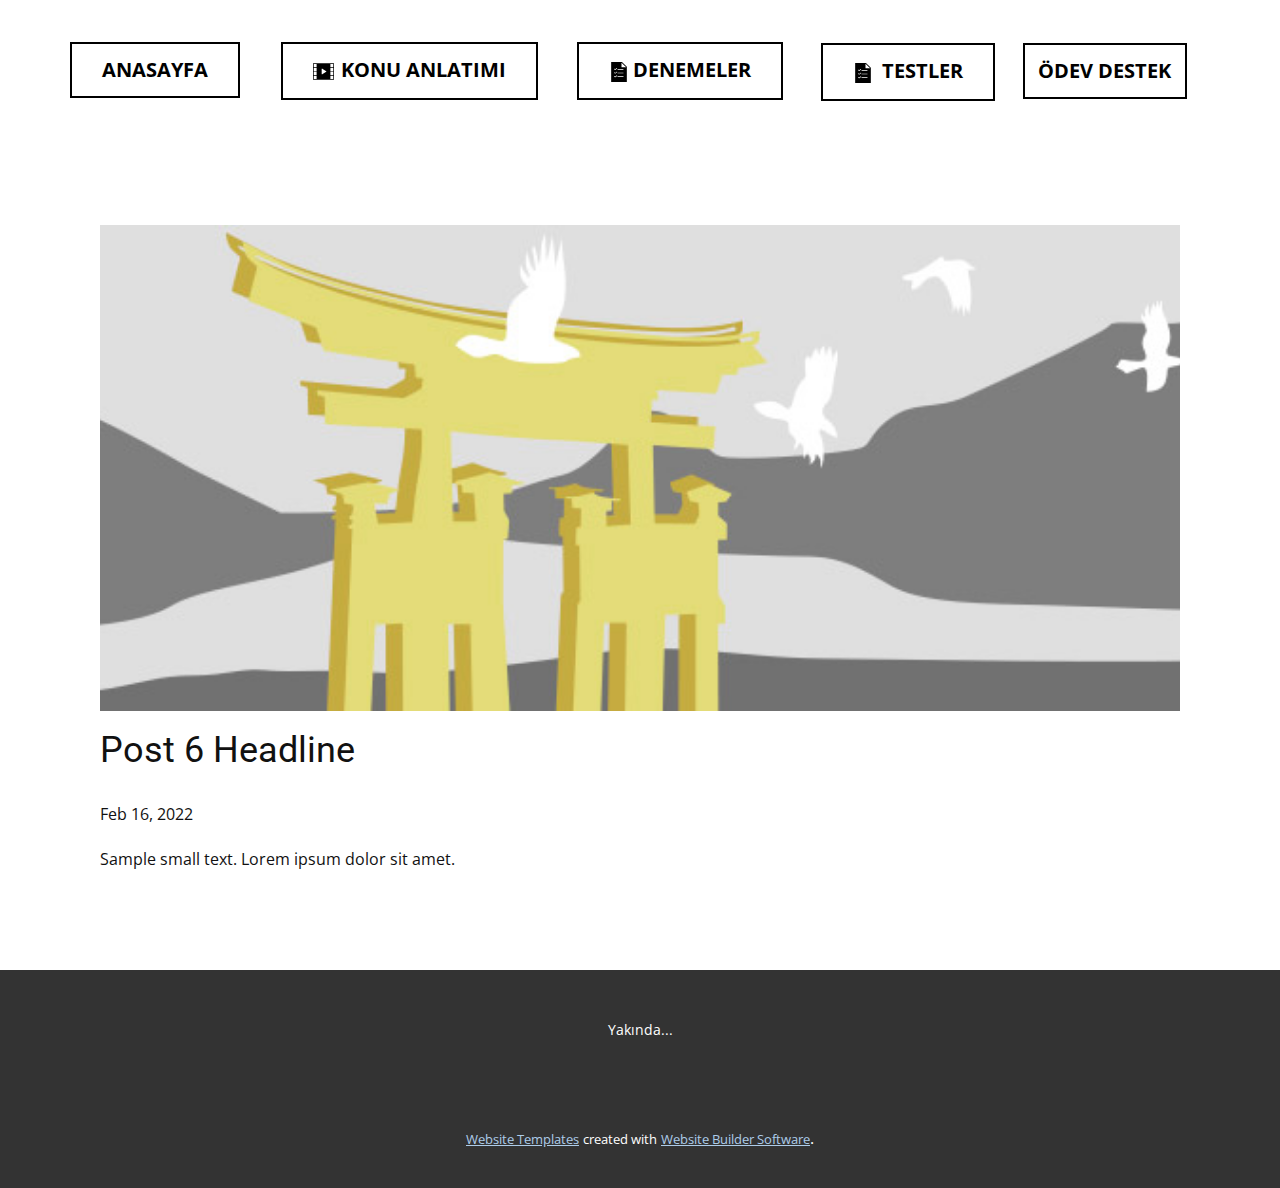
<file: blog/post-5.html>
<!doctype html>
<html style="font-size: 16px;"><head>
    <meta name="viewport" content="width=device-width, initial-scale=1.0">
    <meta charset="utf-8">
    <meta name="keywords" content="Post 1 Headline">
    <meta name="description" content="">
    <meta name="page_type" content="np-template-header-footer-from-plugin">
    <title>Post 6 Headline</title>
    <link rel="stylesheet" href="../nicepage.css" media="screen">
<link rel="stylesheet" href="../Post-Template.css" media="screen">
    <script class="u-script" type="text/javascript" src="../jquery.js" defer=""></script>
    <script class="u-script" type="text/javascript" src="../nicepage.js" defer=""></script>
    <meta name="generator" content="Nicepage 4.5.4, nicepage.com">
    <link id="u-theme-google-font" rel="stylesheet" href="https://fonts.googleapis.com/css?family=Roboto:100,100i,300,300i,400,400i,500,500i,700,700i,900,900i|Open+Sans:300,300i,400,400i,500,500i,600,600i,700,700i,800,800i">
    
    
    <script type="application/ld+json">{
		"@context": "http://schema.org",
		"@type": "Organization",
		"name": ""
}</script>
    <meta name="theme-color" content="#478ac9">
  </head>
  <body class="u-body u-xl-mode"><header class="u-align-center-sm u-align-center-xs u-clearfix u-header u-white u-header" id="sec-0f99"><nav class="u-align-left u-menu u-menu-dropdown u-offcanvas u-menu-1">
        <div class="menu-collapse" style="font-size: 1rem;">
          <a class="u-button-style u-nav-link" href="#">
            <svg class="u-svg-link" preserveAspectRatio="xMidYMin slice" viewBox="0 0 302 302" style=""><use xmlns:xlink="http://www.w3.org/1999/xlink" xlink:href="#svg-8a8f"></use></svg>
            <svg xmlns="http://www.w3.org/2000/svg" xmlns:xlink="http://www.w3.org/1999/xlink" version="1.1" id="svg-8a8f" x="0px" y="0px" viewBox="0 0 302 302" style="enable-background:new 0 0 302 302;" xml:space="preserve" class="u-svg-content"><g><rect y="36" width="302" height="30"></rect><rect y="236" width="302" height="30"></rect><rect y="136" width="302" height="30"></rect>
</g><g></g><g></g><g></g><g></g><g></g><g></g><g></g><g></g><g></g><g></g><g></g><g></g><g></g><g></g><g></g></svg>
          </a>
        </div>
        <div class="u-custom-menu u-nav-container">
          <ul class="u-nav u-spacing-20 u-unstyled u-nav-1"><li class="u-nav-item"><a class="u-button-style u-nav-link u-text-active-palette-1-base u-text-grey-90 u-text-hover-palette-2-base" href="../İndex.html" style="padding: 10px 56px;">İndex</a>
</li><li class="u-nav-item"><a class="u-button-style u-nav-link u-text-active-palette-1-base u-text-grey-90 u-text-hover-palette-2-base" href="../Anasayfa.html" style="padding: 10px 56px;">Anasayfa</a>
</li><li class="u-nav-item"><a class="u-button-style u-nav-link u-text-active-palette-1-base u-text-grey-90 u-text-hover-palette-2-base" href="../testler.html" style="padding: 10px 56px;">testler</a>
</li><li class="u-nav-item"><a class="u-button-style u-nav-link u-text-active-palette-1-base u-text-grey-90 u-text-hover-palette-2-base" href="../Denemeler.html" style="padding: 10px 56px;">Denemeler</a>
</li><li class="u-nav-item"><a class="u-button-style u-nav-link u-text-active-palette-1-base u-text-grey-90 u-text-hover-palette-2-base" href="../Konu-Anlatımı.html" style="padding: 10px 56px;">Konu Anlatımı</a>
</li></ul>
        </div>
        <div class="u-custom-menu u-nav-container-collapse">
          <div class="u-align-center u-black u-container-style u-inner-container-layout u-opacity u-opacity-95 u-sidenav">
            <div class="u-inner-container-layout u-sidenav-overflow">
              <div class="u-menu-close"></div>
              <ul class="u-align-center u-nav u-popupmenu-items u-unstyled u-nav-2"><li class="u-nav-item"><a class="u-button-style u-nav-link" href="../İndex.html" style="padding: 10px 56px;">İndex</a>
</li><li class="u-nav-item"><a class="u-button-style u-nav-link" href="../Anasayfa.html" style="padding: 10px 56px;">Anasayfa</a>
</li><li class="u-nav-item"><a class="u-button-style u-nav-link" href="../testler.html" style="padding: 10px 56px;">testler</a>
</li><li class="u-nav-item"><a class="u-button-style u-nav-link" href="../Denemeler.html" style="padding: 10px 56px;">Denemeler</a>
</li><li class="u-nav-item"><a class="u-button-style u-nav-link" href="../Konu-Anlatımı.html" style="padding: 10px 56px;">Konu Anlatımı</a>
</li></ul>
            </div>
          </div>
          <div class="u-black u-menu-overlay u-opacity u-opacity-70"></div>
        </div>
      </nav><a href="../Konu-Anlatımı.html" data-page-id="996827259" class="u-border-2 u-border-black u-btn u-button-style u-hover-black u-none u-text-black u-text-hover-white u-btn-1"><span class="u-icon u-text-black u-icon-1"><svg class="u-svg-content" viewBox="0 0 58 58" x="0px" y="0px" style="width: 1em; height: 1em;"><path d="M57,6H1C0.448,6,0,6.447,0,7v44c0,0.553,0.448,1,1,1h56c0.552,0,1-0.447,1-1V7C58,6.447,57.552,6,57,6z M10,50H2v-9h8V50z
	 M10,39H2v-9h8V39z M10,28H2v-9h8V28z M10,17H2V8h8V17z M36.537,29.844l-11,7C25.374,36.947,25.187,37,25,37
	c-0.166,0-0.331-0.041-0.481-0.123C24.199,36.701,24,36.365,24,36V22c0-0.365,0.199-0.701,0.519-0.877
	c0.32-0.175,0.71-0.162,1.019,0.033l11,7C36.825,28.34,37,28.658,37,29S36.825,29.66,36.537,29.844z M56,50h-8v-9h8V50z M56,39h-8
	v-9h8V39z M56,28h-8v-9h8V28z M56,17h-8V8h8V17z"></path></svg><img></span>Konu Anlatımı
      </a><a href="../Denemeler.html" data-page-id="1388016004" class="u-border-2 u-border-black u-btn u-button-style u-hover-black u-none u-text-black u-text-hover-white u-btn-2"><span class="u-icon u-icon-2"><svg class="u-svg-content" viewBox="0 0 60 60" x="0px" y="0px" style="width: 1em; height: 1em;"><path d="M38.914,0H6.5v60h47V14.586L38.914,0z M24.125,41.781l-5,4C18.941,45.928,18.72,46,18.5,46
	c-0.257,0-0.514-0.099-0.708-0.293l-2-2c-0.391-0.391-0.391-1.023,0-1.414s1.023-0.391,1.414,0l1.367,1.367l4.301-3.441
	c0.43-0.345,1.061-0.275,1.405,0.156C24.626,40.807,24.556,41.436,24.125,41.781z M24.125,30.781l-5,4
	C18.941,34.928,18.72,35,18.5,35c-0.257,0-0.514-0.099-0.708-0.293l-2-2c-0.391-0.391-0.391-1.023,0-1.414s1.023-0.391,1.414,0
	l1.367,1.367l4.301-3.441c0.43-0.345,1.061-0.275,1.405,0.156C24.626,29.807,24.556,30.436,24.125,30.781z M24.125,19.781l-5,4
	C18.941,23.928,18.72,24,18.5,24c-0.257,0-0.514-0.099-0.708-0.293l-2-2c-0.391-0.391-0.391-1.023,0-1.414s1.023-0.391,1.414,0
	l1.367,1.367l4.301-3.441c0.43-0.345,1.061-0.275,1.405,0.156C24.626,18.807,24.556,19.436,24.125,19.781z M42.5,45h-16
	c-0.552,0-1-0.447-1-1s0.448-1,1-1h16c0.552,0,1,0.447,1,1S43.052,45,42.5,45z M42.5,34h-16c-0.552,0-1-0.447-1-1s0.448-1,1-1h16
	c0.552,0,1,0.447,1,1S43.052,34,42.5,34z M42.5,23h-16c-0.552,0-1-0.447-1-1s0.448-1,1-1h16c0.552,0,1,0.447,1,1S43.052,23,42.5,23z
	 M37.5,16V2l14,14H37.5z"></path></svg><img></span>Denemeler
      </a><a href="../Anasayfa.html" data-page-id="26421297" class="u-border-2 u-border-black u-btn u-button-style u-hover-black u-none u-text-black u-text-hover-white u-btn-3">Anasayfa</a><a href="https://nicepage.com/c/real-estate-html-templates" class="u-border-2 u-border-black u-btn u-button-style u-hover-black u-none u-text-black u-text-hover-white u-btn-4">Ödev Destek</a><a href="../testler.html" data-page-id="2358509628" class="u-border-2 u-border-black u-btn u-button-style u-hover-black u-none u-text-black u-text-hover-white u-btn-5"><span class="u-icon u-icon-3"><svg class="u-svg-content" viewBox="0 0 60 60" x="0px" y="0px" style="width: 1em; height: 1em;"><path d="M38.914,0H6.5v60h47V14.586L38.914,0z M24.125,41.781l-5,4C18.941,45.928,18.72,46,18.5,46
	c-0.257,0-0.514-0.099-0.708-0.293l-2-2c-0.391-0.391-0.391-1.023,0-1.414s1.023-0.391,1.414,0l1.367,1.367l4.301-3.441
	c0.43-0.345,1.061-0.275,1.405,0.156C24.626,40.807,24.556,41.436,24.125,41.781z M24.125,30.781l-5,4
	C18.941,34.928,18.72,35,18.5,35c-0.257,0-0.514-0.099-0.708-0.293l-2-2c-0.391-0.391-0.391-1.023,0-1.414s1.023-0.391,1.414,0
	l1.367,1.367l4.301-3.441c0.43-0.345,1.061-0.275,1.405,0.156C24.626,29.807,24.556,30.436,24.125,30.781z M24.125,19.781l-5,4
	C18.941,23.928,18.72,24,18.5,24c-0.257,0-0.514-0.099-0.708-0.293l-2-2c-0.391-0.391-0.391-1.023,0-1.414s1.023-0.391,1.414,0
	l1.367,1.367l4.301-3.441c0.43-0.345,1.061-0.275,1.405,0.156C24.626,18.807,24.556,19.436,24.125,19.781z M42.5,45h-16
	c-0.552,0-1-0.447-1-1s0.448-1,1-1h16c0.552,0,1,0.447,1,1S43.052,45,42.5,45z M42.5,34h-16c-0.552,0-1-0.447-1-1s0.448-1,1-1h16
	c0.552,0,1,0.447,1,1S43.052,34,42.5,34z M42.5,23h-16c-0.552,0-1-0.447-1-1s0.448-1,1-1h16c0.552,0,1,0.447,1,1S43.052,23,42.5,23z
	 M37.5,16V2l14,14H37.5z"></path></svg><img></span>&nbsp;Testler
      </a></header>
    <section class="u-align-center u-clearfix u-section-1" id="sec-10b7">
      <div class="u-clearfix u-sheet u-valign-middle-md u-valign-middle-sm u-valign-middle-xs u-sheet-1"><!--post_details--><!--post_details_options_json--><!--{"source":""}--><!--/post_details_options_json--><!--blog_post-->
        <div class="u-container-style u-expanded-width u-post-details u-post-details-1">
          <div class="u-container-layout u-valign-middle u-container-layout-1"><!--blog_post_image-->
            <img alt="" class="u-blog-control u-expanded-width u-image u-image-default u-image-1" src="[data-uri]"><!--/blog_post_image--><!--blog_post_header-->
            <h2 class="u-blog-control u-text u-text-1">Post 6 Headline</h2><!--/blog_post_header--><!--blog_post_metadata-->
            <div class="u-blog-control u-metadata u-metadata-1"><!--blog_post_metadata_date-->
              <span class="u-meta-date u-meta-icon">Feb 16, 2022</span><!--/blog_post_metadata_date--><!--blog_post_metadata_category-->
              <!--/blog_post_metadata_category--><!--blog_post_metadata_comments-->
              <!--/blog_post_metadata_comments-->
            </div><!--/blog_post_metadata--><!--blog_post_content-->
            <div class="u-align-justify u-blog-control u-post-content u-text u-text-2 fr-view">
  Sample small text. Lorem ipsum dolor sit amet.
  </div><!--/blog_post_content-->
          </div>
        </div><!--/blog_post--><!--/post_details-->
      </div>
    </section>
    
    
    <footer class="u-align-center u-clearfix u-footer u-grey-80 u-footer" id="sec-5fe4"><div class="u-clearfix u-sheet u-sheet-1">
        <p class="u-small-text u-text u-text-variant u-text-1">Yakında...</p>
      </div></footer>
    <section class="u-backlink u-clearfix u-grey-80">
      <a class="u-link" href="https://nicepage.com/website-templates" target="_blank">
        <span>Website Templates</span>
      </a>
      <p class="u-text">
        <span>created with</span>
      </p>
      <a class="u-link" href="" target="_blank">
        <span>Website Builder Software</span>
      </a>. 
    </section>
  
</body></html>
</file>
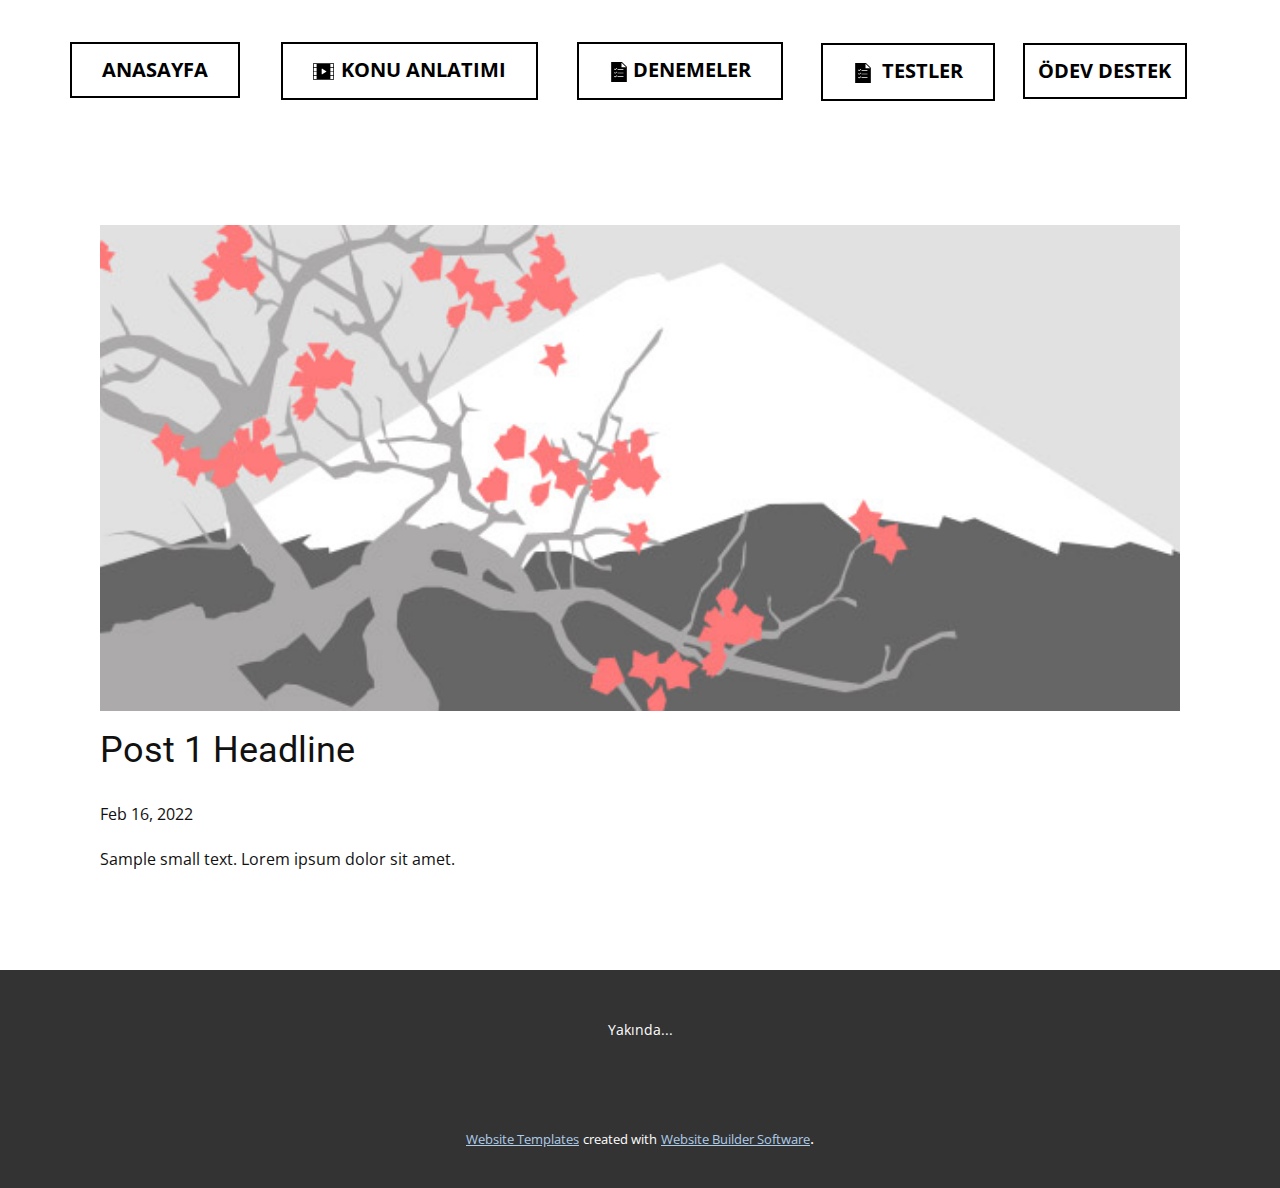
<file: blog/post.html>
<!doctype html>
<html style="font-size: 16px;"><head>
    <meta name="viewport" content="width=device-width, initial-scale=1.0">
    <meta charset="utf-8">
    <meta name="keywords" content="Post 1 Headline">
    <meta name="description" content="">
    <meta name="page_type" content="np-template-header-footer-from-plugin">
    <title>Post 1 Headline</title>
    <link rel="stylesheet" href="../nicepage.css" media="screen">
<link rel="stylesheet" href="../Post-Template.css" media="screen">
    <script class="u-script" type="text/javascript" src="../jquery.js" defer=""></script>
    <script class="u-script" type="text/javascript" src="../nicepage.js" defer=""></script>
    <meta name="generator" content="Nicepage 4.5.4, nicepage.com">
    <link id="u-theme-google-font" rel="stylesheet" href="https://fonts.googleapis.com/css?family=Roboto:100,100i,300,300i,400,400i,500,500i,700,700i,900,900i|Open+Sans:300,300i,400,400i,500,500i,600,600i,700,700i,800,800i">
    
    
    <script type="application/ld+json">{
		"@context": "http://schema.org",
		"@type": "Organization",
		"name": ""
}</script>
    <meta name="theme-color" content="#478ac9">
  </head>
  <body class="u-body u-xl-mode"><header class="u-align-center-sm u-align-center-xs u-clearfix u-header u-white u-header" id="sec-0f99"><nav class="u-align-left u-menu u-menu-dropdown u-offcanvas u-menu-1">
        <div class="menu-collapse" style="font-size: 1rem;">
          <a class="u-button-style u-nav-link" href="#">
            <svg class="u-svg-link" preserveAspectRatio="xMidYMin slice" viewBox="0 0 302 302" style=""><use xmlns:xlink="http://www.w3.org/1999/xlink" xlink:href="#svg-8a8f"></use></svg>
            <svg xmlns="http://www.w3.org/2000/svg" xmlns:xlink="http://www.w3.org/1999/xlink" version="1.1" id="svg-8a8f" x="0px" y="0px" viewBox="0 0 302 302" style="enable-background:new 0 0 302 302;" xml:space="preserve" class="u-svg-content"><g><rect y="36" width="302" height="30"></rect><rect y="236" width="302" height="30"></rect><rect y="136" width="302" height="30"></rect>
</g><g></g><g></g><g></g><g></g><g></g><g></g><g></g><g></g><g></g><g></g><g></g><g></g><g></g><g></g><g></g></svg>
          </a>
        </div>
        <div class="u-custom-menu u-nav-container">
          <ul class="u-nav u-spacing-20 u-unstyled u-nav-1"><li class="u-nav-item"><a class="u-button-style u-nav-link u-text-active-palette-1-base u-text-grey-90 u-text-hover-palette-2-base" href="../İndex.html" style="padding: 10px 56px;">İndex</a>
</li><li class="u-nav-item"><a class="u-button-style u-nav-link u-text-active-palette-1-base u-text-grey-90 u-text-hover-palette-2-base" href="../Anasayfa.html" style="padding: 10px 56px;">Anasayfa</a>
</li><li class="u-nav-item"><a class="u-button-style u-nav-link u-text-active-palette-1-base u-text-grey-90 u-text-hover-palette-2-base" href="../testler.html" style="padding: 10px 56px;">testler</a>
</li><li class="u-nav-item"><a class="u-button-style u-nav-link u-text-active-palette-1-base u-text-grey-90 u-text-hover-palette-2-base" href="../Denemeler.html" style="padding: 10px 56px;">Denemeler</a>
</li><li class="u-nav-item"><a class="u-button-style u-nav-link u-text-active-palette-1-base u-text-grey-90 u-text-hover-palette-2-base" href="../Konu-Anlatımı.html" style="padding: 10px 56px;">Konu Anlatımı</a>
</li></ul>
        </div>
        <div class="u-custom-menu u-nav-container-collapse">
          <div class="u-align-center u-black u-container-style u-inner-container-layout u-opacity u-opacity-95 u-sidenav">
            <div class="u-inner-container-layout u-sidenav-overflow">
              <div class="u-menu-close"></div>
              <ul class="u-align-center u-nav u-popupmenu-items u-unstyled u-nav-2"><li class="u-nav-item"><a class="u-button-style u-nav-link" href="../İndex.html" style="padding: 10px 56px;">İndex</a>
</li><li class="u-nav-item"><a class="u-button-style u-nav-link" href="../Anasayfa.html" style="padding: 10px 56px;">Anasayfa</a>
</li><li class="u-nav-item"><a class="u-button-style u-nav-link" href="../testler.html" style="padding: 10px 56px;">testler</a>
</li><li class="u-nav-item"><a class="u-button-style u-nav-link" href="../Denemeler.html" style="padding: 10px 56px;">Denemeler</a>
</li><li class="u-nav-item"><a class="u-button-style u-nav-link" href="../Konu-Anlatımı.html" style="padding: 10px 56px;">Konu Anlatımı</a>
</li></ul>
            </div>
          </div>
          <div class="u-black u-menu-overlay u-opacity u-opacity-70"></div>
        </div>
      </nav><a href="../Konu-Anlatımı.html" data-page-id="996827259" class="u-border-2 u-border-black u-btn u-button-style u-hover-black u-none u-text-black u-text-hover-white u-btn-1"><span class="u-icon u-text-black u-icon-1"><svg class="u-svg-content" viewBox="0 0 58 58" x="0px" y="0px" style="width: 1em; height: 1em;"><path d="M57,6H1C0.448,6,0,6.447,0,7v44c0,0.553,0.448,1,1,1h56c0.552,0,1-0.447,1-1V7C58,6.447,57.552,6,57,6z M10,50H2v-9h8V50z
	 M10,39H2v-9h8V39z M10,28H2v-9h8V28z M10,17H2V8h8V17z M36.537,29.844l-11,7C25.374,36.947,25.187,37,25,37
	c-0.166,0-0.331-0.041-0.481-0.123C24.199,36.701,24,36.365,24,36V22c0-0.365,0.199-0.701,0.519-0.877
	c0.32-0.175,0.71-0.162,1.019,0.033l11,7C36.825,28.34,37,28.658,37,29S36.825,29.66,36.537,29.844z M56,50h-8v-9h8V50z M56,39h-8
	v-9h8V39z M56,28h-8v-9h8V28z M56,17h-8V8h8V17z"></path></svg><img></span>Konu Anlatımı
      </a><a href="../Denemeler.html" data-page-id="1388016004" class="u-border-2 u-border-black u-btn u-button-style u-hover-black u-none u-text-black u-text-hover-white u-btn-2"><span class="u-icon u-icon-2"><svg class="u-svg-content" viewBox="0 0 60 60" x="0px" y="0px" style="width: 1em; height: 1em;"><path d="M38.914,0H6.5v60h47V14.586L38.914,0z M24.125,41.781l-5,4C18.941,45.928,18.72,46,18.5,46
	c-0.257,0-0.514-0.099-0.708-0.293l-2-2c-0.391-0.391-0.391-1.023,0-1.414s1.023-0.391,1.414,0l1.367,1.367l4.301-3.441
	c0.43-0.345,1.061-0.275,1.405,0.156C24.626,40.807,24.556,41.436,24.125,41.781z M24.125,30.781l-5,4
	C18.941,34.928,18.72,35,18.5,35c-0.257,0-0.514-0.099-0.708-0.293l-2-2c-0.391-0.391-0.391-1.023,0-1.414s1.023-0.391,1.414,0
	l1.367,1.367l4.301-3.441c0.43-0.345,1.061-0.275,1.405,0.156C24.626,29.807,24.556,30.436,24.125,30.781z M24.125,19.781l-5,4
	C18.941,23.928,18.72,24,18.5,24c-0.257,0-0.514-0.099-0.708-0.293l-2-2c-0.391-0.391-0.391-1.023,0-1.414s1.023-0.391,1.414,0
	l1.367,1.367l4.301-3.441c0.43-0.345,1.061-0.275,1.405,0.156C24.626,18.807,24.556,19.436,24.125,19.781z M42.5,45h-16
	c-0.552,0-1-0.447-1-1s0.448-1,1-1h16c0.552,0,1,0.447,1,1S43.052,45,42.5,45z M42.5,34h-16c-0.552,0-1-0.447-1-1s0.448-1,1-1h16
	c0.552,0,1,0.447,1,1S43.052,34,42.5,34z M42.5,23h-16c-0.552,0-1-0.447-1-1s0.448-1,1-1h16c0.552,0,1,0.447,1,1S43.052,23,42.5,23z
	 M37.5,16V2l14,14H37.5z"></path></svg><img></span>Denemeler
      </a><a href="../Anasayfa.html" data-page-id="26421297" class="u-border-2 u-border-black u-btn u-button-style u-hover-black u-none u-text-black u-text-hover-white u-btn-3">Anasayfa</a><a href="https://nicepage.com/c/real-estate-html-templates" class="u-border-2 u-border-black u-btn u-button-style u-hover-black u-none u-text-black u-text-hover-white u-btn-4">Ödev Destek</a><a href="../testler.html" data-page-id="2358509628" class="u-border-2 u-border-black u-btn u-button-style u-hover-black u-none u-text-black u-text-hover-white u-btn-5"><span class="u-icon u-icon-3"><svg class="u-svg-content" viewBox="0 0 60 60" x="0px" y="0px" style="width: 1em; height: 1em;"><path d="M38.914,0H6.5v60h47V14.586L38.914,0z M24.125,41.781l-5,4C18.941,45.928,18.72,46,18.5,46
	c-0.257,0-0.514-0.099-0.708-0.293l-2-2c-0.391-0.391-0.391-1.023,0-1.414s1.023-0.391,1.414,0l1.367,1.367l4.301-3.441
	c0.43-0.345,1.061-0.275,1.405,0.156C24.626,40.807,24.556,41.436,24.125,41.781z M24.125,30.781l-5,4
	C18.941,34.928,18.72,35,18.5,35c-0.257,0-0.514-0.099-0.708-0.293l-2-2c-0.391-0.391-0.391-1.023,0-1.414s1.023-0.391,1.414,0
	l1.367,1.367l4.301-3.441c0.43-0.345,1.061-0.275,1.405,0.156C24.626,29.807,24.556,30.436,24.125,30.781z M24.125,19.781l-5,4
	C18.941,23.928,18.72,24,18.5,24c-0.257,0-0.514-0.099-0.708-0.293l-2-2c-0.391-0.391-0.391-1.023,0-1.414s1.023-0.391,1.414,0
	l1.367,1.367l4.301-3.441c0.43-0.345,1.061-0.275,1.405,0.156C24.626,18.807,24.556,19.436,24.125,19.781z M42.5,45h-16
	c-0.552,0-1-0.447-1-1s0.448-1,1-1h16c0.552,0,1,0.447,1,1S43.052,45,42.5,45z M42.5,34h-16c-0.552,0-1-0.447-1-1s0.448-1,1-1h16
	c0.552,0,1,0.447,1,1S43.052,34,42.5,34z M42.5,23h-16c-0.552,0-1-0.447-1-1s0.448-1,1-1h16c0.552,0,1,0.447,1,1S43.052,23,42.5,23z
	 M37.5,16V2l14,14H37.5z"></path></svg><img></span>&nbsp;Testler
      </a></header>
    <section class="u-align-center u-clearfix u-section-1" id="sec-10b7">
      <div class="u-clearfix u-sheet u-valign-middle-md u-valign-middle-sm u-valign-middle-xs u-sheet-1"><!--post_details--><!--post_details_options_json--><!--{"source":""}--><!--/post_details_options_json--><!--blog_post-->
        <div class="u-container-style u-expanded-width u-post-details u-post-details-1">
          <div class="u-container-layout u-valign-middle u-container-layout-1"><!--blog_post_image-->
            <img alt="" class="u-blog-control u-expanded-width u-image u-image-default u-image-1" src="[data-uri]"><!--/blog_post_image--><!--blog_post_header-->
            <h2 class="u-blog-control u-text u-text-1">Post 1 Headline</h2><!--/blog_post_header--><!--blog_post_metadata-->
            <div class="u-blog-control u-metadata u-metadata-1"><!--blog_post_metadata_date-->
              <span class="u-meta-date u-meta-icon">Feb 16, 2022</span><!--/blog_post_metadata_date--><!--blog_post_metadata_category-->
              <!--/blog_post_metadata_category--><!--blog_post_metadata_comments-->
              <!--/blog_post_metadata_comments-->
            </div><!--/blog_post_metadata--><!--blog_post_content-->
            <div class="u-align-justify u-blog-control u-post-content u-text u-text-2 fr-view">
  Sample small text. Lorem ipsum dolor sit amet.
  </div><!--/blog_post_content-->
          </div>
        </div><!--/blog_post--><!--/post_details-->
      </div>
    </section>
    
    
    <footer class="u-align-center u-clearfix u-footer u-grey-80 u-footer" id="sec-5fe4"><div class="u-clearfix u-sheet u-sheet-1">
        <p class="u-small-text u-text u-text-variant u-text-1">Yakında...</p>
      </div></footer>
    <section class="u-backlink u-clearfix u-grey-80">
      <a class="u-link" href="https://nicepage.com/website-templates" target="_blank">
        <span>Website Templates</span>
      </a>
      <p class="u-text">
        <span>created with</span>
      </p>
      <a class="u-link" href="" target="_blank">
        <span>Website Builder Software</span>
      </a>. 
    </section>
  
</body></html>
</file>
